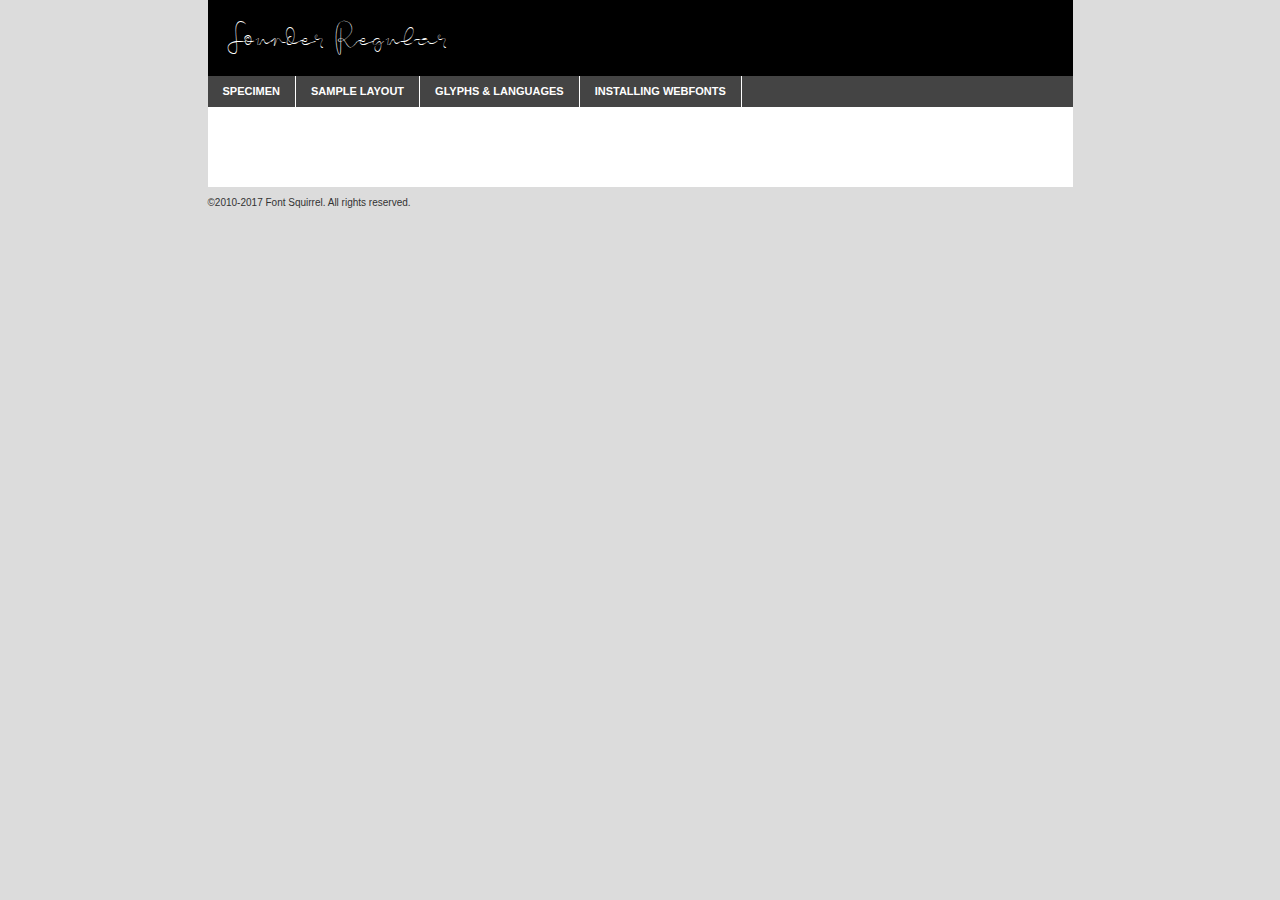
<file: webfontkit-20220808-031955/founder-dlgx-demo.html>
<!DOCTYPE html PUBLIC "-//W3C//DTD XHTML 1.0 Transitional//EN"
        "http://www.w3.org/TR/xhtml1/DTD/xhtml1-transitional.dtd">

<html xmlns="http://www.w3.org/1999/xhtml" xml:lang="en" lang="en">
<head>
    <meta http-equiv="Content-Type" content="text/html; charset=utf-8"/>
    <script src="http://ajax.googleapis.com/ajax/libs/jquery/1.7.2/jquery.min.js" type="text/javascript" charset="utf-8"></script>
    <script type="text/javascript">
		(function($) {
			$.fn.easyTabs = function(option) {
				var param = jQuery.extend({ fadeSpeed: 'fast', defaultContent: 1, activeClass: 'active' }, option);
				$(this).each(function() {
					var thisId = '#' + this.id;
					if ( param.defaultContent == '' )
					{
						param.defaultContent = 1;
					}
					if ( typeof param.defaultContent == 'number' )
					{
						var defaultTab = $(thisId + ' .tabs li:eq(' + (param.defaultContent - 1) + ') a').attr('href').substr(1);
					}
					else
					{
						var defaultTab = param.defaultContent;
					}
					$(thisId + ' .tabs li a').each(function() {
						var tabToHide = $(this).attr('href').substr(1);
						$('#' + tabToHide).addClass('easytabs-tab-content');
					});
					hideAll();
					changeContent(defaultTab);

					function hideAll() {$(thisId + ' .easytabs-tab-content').hide();}

					function changeContent(tabId)
					{
						hideAll();
						$(thisId + ' .tabs li').removeClass(param.activeClass);
						$(thisId + ' .tabs li a[href=#' + tabId + ']').closest('li').addClass(param.activeClass);
						if ( param.fadeSpeed != 'none' )
						{
							$(thisId + ' #' + tabId).fadeIn(param.fadeSpeed);
						}
						else
						{
							$(thisId + ' #' + tabId).show();
						}
					}

					$(thisId + ' .tabs li').click(function() {
						var tabId = $(this).find('a').attr('href').substr(1);
						changeContent(tabId);
						return false;
					});
				});
			}
		})(jQuery);
    </script>
    <link rel="stylesheet" href="specimen_files/specimen_stylesheet.css" type="text/css" charset="utf-8"/>
    <link rel="stylesheet" href="stylesheet.css" type="text/css" charset="utf-8"/>

    <style type="text/css">
        		body {
			font-family: 'founderregular';
        		}

            </style>

    <title>Founder Regular Specimen</title>


    <script type="text/javascript" charset="utf-8">
		$(document).ready(function() {
			$('#container').easyTabs({ defaultContent: 1 });
		});
    </script>
</head>

<body>
<div id="container">
    <div id="header">
		Founder Regular    </div>
    <ul class="tabs">
        <li><a href="#specimen">Specimen</a></li>
        <li><a href="#layout">Sample Layout</a></li>
		        <li><a href="#glyphs">Glyphs &amp; Languages</a></li>
        <li><a href="#installing">Installing Webfonts</a></li>

    </ul>

    <div id="main_content">


        <div id="specimen">

            <div class="section">
                <div class="grid12 firstcol">
                    <div class="huge">AaBb</div>
                </div>
            </div>

            <div class="section">
                <div class="glyph_range">A&#x200B;B&#x200b;C&#x200b;D&#x200b;E&#x200b;F&#x200b;G&#x200b;H&#x200b;I&#x200b;J&#x200b;K&#x200b;L&#x200b;M&#x200b;N&#x200b;O&#x200b;P&#x200b;Q&#x200b;R&#x200b;S&#x200b;T&#x200b;U&#x200b;V&#x200b;W&#x200b;X&#x200b;Y&#x200b;Z&#x200b;a&#x200b;b&#x200b;c&#x200b;d&#x200b;e&#x200b;f&#x200b;g&#x200b;h&#x200b;i&#x200b;j&#x200b;k&#x200b;l&#x200b;m&#x200b;n&#x200b;o&#x200b;p&#x200b;q&#x200b;r&#x200b;s&#x200b;t&#x200b;u&#x200b;v&#x200b;w&#x200b;x&#x200b;y&#x200b;z&#x200b;1&#x200b;2&#x200b;3&#x200b;4&#x200b;5&#x200b;6&#x200b;7&#x200b;8&#x200b;9&#x200b;0&#x200b;&amp;&#x200b;.&#x200b;,&#x200b;?&#x200b;!&#x200b;&#64;&#x200b;(&#x200b;)&#x200b;#&#x200b;$&#x200b;%&#x200b;*&#x200b;+&#x200b;-&#x200b;=&#x200b;:&#x200b;;</div>
            </div>
            <div class="section">
                <div class="grid12 firstcol">
                    <table class="sample_table">
                        <tr>
                            <td>10</td>
                            <td class="size10">abcdefghijklmnopqrstuvwxyzABCDEFGHIJKLMNOPQRSTUVWXYZ0123456789abcdefghijklmnopqrstuvwxyzABCDEFGHIJKLMNOPQRSTUVWXYZ0123456789abcdefghijklmnopqrstuvwxyzABCDEFGHIJKLMNOPQRSTUVWXYZ</td>
                        </tr>
                        <tr>
                            <td>11</td>
                            <td class="size11">abcdefghijklmnopqrstuvwxyzABCDEFGHIJKLMNOPQRSTUVWXYZ0123456789abcdefghijklmnopqrstuvwxyzABCDEFGHIJKLMNOPQRSTUVWXYZ0123456789abcdefghijklmnopqrstuvwxyzABCDEFGHIJKLMNOPQRSTUVWXYZ</td>
                        </tr>
                        <tr>
                            <td>12</td>
                            <td class="size12">abcdefghijklmnopqrstuvwxyzABCDEFGHIJKLMNOPQRSTUVWXYZ0123456789abcdefghijklmnopqrstuvwxyzABCDEFGHIJKLMNOPQRSTUVWXYZ0123456789abcdefghijklmnopqrstuvwxyzABCDEFGHIJKLMNOPQRSTUVWXYZ</td>
                        </tr>
                        <tr>
                            <td>13</td>
                            <td class="size13">abcdefghijklmnopqrstuvwxyzABCDEFGHIJKLMNOPQRSTUVWXYZ0123456789abcdefghijklmnopqrstuvwxyzABCDEFGHIJKLMNOPQRSTUVWXYZ0123456789abcdefghijklmnopqrstuvwxyzABCDEFGHIJKLMNOPQRSTUVWXYZ</td>
                        </tr>
                        <tr>
                            <td>14</td>
                            <td class="size14">abcdefghijklmnopqrstuvwxyzABCDEFGHIJKLMNOPQRSTUVWXYZ0123456789abcdefghijklmnopqrstuvwxyzABCDEFGHIJKLMNOPQRSTUVWXYZ0123456789abcdefghijklmnopqrstuvwxyzABCDEFGHIJKLMNOPQRSTUVWXYZ</td>
                        </tr>
                        <tr>
                            <td>16</td>
                            <td class="size16">abcdefghijklmnopqrstuvwxyzABCDEFGHIJKLMNOPQRSTUVWXYZ0123456789abcdefghijklmnopqrstuvwxyzABCDEFGHIJKLMNOPQRSTUVWXYZ</td>
                        </tr>
                        <tr>
                            <td>18</td>
                            <td class="size18">abcdefghijklmnopqrstuvwxyzABCDEFGHIJKLMNOPQRSTUVWXYZ0123456789abcdefghijklmnopqrstuvwxyzABCDEFGHIJKLMNOPQRSTUVWXYZ</td>
                        </tr>
                        <tr>
                            <td>20</td>
                            <td class="size20">abcdefghijklmnopqrstuvwxyzABCDEFGHIJKLMNOPQRSTUVWXYZ0123456789abcdefghijklmnopqrstuvwxyzABCDEFGHIJKLMNOPQRSTUVWXYZ</td>
                        </tr>
                        <tr>
                            <td>24</td>
                            <td class="size24">abcdefghijklmnopqrstuvwxyzABCDEFGHIJKLMNOPQRSTUVWXYZ0123456789abcdefghijklmnopqrstuvwxyzABCDEFGHIJKLMNOPQRSTUVWXYZ</td>
                        </tr>
                        <tr>
                            <td>30</td>
                            <td class="size30">abcdefghijklmnopqrstuvwxyzABCDEFGHIJKLMNOPQRSTUVWXYZ0123456789abcdefghijklmnopqrstuvwxyzABCDEFGHIJKLMNOPQRSTUVWXYZ</td>
                        </tr>
                        <tr>
                            <td>36</td>
                            <td class="size36">abcdefghijklmnopqrstuvwxyzABCDEFGHIJKLMNOPQRSTUVWXYZ0123456789abcdefghijklmnopqrstuvwxyzABCDEFGHIJKLMNOPQRSTUVWXYZ</td>
                        </tr>
                        <tr>
                            <td>48</td>
                            <td class="size48">abcdefghijklmnopqrstuvwxyzABCDEFGHIJKLMNOPQRSTUVWXYZ0123456789abcdefghijklmnopqrstuvwxyzABCDEFGHIJKLMNOPQRSTUVWXYZ</td>
                        </tr>
                        <tr>
                            <td>60</td>
                            <td class="size60">abcdefghijklmnopqrstuvwxyzABCDEFGHIJKLMNOPQRSTUVWXYZ0123456789abcdefghijklmnopqrstuvwxyzABCDEFGHIJKLMNOPQRSTUVWXYZ</td>
                        </tr>
                        <tr>
                            <td>72</td>
                            <td class="size72">abcdefghijklmnopqrstuvwxyzABCDEFGHIJKLMNOPQRSTUVWXYZ0123456789abcdefghijklmnopqrstuvwxyzABCDEFGHIJKLMNOPQRSTUVWXYZ</td>
                        </tr>
                        <tr>
                            <td>90</td>
                            <td class="size90">abcdefghijklmnopqrstuvwxyzABCDEFGHIJKLMNOPQRSTUVWXYZ0123456789abcdefghijklmnopqrstuvwxyzABCDEFGHIJKLMNOPQRSTUVWXYZ</td>
                        </tr>
                    </table>

                </div>

            </div>


            <div class="section" id="bodycomparison">


                <div id="xheight">
                    <div class="fontbody">&#x25FC;&#x25FC;&#x25FC;&#x25FC;&#x25FC;&#x25FC;&#x25FC;&#x25FC;&#x25FC;&#x25FC;&#x25FC;&#x25FC;&#x25FC;&#x25FC;&#x25FC;&#x25FC;&#x25FC;&#x25FC;&#x25FC;&#x25FC;&#x25FC;&#x25FC;&#x25FC;&#x25FC;&#x25FC;&#x25FC;&#x25FC;&#x25FC;&#x25FC;&#x25FC;&#x25FC;&#x25FC;&#x25FC;&#x25FC;&#x25FC;&#x25FC;&#x25FC;&#x25FC;&#x25FC;&#x25FC;&#x25FC;&#x25FC;&#x25FC;&#x25FC;&#x25FC;&#x25FC;&#x25FC;&#x25FC;&#x25FC;&#x25FC;&#x25FC;&#x25FC;&#x25FC;&#x25FC;&#x25FC;&#x25FC;&#x25FC;&#x25FC;&#x25FC;&#x25FC;&#x25FC;&#x25FC;&#x25FC;&#x25FC;&#x25FC;&#x25FC;&#x25FC;&#x25FC;&#x25FC;&#x25FC;&#x25FC;&#x25FC;&#x25FC;&#x25FC;&#x25FC;&#x25FC;&#x25FC;&#x25FC;&#x25FC;&#x25FC;&#x25FC;&#x25FC;&#x25FC;&#x25FC;&#x25FC;&#x25FC;&#x25FC;&#x25FC;&#x25FC;&#x25FC;&#x25FC;&#x25FC;&#x25FC;&#x25FC;&#x25FC;&#x25FC;&#x25FC;&#x25FC;&#x25FC;body</div>
                    <div class="arialbody">body</div>
                    <div class="verdanabody">body</div>
                    <div class="georgiabody">body</div>
                </div>
                <div class="fontbody" style="z-index:1">
                    body<span>Founder Regular</span>
                </div>
                <div class="arialbody" style="z-index:1">
                    body<span>Arial</span>
                </div>
                <div class="verdanabody" style="z-index:1">
                    body<span>Verdana</span>
                </div>
                <div class="georgiabody" style="z-index:1">
                    body<span>Georgia</span>
                </div>


            </div>


            <div class="section psample psample_row1" id="">

                <div class="grid2 firstcol">
                    <p class="size10"><span>10.</span>Aenean lacinia bibendum nulla sed consectetur. Fusce dapibus, tellus ac cursus commodo, tortor mauris condimentum nibh, ut fermentum massa justo sit amet risus. Nullam id dolor id nibh ultricies vehicula ut id elit. Cum sociis natoque penatibus et magnis dis parturient montes, nascetur ridiculus mus. Nulla vitae elit libero, a pharetra augue.</p>

                </div>
                <div class="grid3">
                    <p class="size11"><span>11.</span>Aenean lacinia bibendum nulla sed consectetur. Fusce dapibus, tellus ac cursus commodo, tortor mauris condimentum nibh, ut fermentum massa justo sit amet risus. Nullam id dolor id nibh ultricies vehicula ut id elit. Cum sociis natoque penatibus et magnis dis parturient montes, nascetur ridiculus mus. Nulla vitae elit libero, a pharetra augue.</p>

                </div>
                <div class="grid3">
                    <p class="size12"><span>12.</span>Aenean lacinia bibendum nulla sed consectetur. Fusce dapibus, tellus ac cursus commodo, tortor mauris condimentum nibh, ut fermentum massa justo sit amet risus. Nullam id dolor id nibh ultricies vehicula ut id elit. Cum sociis natoque penatibus et magnis dis parturient montes, nascetur ridiculus mus. Nulla vitae elit libero, a pharetra augue.</p>

                </div>
                <div class="grid4">
                    <p class="size13"><span>13.</span>Aenean lacinia bibendum nulla sed consectetur. Fusce dapibus, tellus ac cursus commodo, tortor mauris condimentum nibh, ut fermentum massa justo sit amet risus. Nullam id dolor id nibh ultricies vehicula ut id elit. Cum sociis natoque penatibus et magnis dis parturient montes, nascetur ridiculus mus. Nulla vitae elit libero, a pharetra augue.</p>

                </div>
                <div class="white_blend"></div>

            </div>
            <div class="section psample psample_row2" id="">
                <div class="grid3 firstcol">
                    <p class="size14"><span>14.</span>Aenean lacinia bibendum nulla sed consectetur. Fusce dapibus, tellus ac cursus commodo, tortor mauris condimentum nibh, ut fermentum massa justo sit amet risus. Nullam id dolor id nibh ultricies vehicula ut id elit. Cum sociis natoque penatibus et magnis dis parturient montes, nascetur ridiculus mus. Nulla vitae elit libero, a pharetra augue.</p>

                </div>
                <div class="grid4">
                    <p class="size16"><span>16.</span>Aenean lacinia bibendum nulla sed consectetur. Fusce dapibus, tellus ac cursus commodo, tortor mauris condimentum nibh, ut fermentum massa justo sit amet risus. Nullam id dolor id nibh ultricies vehicula ut id elit. Cum sociis natoque penatibus et magnis dis parturient montes, nascetur ridiculus mus. Nulla vitae elit libero, a pharetra augue.</p>

                </div>
                <div class="grid5">
                    <p class="size18"><span>18.</span>Aenean lacinia bibendum nulla sed consectetur. Fusce dapibus, tellus ac cursus commodo, tortor mauris condimentum nibh, ut fermentum massa justo sit amet risus. Nullam id dolor id nibh ultricies vehicula ut id elit. Cum sociis natoque penatibus et magnis dis parturient montes, nascetur ridiculus mus. Nulla vitae elit libero, a pharetra augue.</p>

                </div>

                <div class="white_blend"></div>

            </div>

            <div class="section psample psample_row3" id="">
                <div class="grid5 firstcol">
                    <p class="size20"><span>20.</span>Aenean lacinia bibendum nulla sed consectetur. Fusce dapibus, tellus ac cursus commodo, tortor mauris condimentum nibh, ut fermentum massa justo sit amet risus. Nullam id dolor id nibh ultricies vehicula ut id elit. Cum sociis natoque penatibus et magnis dis parturient montes, nascetur ridiculus mus. Nulla vitae elit libero, a pharetra augue.</p>
                </div>
                <div class="grid7">
                    <p class="size24"><span>24.</span>Aenean lacinia bibendum nulla sed consectetur. Fusce dapibus, tellus ac cursus commodo, tortor mauris condimentum nibh, ut fermentum massa justo sit amet risus. Nullam id dolor id nibh ultricies vehicula ut id elit. Cum sociis natoque penatibus et magnis dis parturient montes, nascetur ridiculus mus. Nulla vitae elit libero, a pharetra augue.</p>
                </div>

                <div class="white_blend"></div>

            </div>

            <div class="section psample psample_row4" id="">
                <div class="grid12 firstcol">
                    <p class="size30"><span>30.</span>Aenean lacinia bibendum nulla sed consectetur. Fusce dapibus, tellus ac cursus commodo, tortor mauris condimentum nibh, ut fermentum massa justo sit amet risus. Nullam id dolor id nibh ultricies vehicula ut id elit. Cum sociis natoque penatibus et magnis dis parturient montes, nascetur ridiculus mus. Nulla vitae elit libero, a pharetra augue.</p>
                </div>
                <div class="white_blend"></div>

            </div>


            <div class="section psample psample_row1 fullreverse">
                <div class="grid2 firstcol">
                    <p class="size10"><span>10.</span>Aenean lacinia bibendum nulla sed consectetur. Fusce dapibus, tellus ac cursus commodo, tortor mauris condimentum nibh, ut fermentum massa justo sit amet risus. Nullam id dolor id nibh ultricies vehicula ut id elit. Cum sociis natoque penatibus et magnis dis parturient montes, nascetur ridiculus mus. Nulla vitae elit libero, a pharetra augue.</p>

                </div>
                <div class="grid3">
                    <p class="size11"><span>11.</span>Aenean lacinia bibendum nulla sed consectetur. Fusce dapibus, tellus ac cursus commodo, tortor mauris condimentum nibh, ut fermentum massa justo sit amet risus. Nullam id dolor id nibh ultricies vehicula ut id elit. Cum sociis natoque penatibus et magnis dis parturient montes, nascetur ridiculus mus. Nulla vitae elit libero, a pharetra augue.</p>

                </div>
                <div class="grid3">
                    <p class="size12"><span>12.</span>Aenean lacinia bibendum nulla sed consectetur. Fusce dapibus, tellus ac cursus commodo, tortor mauris condimentum nibh, ut fermentum massa justo sit amet risus. Nullam id dolor id nibh ultricies vehicula ut id elit. Cum sociis natoque penatibus et magnis dis parturient montes, nascetur ridiculus mus. Nulla vitae elit libero, a pharetra augue.</p>

                </div>
                <div class="grid4">
                    <p class="size13"><span>13.</span>Aenean lacinia bibendum nulla sed consectetur. Fusce dapibus, tellus ac cursus commodo, tortor mauris condimentum nibh, ut fermentum massa justo sit amet risus. Nullam id dolor id nibh ultricies vehicula ut id elit. Cum sociis natoque penatibus et magnis dis parturient montes, nascetur ridiculus mus. Nulla vitae elit libero, a pharetra augue.</p>

                </div>
                <div class="black_blend"></div>

            </div>

            <div class="section psample psample_row2 fullreverse">
                <div class="grid3 firstcol">
                    <p class="size14"><span>14.</span>Aenean lacinia bibendum nulla sed consectetur. Fusce dapibus, tellus ac cursus commodo, tortor mauris condimentum nibh, ut fermentum massa justo sit amet risus. Nullam id dolor id nibh ultricies vehicula ut id elit. Cum sociis natoque penatibus et magnis dis parturient montes, nascetur ridiculus mus. Nulla vitae elit libero, a pharetra augue.</p>

                </div>
                <div class="grid4">
                    <p class="size16"><span>16.</span>Aenean lacinia bibendum nulla sed consectetur. Fusce dapibus, tellus ac cursus commodo, tortor mauris condimentum nibh, ut fermentum massa justo sit amet risus. Nullam id dolor id nibh ultricies vehicula ut id elit. Cum sociis natoque penatibus et magnis dis parturient montes, nascetur ridiculus mus. Nulla vitae elit libero, a pharetra augue.</p>

                </div>
                <div class="grid5">
                    <p class="size18"><span>18.</span>Aenean lacinia bibendum nulla sed consectetur. Fusce dapibus, tellus ac cursus commodo, tortor mauris condimentum nibh, ut fermentum massa justo sit amet risus. Nullam id dolor id nibh ultricies vehicula ut id elit. Cum sociis natoque penatibus et magnis dis parturient montes, nascetur ridiculus mus. Nulla vitae elit libero, a pharetra augue.</p>

                </div>
                <div class="black_blend"></div>

            </div>

            <div class="section psample fullreverse psample_row3" id="">
                <div class="grid5 firstcol">
                    <p class="size20"><span>20.</span>Aenean lacinia bibendum nulla sed consectetur. Fusce dapibus, tellus ac cursus commodo, tortor mauris condimentum nibh, ut fermentum massa justo sit amet risus. Nullam id dolor id nibh ultricies vehicula ut id elit. Cum sociis natoque penatibus et magnis dis parturient montes, nascetur ridiculus mus. Nulla vitae elit libero, a pharetra augue.</p>
                </div>
                <div class="grid7">
                    <p class="size24"><span>24.</span>Aenean lacinia bibendum nulla sed consectetur. Fusce dapibus, tellus ac cursus commodo, tortor mauris condimentum nibh, ut fermentum massa justo sit amet risus. Nullam id dolor id nibh ultricies vehicula ut id elit. Cum sociis natoque penatibus et magnis dis parturient montes, nascetur ridiculus mus. Nulla vitae elit libero, a pharetra augue.</p>
                </div>

                <div class="black_blend"></div>

            </div>

            <div class="section psample fullreverse psample_row4" id="" style="border-bottom: 20px #000 solid;">
                <div class="grid12 firstcol">
                    <p class="size30"><span>30.</span>Aenean lacinia bibendum nulla sed consectetur. Fusce dapibus, tellus ac cursus commodo, tortor mauris condimentum nibh, ut fermentum massa justo sit amet risus. Nullam id dolor id nibh ultricies vehicula ut id elit. Cum sociis natoque penatibus et magnis dis parturient montes, nascetur ridiculus mus. Nulla vitae elit libero, a pharetra augue.</p>
                </div>
                <div class="black_blend"></div>

            </div>


        </div>

        <div id="layout">

            <div class="section">

                <div class="grid12 firstcol">
                    <h1>Lorem Ipsum Dolor</h1>
                    <h2>Etiam porta sem malesuada magna mollis euismod</h2>

                    <p class="byline">By <a href="#link">Aenean Lacinia</a></p>
                </div>
            </div>
            <div class="section">
                <div class="grid8 firstcol">
                    <p class="large">Donec sed odio dui. Morbi leo risus, porta ac consectetur ac, vestibulum at eros. Fusce dapibus, tellus ac cursus commodo, tortor mauris condimentum nibh, ut fermentum massa justo sit amet risus. </p>


                    <h3>Pellentesque ornare sem</h3>

                    <p>Maecenas sed diam eget risus varius blandit sit amet non magna. Maecenas faucibus mollis interdum. Donec ullamcorper nulla non metus auctor fringilla. Nullam id dolor id nibh ultricies vehicula ut id elit. Nullam id dolor id nibh ultricies vehicula ut id elit. </p>

                    <p>Aenean eu leo quam. Pellentesque ornare sem lacinia quam venenatis vestibulum. Lorem ipsum dolor sit amet, consectetur adipiscing elit. Cum sociis natoque penatibus et magnis dis parturient montes, nascetur ridiculus mus. </p>

                    <p>Nulla vitae elit libero, a pharetra augue. Praesent commodo cursus magna, vel scelerisque nisl consectetur et. Aenean lacinia bibendum nulla sed consectetur. </p>

                    <p>Nullam quis risus eget urna mollis ornare vel eu leo. Nullam quis risus eget urna mollis ornare vel eu leo. Maecenas sed diam eget risus varius blandit sit amet non magna. Donec ullamcorper nulla non metus auctor fringilla. </p>

                    <h3>Cras mattis consectetur</h3>

                    <p>Aenean eu leo quam. Pellentesque ornare sem lacinia quam venenatis vestibulum. Aenean lacinia bibendum nulla sed consectetur. Integer posuere erat a ante venenatis dapibus posuere velit aliquet. Cras mattis consectetur purus sit amet fermentum. </p>

                    <p>Nullam id dolor id nibh ultricies vehicula ut id elit. Nullam quis risus eget urna mollis ornare vel eu leo. Cras mattis consectetur purus sit amet fermentum.</p>
                </div>

                <div class="grid4 sidebar">

                    <div class="box reverse">
                        <p class="last">Nullam quis risus eget urna mollis ornare vel eu leo. Donec ullamcorper nulla non metus auctor fringilla. Cras mattis consectetur purus sit amet fermentum. Sed posuere consectetur est at lobortis. Lorem ipsum dolor sit amet, consectetur adipiscing elit. </p>
                    </div>

                    <p class="caption">Maecenas sed diam eget risus varius.</p>

                    <p>Vestibulum id ligula porta felis euismod semper. Integer posuere erat a ante venenatis dapibus posuere velit aliquet. Vestibulum id ligula porta felis euismod semper. Sed posuere consectetur est at lobortis. Maecenas sed diam eget risus varius blandit sit amet non magna. Fusce dapibus, tellus ac cursus commodo, tortor mauris condimentum nibh, ut fermentum massa justo sit amet risus. </p>


                    <p>Duis mollis, est non commodo luctus, nisi erat porttitor ligula, eget lacinia odio sem nec elit. Aenean lacinia bibendum nulla sed consectetur. Vivamus sagittis lacus vel augue laoreet rutrum faucibus dolor auctor. Aenean lacinia bibendum nulla sed consectetur. Nullam quis risus eget urna mollis ornare vel eu leo. </p>

                    <p>Praesent commodo cursus magna, vel scelerisque nisl consectetur et. Donec ullamcorper nulla non metus auctor fringilla. Maecenas faucibus mollis interdum. Fusce dapibus, tellus ac cursus commodo, tortor mauris condimentum nibh, ut fermentum massa justo sit amet risus. </p>

                </div>
            </div>

        </div>


		

        <div id="glyphs">
            <div class="section">
                <div class="grid12 firstcol">

                    <h1>Language Support</h1>
                    <p>The subset of Founder Regular in this kit supports the following languages:<br/>

						English, Arrernte, Bislama, Cebuano, Fijian, Gilbertese, Hmong, Ibanag, Iloko_ilokano, Interglossa_glosa, Interlingua, Lojban, Norfolk_pitcairnese, Oromo, Rotokas, Seychelles_creole, Shona, Somali, Southern_ndebele, Swahili, Swati_swazi, Tok_pisin, Warlpiri, Xhosa, Zulu, Latinbasic, Demo                    </p>
                    <h1>Glyph Chart</h1>
                    <p>The subset of Founder Regular in this kit includes all the glyphs listed below. Unicode entities are included above each glyph to help you insert individual characters into your layout.</p>
                    <div id="glyph_chart">

																																	                                <div><p>&amp;#13;</p>&#13;</div>
																				                                <div><p>&amp;#32;</p>&#32;</div>
																				                                <div><p>&amp;#65;</p>&#65;</div>
																				                                <div><p>&amp;#66;</p>&#66;</div>
																				                                <div><p>&amp;#67;</p>&#67;</div>
																				                                <div><p>&amp;#68;</p>&#68;</div>
																				                                <div><p>&amp;#69;</p>&#69;</div>
																				                                <div><p>&amp;#70;</p>&#70;</div>
																				                                <div><p>&amp;#71;</p>&#71;</div>
																				                                <div><p>&amp;#72;</p>&#72;</div>
																				                                <div><p>&amp;#73;</p>&#73;</div>
																				                                <div><p>&amp;#74;</p>&#74;</div>
																				                                <div><p>&amp;#75;</p>&#75;</div>
																				                                <div><p>&amp;#76;</p>&#76;</div>
																				                                <div><p>&amp;#77;</p>&#77;</div>
																				                                <div><p>&amp;#78;</p>&#78;</div>
																				                                <div><p>&amp;#79;</p>&#79;</div>
																				                                <div><p>&amp;#80;</p>&#80;</div>
																				                                <div><p>&amp;#81;</p>&#81;</div>
																				                                <div><p>&amp;#82;</p>&#82;</div>
																				                                <div><p>&amp;#83;</p>&#83;</div>
																				                                <div><p>&amp;#84;</p>&#84;</div>
																				                                <div><p>&amp;#85;</p>&#85;</div>
																				                                <div><p>&amp;#86;</p>&#86;</div>
																				                                <div><p>&amp;#87;</p>&#87;</div>
																				                                <div><p>&amp;#88;</p>&#88;</div>
																				                                <div><p>&amp;#89;</p>&#89;</div>
																				                                <div><p>&amp;#90;</p>&#90;</div>
																				                                <div><p>&amp;#97;</p>&#97;</div>
																				                                <div><p>&amp;#98;</p>&#98;</div>
																				                                <div><p>&amp;#99;</p>&#99;</div>
																				                                <div><p>&amp;#100;</p>&#100;</div>
																				                                <div><p>&amp;#101;</p>&#101;</div>
																				                                <div><p>&amp;#102;</p>&#102;</div>
																				                                <div><p>&amp;#103;</p>&#103;</div>
																				                                <div><p>&amp;#104;</p>&#104;</div>
																				                                <div><p>&amp;#105;</p>&#105;</div>
																				                                <div><p>&amp;#106;</p>&#106;</div>
																				                                <div><p>&amp;#107;</p>&#107;</div>
																				                                <div><p>&amp;#108;</p>&#108;</div>
																				                                <div><p>&amp;#109;</p>&#109;</div>
																				                                <div><p>&amp;#110;</p>&#110;</div>
																				                                <div><p>&amp;#111;</p>&#111;</div>
																				                                <div><p>&amp;#112;</p>&#112;</div>
																				                                <div><p>&amp;#113;</p>&#113;</div>
																				                                <div><p>&amp;#114;</p>&#114;</div>
																				                                <div><p>&amp;#115;</p>&#115;</div>
																				                                <div><p>&amp;#116;</p>&#116;</div>
																				                                <div><p>&amp;#117;</p>&#117;</div>
																				                                <div><p>&amp;#118;</p>&#118;</div>
																				                                <div><p>&amp;#119;</p>&#119;</div>
																				                                <div><p>&amp;#120;</p>&#120;</div>
																				                                <div><p>&amp;#121;</p>&#121;</div>
																				                                <div><p>&amp;#122;</p>&#122;</div>
																				                                <div><p>&amp;#160;</p>&#160;</div>
																				                                <div><p>&amp;#8192;</p>&#8192;</div>
																				                                <div><p>&amp;#8193;</p>&#8193;</div>
																				                                <div><p>&amp;#8194;</p>&#8194;</div>
																				                                <div><p>&amp;#8195;</p>&#8195;</div>
																				                                <div><p>&amp;#8196;</p>&#8196;</div>
																				                                <div><p>&amp;#8197;</p>&#8197;</div>
																				                                <div><p>&amp;#8198;</p>&#8198;</div>
																				                                <div><p>&amp;#8199;</p>&#8199;</div>
																				                                <div><p>&amp;#8200;</p>&#8200;</div>
																				                                <div><p>&amp;#8201;</p>&#8201;</div>
																				                                <div><p>&amp;#8202;</p>&#8202;</div>
																				                                <div><p>&amp;#8239;</p>&#8239;</div>
																				                                <div><p>&amp;#8287;</p>&#8287;</div>
																				                                <div><p>&amp;#9724;</p>&#9724;</div>
																																																										                    </div>
                </div>


            </div>
        </div>


        <div id="specs">

        </div>

        <div id="installing">
            <div class="section">
                <div class="grid7 firstcol">
                    <h1>Installing Webfonts</h1>

                    <p>Webfonts are supported by all major browser platforms but not all in the same way. There are currently four different font formats that must be included in order to target all browsers. This includes TTF, WOFF, EOT and SVG.</p>

                    <h2>1. Upload your webfonts</h2>
                    <p>You must upload your webfont kit to your website. They should be in or near the same directory as your CSS files.</p>

                    <h2>2. Include the webfont stylesheet</h2>
                    <p>A special CSS @font-face declaration helps the various browsers select the appropriate font it needs without causing you a bunch of headaches. Learn more about this syntax by reading the <a href="https://www.fontspring.com/blog/further-hardening-of-the-bulletproof-syntax">Fontspring blog post</a> about it. The code for it is as follows:</p>


                    <code>
                        @font-face{
                        font-family: 'MyWebFont';
                        src: url('WebFont.eot');
                        src: url('WebFont.eot?#iefix') format('embedded-opentype'),
                        url('WebFont.woff') format('woff'),
                        url('WebFont.ttf') format('truetype'),
                        url('WebFont.svg#webfont') format('svg');
                        }
                    </code>

                    <p>We've already gone ahead and generated the code for you. All you have to do is link to the stylesheet in your HTML, like this:</p>
                    <code>&lt;link rel=&quot;stylesheet&quot; href=&quot;stylesheet.css&quot; type=&quot;text/css&quot; charset=&quot;utf-8&quot; /&gt;</code>

                    <h2>3. Modify your own stylesheet</h2>
                    <p>To take advantage of your new fonts, you must tell your stylesheet to use them. Look at the original @font-face declaration above and find the property called "font-family." The name linked there will be what you use to reference the font. Prepend that webfont name to the font stack in the "font-family" property, inside the selector you want to change. For example:</p>
                    <code>p { font-family: 'WebFont', Arial, sans-serif; }</code>

                    <h2>4. Test</h2>
                    <p>Getting webfonts to work cross-browser <em>can</em> be tricky. Use the information in the sidebar to help you if you find that fonts aren't loading in a particular browser.</p>
                </div>

                <div class="grid5 sidebar">
                    <div class="box">
                        <h2>Troubleshooting<br/>Font-Face Problems</h2>
                        <p>Having trouble getting your webfonts to load in your new website? Here are some tips to sort out what might be the problem.</p>

                        <h3>Fonts not showing in any browser</h3>

                        <p>This sounds like you need to work on the plumbing. You either did not upload the fonts to the correct directory, or you did not link the fonts properly in the CSS. If you've confirmed that all this is correct and you still have a problem, take a look at your .htaccess file and see if requests are getting intercepted.</p>

                        <h3>Fonts not loading in iPhone or iPad</h3>

                        <p>The most common problem here is that you are serving the fonts from an IIS server. IIS refuses to serve files that have unknown MIME types. If that is the case, you must set the MIME type for SVG to "image/svg+xml" in the server settings. Follow these instructions from Microsoft if you need help.</p>

                        <h3>Fonts not loading in Firefox</h3>

                        <p>The primary reason for this failure? You are still using a version Firefox older than 3.5. So upgrade already! If that isn't it, then you are very likely serving fonts from a different domain. Firefox requires that all font assets be served from the same domain. Lastly it is possible that you need to add WOFF to your list of MIME types (if you are serving via IIS.)</p>

                        <h3>Fonts not loading in IE</h3>

                        <p>Are you looking at Internet Explorer on an actual Windows machine or are you cheating by using a service like Adobe BrowserLab? Many of these screenshot services do not render @font-face for IE. Best to test it on a real machine.</p>

                        <h3>Fonts not loading in IE9</h3>

                        <p>IE9, like Firefox, requires that fonts be served from the same domain as the website. Make sure that is the case.</p>
                    </div>
                </div>
            </div>

        </div>

    </div>
    <div id="footer">
        <p>&copy;2010-2017 Font Squirrel. All rights reserved.</p>
    </div>
</div>
</body>
</html>
</file>
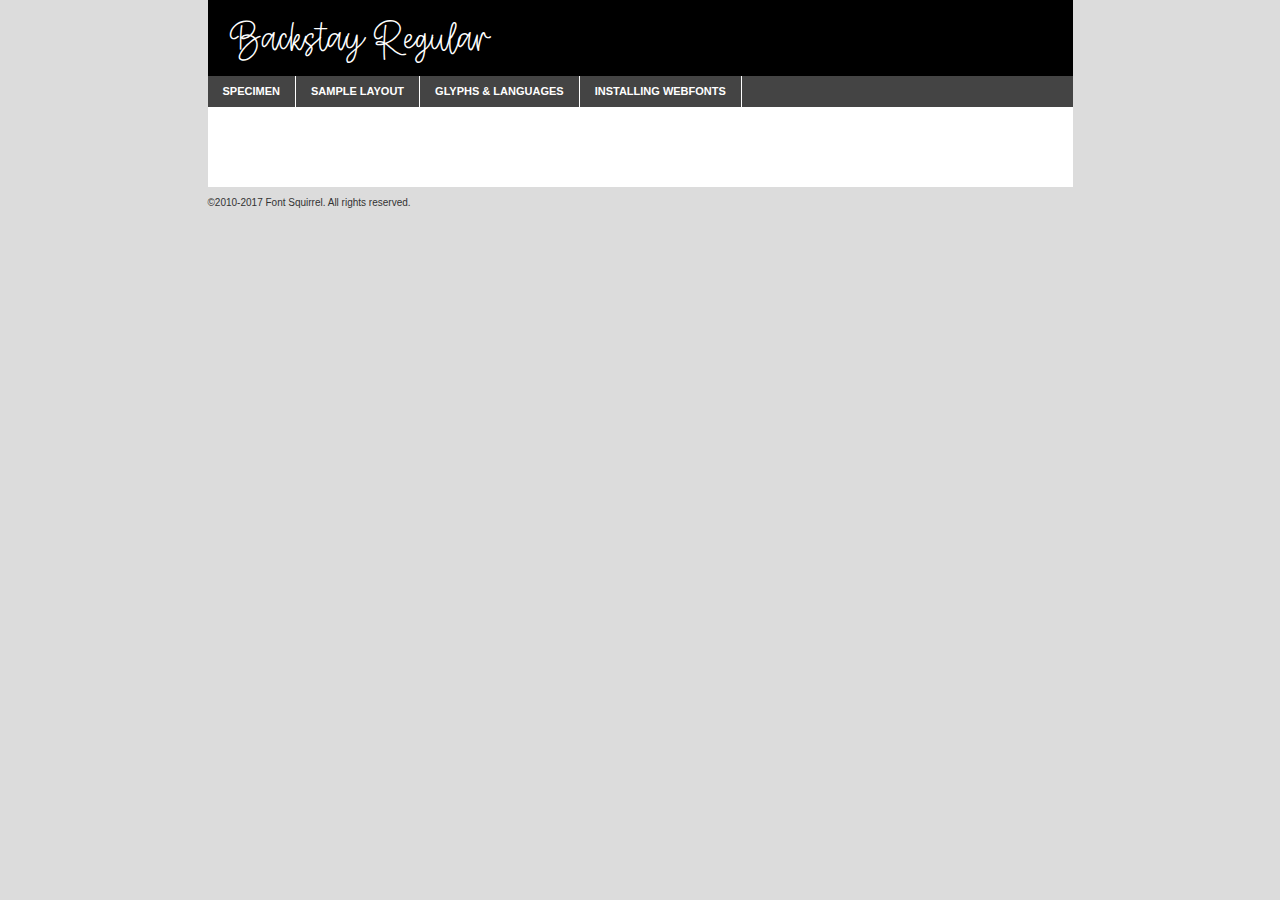
<file: webfontkit-BackstayRegular/backstayregular-mlbpm-demo.html>
<!DOCTYPE html PUBLIC "-//W3C//DTD XHTML 1.0 Transitional//EN"
        "http://www.w3.org/TR/xhtml1/DTD/xhtml1-transitional.dtd">

<html xmlns="http://www.w3.org/1999/xhtml" xml:lang="en" lang="en">
<head>
    <meta http-equiv="Content-Type" content="text/html; charset=utf-8"/>
    <script src="http://ajax.googleapis.com/ajax/libs/jquery/1.7.2/jquery.min.js" type="text/javascript" charset="utf-8"></script>
    <script type="text/javascript">
		(function($) {
			$.fn.easyTabs = function(option) {
				var param = jQuery.extend({ fadeSpeed: 'fast', defaultContent: 1, activeClass: 'active' }, option);
				$(this).each(function() {
					var thisId = '#' + this.id;
					if ( param.defaultContent == '' )
					{
						param.defaultContent = 1;
					}
					if ( typeof param.defaultContent == 'number' )
					{
						var defaultTab = $(thisId + ' .tabs li:eq(' + (param.defaultContent - 1) + ') a').attr('href').substr(1);
					}
					else
					{
						var defaultTab = param.defaultContent;
					}
					$(thisId + ' .tabs li a').each(function() {
						var tabToHide = $(this).attr('href').substr(1);
						$('#' + tabToHide).addClass('easytabs-tab-content');
					});
					hideAll();
					changeContent(defaultTab);

					function hideAll() {$(thisId + ' .easytabs-tab-content').hide();}

					function changeContent(tabId)
					{
						hideAll();
						$(thisId + ' .tabs li').removeClass(param.activeClass);
						$(thisId + ' .tabs li a[href=#' + tabId + ']').closest('li').addClass(param.activeClass);
						if ( param.fadeSpeed != 'none' )
						{
							$(thisId + ' #' + tabId).fadeIn(param.fadeSpeed);
						}
						else
						{
							$(thisId + ' #' + tabId).show();
						}
					}

					$(thisId + ' .tabs li').click(function() {
						var tabId = $(this).find('a').attr('href').substr(1);
						changeContent(tabId);
						return false;
					});
				});
			}
		})(jQuery);
    </script>
    <link rel="stylesheet" href="specimen_files/specimen_stylesheet.css" type="text/css" charset="utf-8"/>
    <link rel="stylesheet" href="stylesheet.css" type="text/css" charset="utf-8"/>

    <style type="text/css">
        		body {
			font-family: 'backstayregular';
        		}

            </style>

    <title>Backstay Regular Specimen</title>


    <script type="text/javascript" charset="utf-8">
		$(document).ready(function() {
			$('#container').easyTabs({ defaultContent: 1 });
		});
    </script>
</head>

<body>
<div id="container">
    <div id="header">
		Backstay Regular    </div>
    <ul class="tabs">
        <li><a href="#specimen">Specimen</a></li>
        <li><a href="#layout">Sample Layout</a></li>
		        <li><a href="#glyphs">Glyphs &amp; Languages</a></li>
        <li><a href="#installing">Installing Webfonts</a></li>

    </ul>

    <div id="main_content">


        <div id="specimen">

            <div class="section">
                <div class="grid12 firstcol">
                    <div class="huge">AaBb</div>
                </div>
            </div>

            <div class="section">
                <div class="glyph_range">A&#x200B;B&#x200b;C&#x200b;D&#x200b;E&#x200b;F&#x200b;G&#x200b;H&#x200b;I&#x200b;J&#x200b;K&#x200b;L&#x200b;M&#x200b;N&#x200b;O&#x200b;P&#x200b;Q&#x200b;R&#x200b;S&#x200b;T&#x200b;U&#x200b;V&#x200b;W&#x200b;X&#x200b;Y&#x200b;Z&#x200b;a&#x200b;b&#x200b;c&#x200b;d&#x200b;e&#x200b;f&#x200b;g&#x200b;h&#x200b;i&#x200b;j&#x200b;k&#x200b;l&#x200b;m&#x200b;n&#x200b;o&#x200b;p&#x200b;q&#x200b;r&#x200b;s&#x200b;t&#x200b;u&#x200b;v&#x200b;w&#x200b;x&#x200b;y&#x200b;z&#x200b;1&#x200b;2&#x200b;3&#x200b;4&#x200b;5&#x200b;6&#x200b;7&#x200b;8&#x200b;9&#x200b;0&#x200b;&amp;&#x200b;.&#x200b;,&#x200b;?&#x200b;!&#x200b;&#64;&#x200b;(&#x200b;)&#x200b;#&#x200b;$&#x200b;%&#x200b;*&#x200b;+&#x200b;-&#x200b;=&#x200b;:&#x200b;;</div>
            </div>
            <div class="section">
                <div class="grid12 firstcol">
                    <table class="sample_table">
                        <tr>
                            <td>10</td>
                            <td class="size10">abcdefghijklmnopqrstuvwxyzABCDEFGHIJKLMNOPQRSTUVWXYZ0123456789abcdefghijklmnopqrstuvwxyzABCDEFGHIJKLMNOPQRSTUVWXYZ0123456789abcdefghijklmnopqrstuvwxyzABCDEFGHIJKLMNOPQRSTUVWXYZ</td>
                        </tr>
                        <tr>
                            <td>11</td>
                            <td class="size11">abcdefghijklmnopqrstuvwxyzABCDEFGHIJKLMNOPQRSTUVWXYZ0123456789abcdefghijklmnopqrstuvwxyzABCDEFGHIJKLMNOPQRSTUVWXYZ0123456789abcdefghijklmnopqrstuvwxyzABCDEFGHIJKLMNOPQRSTUVWXYZ</td>
                        </tr>
                        <tr>
                            <td>12</td>
                            <td class="size12">abcdefghijklmnopqrstuvwxyzABCDEFGHIJKLMNOPQRSTUVWXYZ0123456789abcdefghijklmnopqrstuvwxyzABCDEFGHIJKLMNOPQRSTUVWXYZ0123456789abcdefghijklmnopqrstuvwxyzABCDEFGHIJKLMNOPQRSTUVWXYZ</td>
                        </tr>
                        <tr>
                            <td>13</td>
                            <td class="size13">abcdefghijklmnopqrstuvwxyzABCDEFGHIJKLMNOPQRSTUVWXYZ0123456789abcdefghijklmnopqrstuvwxyzABCDEFGHIJKLMNOPQRSTUVWXYZ0123456789abcdefghijklmnopqrstuvwxyzABCDEFGHIJKLMNOPQRSTUVWXYZ</td>
                        </tr>
                        <tr>
                            <td>14</td>
                            <td class="size14">abcdefghijklmnopqrstuvwxyzABCDEFGHIJKLMNOPQRSTUVWXYZ0123456789abcdefghijklmnopqrstuvwxyzABCDEFGHIJKLMNOPQRSTUVWXYZ0123456789abcdefghijklmnopqrstuvwxyzABCDEFGHIJKLMNOPQRSTUVWXYZ</td>
                        </tr>
                        <tr>
                            <td>16</td>
                            <td class="size16">abcdefghijklmnopqrstuvwxyzABCDEFGHIJKLMNOPQRSTUVWXYZ0123456789abcdefghijklmnopqrstuvwxyzABCDEFGHIJKLMNOPQRSTUVWXYZ</td>
                        </tr>
                        <tr>
                            <td>18</td>
                            <td class="size18">abcdefghijklmnopqrstuvwxyzABCDEFGHIJKLMNOPQRSTUVWXYZ0123456789abcdefghijklmnopqrstuvwxyzABCDEFGHIJKLMNOPQRSTUVWXYZ</td>
                        </tr>
                        <tr>
                            <td>20</td>
                            <td class="size20">abcdefghijklmnopqrstuvwxyzABCDEFGHIJKLMNOPQRSTUVWXYZ0123456789abcdefghijklmnopqrstuvwxyzABCDEFGHIJKLMNOPQRSTUVWXYZ</td>
                        </tr>
                        <tr>
                            <td>24</td>
                            <td class="size24">abcdefghijklmnopqrstuvwxyzABCDEFGHIJKLMNOPQRSTUVWXYZ0123456789abcdefghijklmnopqrstuvwxyzABCDEFGHIJKLMNOPQRSTUVWXYZ</td>
                        </tr>
                        <tr>
                            <td>30</td>
                            <td class="size30">abcdefghijklmnopqrstuvwxyzABCDEFGHIJKLMNOPQRSTUVWXYZ0123456789abcdefghijklmnopqrstuvwxyzABCDEFGHIJKLMNOPQRSTUVWXYZ</td>
                        </tr>
                        <tr>
                            <td>36</td>
                            <td class="size36">abcdefghijklmnopqrstuvwxyzABCDEFGHIJKLMNOPQRSTUVWXYZ0123456789abcdefghijklmnopqrstuvwxyzABCDEFGHIJKLMNOPQRSTUVWXYZ</td>
                        </tr>
                        <tr>
                            <td>48</td>
                            <td class="size48">abcdefghijklmnopqrstuvwxyzABCDEFGHIJKLMNOPQRSTUVWXYZ0123456789abcdefghijklmnopqrstuvwxyzABCDEFGHIJKLMNOPQRSTUVWXYZ</td>
                        </tr>
                        <tr>
                            <td>60</td>
                            <td class="size60">abcdefghijklmnopqrstuvwxyzABCDEFGHIJKLMNOPQRSTUVWXYZ0123456789abcdefghijklmnopqrstuvwxyzABCDEFGHIJKLMNOPQRSTUVWXYZ</td>
                        </tr>
                        <tr>
                            <td>72</td>
                            <td class="size72">abcdefghijklmnopqrstuvwxyzABCDEFGHIJKLMNOPQRSTUVWXYZ0123456789abcdefghijklmnopqrstuvwxyzABCDEFGHIJKLMNOPQRSTUVWXYZ</td>
                        </tr>
                        <tr>
                            <td>90</td>
                            <td class="size90">abcdefghijklmnopqrstuvwxyzABCDEFGHIJKLMNOPQRSTUVWXYZ0123456789abcdefghijklmnopqrstuvwxyzABCDEFGHIJKLMNOPQRSTUVWXYZ</td>
                        </tr>
                    </table>

                </div>

            </div>


            <div class="section" id="bodycomparison">


                <div id="xheight">
                    <div class="fontbody">&#x25FC;&#x25FC;&#x25FC;&#x25FC;&#x25FC;&#x25FC;&#x25FC;&#x25FC;&#x25FC;&#x25FC;&#x25FC;&#x25FC;&#x25FC;&#x25FC;&#x25FC;&#x25FC;&#x25FC;&#x25FC;&#x25FC;&#x25FC;&#x25FC;&#x25FC;&#x25FC;&#x25FC;&#x25FC;&#x25FC;&#x25FC;&#x25FC;&#x25FC;&#x25FC;&#x25FC;&#x25FC;&#x25FC;&#x25FC;&#x25FC;&#x25FC;&#x25FC;&#x25FC;&#x25FC;&#x25FC;&#x25FC;&#x25FC;&#x25FC;&#x25FC;&#x25FC;&#x25FC;&#x25FC;&#x25FC;&#x25FC;&#x25FC;&#x25FC;&#x25FC;&#x25FC;&#x25FC;&#x25FC;&#x25FC;&#x25FC;&#x25FC;&#x25FC;&#x25FC;&#x25FC;&#x25FC;&#x25FC;&#x25FC;&#x25FC;&#x25FC;&#x25FC;&#x25FC;&#x25FC;&#x25FC;&#x25FC;&#x25FC;&#x25FC;&#x25FC;&#x25FC;&#x25FC;&#x25FC;&#x25FC;&#x25FC;&#x25FC;&#x25FC;&#x25FC;&#x25FC;&#x25FC;&#x25FC;&#x25FC;&#x25FC;&#x25FC;&#x25FC;&#x25FC;&#x25FC;&#x25FC;&#x25FC;&#x25FC;&#x25FC;&#x25FC;&#x25FC;&#x25FC;&#x25FC;body</div>
                    <div class="arialbody">body</div>
                    <div class="verdanabody">body</div>
                    <div class="georgiabody">body</div>
                </div>
                <div class="fontbody" style="z-index:1">
                    body<span>Backstay Regular</span>
                </div>
                <div class="arialbody" style="z-index:1">
                    body<span>Arial</span>
                </div>
                <div class="verdanabody" style="z-index:1">
                    body<span>Verdana</span>
                </div>
                <div class="georgiabody" style="z-index:1">
                    body<span>Georgia</span>
                </div>


            </div>


            <div class="section psample psample_row1" id="">

                <div class="grid2 firstcol">
                    <p class="size10"><span>10.</span>Aenean lacinia bibendum nulla sed consectetur. Fusce dapibus, tellus ac cursus commodo, tortor mauris condimentum nibh, ut fermentum massa justo sit amet risus. Nullam id dolor id nibh ultricies vehicula ut id elit. Cum sociis natoque penatibus et magnis dis parturient montes, nascetur ridiculus mus. Nulla vitae elit libero, a pharetra augue.</p>

                </div>
                <div class="grid3">
                    <p class="size11"><span>11.</span>Aenean lacinia bibendum nulla sed consectetur. Fusce dapibus, tellus ac cursus commodo, tortor mauris condimentum nibh, ut fermentum massa justo sit amet risus. Nullam id dolor id nibh ultricies vehicula ut id elit. Cum sociis natoque penatibus et magnis dis parturient montes, nascetur ridiculus mus. Nulla vitae elit libero, a pharetra augue.</p>

                </div>
                <div class="grid3">
                    <p class="size12"><span>12.</span>Aenean lacinia bibendum nulla sed consectetur. Fusce dapibus, tellus ac cursus commodo, tortor mauris condimentum nibh, ut fermentum massa justo sit amet risus. Nullam id dolor id nibh ultricies vehicula ut id elit. Cum sociis natoque penatibus et magnis dis parturient montes, nascetur ridiculus mus. Nulla vitae elit libero, a pharetra augue.</p>

                </div>
                <div class="grid4">
                    <p class="size13"><span>13.</span>Aenean lacinia bibendum nulla sed consectetur. Fusce dapibus, tellus ac cursus commodo, tortor mauris condimentum nibh, ut fermentum massa justo sit amet risus. Nullam id dolor id nibh ultricies vehicula ut id elit. Cum sociis natoque penatibus et magnis dis parturient montes, nascetur ridiculus mus. Nulla vitae elit libero, a pharetra augue.</p>

                </div>
                <div class="white_blend"></div>

            </div>
            <div class="section psample psample_row2" id="">
                <div class="grid3 firstcol">
                    <p class="size14"><span>14.</span>Aenean lacinia bibendum nulla sed consectetur. Fusce dapibus, tellus ac cursus commodo, tortor mauris condimentum nibh, ut fermentum massa justo sit amet risus. Nullam id dolor id nibh ultricies vehicula ut id elit. Cum sociis natoque penatibus et magnis dis parturient montes, nascetur ridiculus mus. Nulla vitae elit libero, a pharetra augue.</p>

                </div>
                <div class="grid4">
                    <p class="size16"><span>16.</span>Aenean lacinia bibendum nulla sed consectetur. Fusce dapibus, tellus ac cursus commodo, tortor mauris condimentum nibh, ut fermentum massa justo sit amet risus. Nullam id dolor id nibh ultricies vehicula ut id elit. Cum sociis natoque penatibus et magnis dis parturient montes, nascetur ridiculus mus. Nulla vitae elit libero, a pharetra augue.</p>

                </div>
                <div class="grid5">
                    <p class="size18"><span>18.</span>Aenean lacinia bibendum nulla sed consectetur. Fusce dapibus, tellus ac cursus commodo, tortor mauris condimentum nibh, ut fermentum massa justo sit amet risus. Nullam id dolor id nibh ultricies vehicula ut id elit. Cum sociis natoque penatibus et magnis dis parturient montes, nascetur ridiculus mus. Nulla vitae elit libero, a pharetra augue.</p>

                </div>

                <div class="white_blend"></div>

            </div>

            <div class="section psample psample_row3" id="">
                <div class="grid5 firstcol">
                    <p class="size20"><span>20.</span>Aenean lacinia bibendum nulla sed consectetur. Fusce dapibus, tellus ac cursus commodo, tortor mauris condimentum nibh, ut fermentum massa justo sit amet risus. Nullam id dolor id nibh ultricies vehicula ut id elit. Cum sociis natoque penatibus et magnis dis parturient montes, nascetur ridiculus mus. Nulla vitae elit libero, a pharetra augue.</p>
                </div>
                <div class="grid7">
                    <p class="size24"><span>24.</span>Aenean lacinia bibendum nulla sed consectetur. Fusce dapibus, tellus ac cursus commodo, tortor mauris condimentum nibh, ut fermentum massa justo sit amet risus. Nullam id dolor id nibh ultricies vehicula ut id elit. Cum sociis natoque penatibus et magnis dis parturient montes, nascetur ridiculus mus. Nulla vitae elit libero, a pharetra augue.</p>
                </div>

                <div class="white_blend"></div>

            </div>

            <div class="section psample psample_row4" id="">
                <div class="grid12 firstcol">
                    <p class="size30"><span>30.</span>Aenean lacinia bibendum nulla sed consectetur. Fusce dapibus, tellus ac cursus commodo, tortor mauris condimentum nibh, ut fermentum massa justo sit amet risus. Nullam id dolor id nibh ultricies vehicula ut id elit. Cum sociis natoque penatibus et magnis dis parturient montes, nascetur ridiculus mus. Nulla vitae elit libero, a pharetra augue.</p>
                </div>
                <div class="white_blend"></div>

            </div>


            <div class="section psample psample_row1 fullreverse">
                <div class="grid2 firstcol">
                    <p class="size10"><span>10.</span>Aenean lacinia bibendum nulla sed consectetur. Fusce dapibus, tellus ac cursus commodo, tortor mauris condimentum nibh, ut fermentum massa justo sit amet risus. Nullam id dolor id nibh ultricies vehicula ut id elit. Cum sociis natoque penatibus et magnis dis parturient montes, nascetur ridiculus mus. Nulla vitae elit libero, a pharetra augue.</p>

                </div>
                <div class="grid3">
                    <p class="size11"><span>11.</span>Aenean lacinia bibendum nulla sed consectetur. Fusce dapibus, tellus ac cursus commodo, tortor mauris condimentum nibh, ut fermentum massa justo sit amet risus. Nullam id dolor id nibh ultricies vehicula ut id elit. Cum sociis natoque penatibus et magnis dis parturient montes, nascetur ridiculus mus. Nulla vitae elit libero, a pharetra augue.</p>

                </div>
                <div class="grid3">
                    <p class="size12"><span>12.</span>Aenean lacinia bibendum nulla sed consectetur. Fusce dapibus, tellus ac cursus commodo, tortor mauris condimentum nibh, ut fermentum massa justo sit amet risus. Nullam id dolor id nibh ultricies vehicula ut id elit. Cum sociis natoque penatibus et magnis dis parturient montes, nascetur ridiculus mus. Nulla vitae elit libero, a pharetra augue.</p>

                </div>
                <div class="grid4">
                    <p class="size13"><span>13.</span>Aenean lacinia bibendum nulla sed consectetur. Fusce dapibus, tellus ac cursus commodo, tortor mauris condimentum nibh, ut fermentum massa justo sit amet risus. Nullam id dolor id nibh ultricies vehicula ut id elit. Cum sociis natoque penatibus et magnis dis parturient montes, nascetur ridiculus mus. Nulla vitae elit libero, a pharetra augue.</p>

                </div>
                <div class="black_blend"></div>

            </div>

            <div class="section psample psample_row2 fullreverse">
                <div class="grid3 firstcol">
                    <p class="size14"><span>14.</span>Aenean lacinia bibendum nulla sed consectetur. Fusce dapibus, tellus ac cursus commodo, tortor mauris condimentum nibh, ut fermentum massa justo sit amet risus. Nullam id dolor id nibh ultricies vehicula ut id elit. Cum sociis natoque penatibus et magnis dis parturient montes, nascetur ridiculus mus. Nulla vitae elit libero, a pharetra augue.</p>

                </div>
                <div class="grid4">
                    <p class="size16"><span>16.</span>Aenean lacinia bibendum nulla sed consectetur. Fusce dapibus, tellus ac cursus commodo, tortor mauris condimentum nibh, ut fermentum massa justo sit amet risus. Nullam id dolor id nibh ultricies vehicula ut id elit. Cum sociis natoque penatibus et magnis dis parturient montes, nascetur ridiculus mus. Nulla vitae elit libero, a pharetra augue.</p>

                </div>
                <div class="grid5">
                    <p class="size18"><span>18.</span>Aenean lacinia bibendum nulla sed consectetur. Fusce dapibus, tellus ac cursus commodo, tortor mauris condimentum nibh, ut fermentum massa justo sit amet risus. Nullam id dolor id nibh ultricies vehicula ut id elit. Cum sociis natoque penatibus et magnis dis parturient montes, nascetur ridiculus mus. Nulla vitae elit libero, a pharetra augue.</p>

                </div>
                <div class="black_blend"></div>

            </div>

            <div class="section psample fullreverse psample_row3" id="">
                <div class="grid5 firstcol">
                    <p class="size20"><span>20.</span>Aenean lacinia bibendum nulla sed consectetur. Fusce dapibus, tellus ac cursus commodo, tortor mauris condimentum nibh, ut fermentum massa justo sit amet risus. Nullam id dolor id nibh ultricies vehicula ut id elit. Cum sociis natoque penatibus et magnis dis parturient montes, nascetur ridiculus mus. Nulla vitae elit libero, a pharetra augue.</p>
                </div>
                <div class="grid7">
                    <p class="size24"><span>24.</span>Aenean lacinia bibendum nulla sed consectetur. Fusce dapibus, tellus ac cursus commodo, tortor mauris condimentum nibh, ut fermentum massa justo sit amet risus. Nullam id dolor id nibh ultricies vehicula ut id elit. Cum sociis natoque penatibus et magnis dis parturient montes, nascetur ridiculus mus. Nulla vitae elit libero, a pharetra augue.</p>
                </div>

                <div class="black_blend"></div>

            </div>

            <div class="section psample fullreverse psample_row4" id="" style="border-bottom: 20px #000 solid;">
                <div class="grid12 firstcol">
                    <p class="size30"><span>30.</span>Aenean lacinia bibendum nulla sed consectetur. Fusce dapibus, tellus ac cursus commodo, tortor mauris condimentum nibh, ut fermentum massa justo sit amet risus. Nullam id dolor id nibh ultricies vehicula ut id elit. Cum sociis natoque penatibus et magnis dis parturient montes, nascetur ridiculus mus. Nulla vitae elit libero, a pharetra augue.</p>
                </div>
                <div class="black_blend"></div>

            </div>


        </div>

        <div id="layout">

            <div class="section">

                <div class="grid12 firstcol">
                    <h1>Lorem Ipsum Dolor</h1>
                    <h2>Etiam porta sem malesuada magna mollis euismod</h2>

                    <p class="byline">By <a href="#link">Aenean Lacinia</a></p>
                </div>
            </div>
            <div class="section">
                <div class="grid8 firstcol">
                    <p class="large">Donec sed odio dui. Morbi leo risus, porta ac consectetur ac, vestibulum at eros. Fusce dapibus, tellus ac cursus commodo, tortor mauris condimentum nibh, ut fermentum massa justo sit amet risus. </p>


                    <h3>Pellentesque ornare sem</h3>

                    <p>Maecenas sed diam eget risus varius blandit sit amet non magna. Maecenas faucibus mollis interdum. Donec ullamcorper nulla non metus auctor fringilla. Nullam id dolor id nibh ultricies vehicula ut id elit. Nullam id dolor id nibh ultricies vehicula ut id elit. </p>

                    <p>Aenean eu leo quam. Pellentesque ornare sem lacinia quam venenatis vestibulum. Lorem ipsum dolor sit amet, consectetur adipiscing elit. Cum sociis natoque penatibus et magnis dis parturient montes, nascetur ridiculus mus. </p>

                    <p>Nulla vitae elit libero, a pharetra augue. Praesent commodo cursus magna, vel scelerisque nisl consectetur et. Aenean lacinia bibendum nulla sed consectetur. </p>

                    <p>Nullam quis risus eget urna mollis ornare vel eu leo. Nullam quis risus eget urna mollis ornare vel eu leo. Maecenas sed diam eget risus varius blandit sit amet non magna. Donec ullamcorper nulla non metus auctor fringilla. </p>

                    <h3>Cras mattis consectetur</h3>

                    <p>Aenean eu leo quam. Pellentesque ornare sem lacinia quam venenatis vestibulum. Aenean lacinia bibendum nulla sed consectetur. Integer posuere erat a ante venenatis dapibus posuere velit aliquet. Cras mattis consectetur purus sit amet fermentum. </p>

                    <p>Nullam id dolor id nibh ultricies vehicula ut id elit. Nullam quis risus eget urna mollis ornare vel eu leo. Cras mattis consectetur purus sit amet fermentum.</p>
                </div>

                <div class="grid4 sidebar">

                    <div class="box reverse">
                        <p class="last">Nullam quis risus eget urna mollis ornare vel eu leo. Donec ullamcorper nulla non metus auctor fringilla. Cras mattis consectetur purus sit amet fermentum. Sed posuere consectetur est at lobortis. Lorem ipsum dolor sit amet, consectetur adipiscing elit. </p>
                    </div>

                    <p class="caption">Maecenas sed diam eget risus varius.</p>

                    <p>Vestibulum id ligula porta felis euismod semper. Integer posuere erat a ante venenatis dapibus posuere velit aliquet. Vestibulum id ligula porta felis euismod semper. Sed posuere consectetur est at lobortis. Maecenas sed diam eget risus varius blandit sit amet non magna. Fusce dapibus, tellus ac cursus commodo, tortor mauris condimentum nibh, ut fermentum massa justo sit amet risus. </p>


                    <p>Duis mollis, est non commodo luctus, nisi erat porttitor ligula, eget lacinia odio sem nec elit. Aenean lacinia bibendum nulla sed consectetur. Vivamus sagittis lacus vel augue laoreet rutrum faucibus dolor auctor. Aenean lacinia bibendum nulla sed consectetur. Nullam quis risus eget urna mollis ornare vel eu leo. </p>

                    <p>Praesent commodo cursus magna, vel scelerisque nisl consectetur et. Donec ullamcorper nulla non metus auctor fringilla. Maecenas faucibus mollis interdum. Fusce dapibus, tellus ac cursus commodo, tortor mauris condimentum nibh, ut fermentum massa justo sit amet risus. </p>

                </div>
            </div>

        </div>


		

        <div id="glyphs">
            <div class="section">
                <div class="grid12 firstcol">

                    <h1>Language Support</h1>
                    <p>The subset of Backstay Regular in this kit supports the following languages:<br/>

						Albanian, Basque, Breton, Chamorro, Danish, Dutch, English, Faroese, Finnish, French, Frisian, Galician, German, Icelandic, Italian, Malagasy, Norwegian, Portuguese, Spanish, Alsatian, Aragonese, Arapaho, Arrernte, Asturian, Aymara, Bislama, Cebuano, Corsican, Fijian, French_creole, Genoese, Gilbertese, Greenlandic, Haitian_creole, Hiligaynon, Hmong, Hopi, Ibanag, Iloko_ilokano, Indonesian, Interglossa_glosa, Interlingua, Irish_gaelic, Jerriais, Lojban, Lombard, Luxembourgeois, Manx, Mohawk, Norfolk_pitcairnese, Occitan, Oromo, Pangasinan, Papiamento, Piedmontese, Potawatomi, Rhaeto-romance, Romansh, Rotokas, Sami_lule, Samoan, Sardinian, Scots_gaelic, Seychelles_creole, Shona, Sicilian, Somali, Southern_ndebele, Swahili, Swati_swazi, Tagalog_filipino_pilipino, Tetum, Tok_pisin, Uyghur_latinized, Volapuk, Walloon, Warlpiri, Xhosa, Yapese, Zulu, Latinbasic, Ubasic, Demo                    </p>
                    <h1>Glyph Chart</h1>
                    <p>The subset of Backstay Regular in this kit includes all the glyphs listed below. Unicode entities are included above each glyph to help you insert individual characters into your layout.</p>
                    <div id="glyph_chart">

																																	                                <div><p>&amp;#13;</p>&#13;</div>
																				                                <div><p>&amp;#32;</p>&#32;</div>
																				                                <div><p>&amp;#33;</p>&#33;</div>
																				                                <div><p>&amp;#34;</p>&#34;</div>
																				                                <div><p>&amp;#35;</p>&#35;</div>
																				                                <div><p>&amp;#36;</p>&#36;</div>
																				                                <div><p>&amp;#37;</p>&#37;</div>
																				                                <div><p>&amp;#38;</p>&#38;</div>
																				                                <div><p>&amp;#39;</p>&#39;</div>
																				                                <div><p>&amp;#40;</p>&#40;</div>
																				                                <div><p>&amp;#41;</p>&#41;</div>
																				                                <div><p>&amp;#42;</p>&#42;</div>
																				                                <div><p>&amp;#43;</p>&#43;</div>
																				                                <div><p>&amp;#44;</p>&#44;</div>
																				                                <div><p>&amp;#45;</p>&#45;</div>
																				                                <div><p>&amp;#46;</p>&#46;</div>
																				                                <div><p>&amp;#47;</p>&#47;</div>
																				                                <div><p>&amp;#48;</p>&#48;</div>
																				                                <div><p>&amp;#49;</p>&#49;</div>
																				                                <div><p>&amp;#50;</p>&#50;</div>
																				                                <div><p>&amp;#51;</p>&#51;</div>
																				                                <div><p>&amp;#52;</p>&#52;</div>
																				                                <div><p>&amp;#53;</p>&#53;</div>
																				                                <div><p>&amp;#54;</p>&#54;</div>
																				                                <div><p>&amp;#55;</p>&#55;</div>
																				                                <div><p>&amp;#56;</p>&#56;</div>
																				                                <div><p>&amp;#57;</p>&#57;</div>
																				                                <div><p>&amp;#58;</p>&#58;</div>
																				                                <div><p>&amp;#59;</p>&#59;</div>
																				                                <div><p>&amp;#60;</p>&#60;</div>
																				                                <div><p>&amp;#61;</p>&#61;</div>
																				                                <div><p>&amp;#62;</p>&#62;</div>
																				                                <div><p>&amp;#63;</p>&#63;</div>
																				                                <div><p>&amp;#64;</p>&#64;</div>
																				                                <div><p>&amp;#65;</p>&#65;</div>
																				                                <div><p>&amp;#66;</p>&#66;</div>
																				                                <div><p>&amp;#67;</p>&#67;</div>
																				                                <div><p>&amp;#68;</p>&#68;</div>
																				                                <div><p>&amp;#69;</p>&#69;</div>
																				                                <div><p>&amp;#70;</p>&#70;</div>
																				                                <div><p>&amp;#71;</p>&#71;</div>
																				                                <div><p>&amp;#72;</p>&#72;</div>
																				                                <div><p>&amp;#73;</p>&#73;</div>
																				                                <div><p>&amp;#74;</p>&#74;</div>
																				                                <div><p>&amp;#75;</p>&#75;</div>
																				                                <div><p>&amp;#76;</p>&#76;</div>
																				                                <div><p>&amp;#77;</p>&#77;</div>
																				                                <div><p>&amp;#78;</p>&#78;</div>
																				                                <div><p>&amp;#79;</p>&#79;</div>
																				                                <div><p>&amp;#80;</p>&#80;</div>
																				                                <div><p>&amp;#81;</p>&#81;</div>
																				                                <div><p>&amp;#82;</p>&#82;</div>
																				                                <div><p>&amp;#83;</p>&#83;</div>
																				                                <div><p>&amp;#84;</p>&#84;</div>
																				                                <div><p>&amp;#85;</p>&#85;</div>
																				                                <div><p>&amp;#86;</p>&#86;</div>
																				                                <div><p>&amp;#87;</p>&#87;</div>
																				                                <div><p>&amp;#88;</p>&#88;</div>
																				                                <div><p>&amp;#89;</p>&#89;</div>
																				                                <div><p>&amp;#90;</p>&#90;</div>
																				                                <div><p>&amp;#91;</p>&#91;</div>
																				                                <div><p>&amp;#92;</p>&#92;</div>
																				                                <div><p>&amp;#93;</p>&#93;</div>
																				                                <div><p>&amp;#94;</p>&#94;</div>
																				                                <div><p>&amp;#95;</p>&#95;</div>
																				                                <div><p>&amp;#96;</p>&#96;</div>
																				                                <div><p>&amp;#97;</p>&#97;</div>
																				                                <div><p>&amp;#98;</p>&#98;</div>
																				                                <div><p>&amp;#99;</p>&#99;</div>
																				                                <div><p>&amp;#100;</p>&#100;</div>
																				                                <div><p>&amp;#101;</p>&#101;</div>
																				                                <div><p>&amp;#102;</p>&#102;</div>
																				                                <div><p>&amp;#103;</p>&#103;</div>
																				                                <div><p>&amp;#104;</p>&#104;</div>
																				                                <div><p>&amp;#105;</p>&#105;</div>
																				                                <div><p>&amp;#106;</p>&#106;</div>
																				                                <div><p>&amp;#107;</p>&#107;</div>
																				                                <div><p>&amp;#108;</p>&#108;</div>
																				                                <div><p>&amp;#109;</p>&#109;</div>
																				                                <div><p>&amp;#110;</p>&#110;</div>
																				                                <div><p>&amp;#111;</p>&#111;</div>
																				                                <div><p>&amp;#112;</p>&#112;</div>
																				                                <div><p>&amp;#113;</p>&#113;</div>
																				                                <div><p>&amp;#114;</p>&#114;</div>
																				                                <div><p>&amp;#115;</p>&#115;</div>
																				                                <div><p>&amp;#116;</p>&#116;</div>
																				                                <div><p>&amp;#117;</p>&#117;</div>
																				                                <div><p>&amp;#118;</p>&#118;</div>
																				                                <div><p>&amp;#119;</p>&#119;</div>
																				                                <div><p>&amp;#120;</p>&#120;</div>
																				                                <div><p>&amp;#121;</p>&#121;</div>
																				                                <div><p>&amp;#122;</p>&#122;</div>
																				                                <div><p>&amp;#123;</p>&#123;</div>
																				                                <div><p>&amp;#124;</p>&#124;</div>
																				                                <div><p>&amp;#125;</p>&#125;</div>
																				                                <div><p>&amp;#126;</p>&#126;</div>
																				                                <div><p>&amp;#160;</p>&#160;</div>
																				                                <div><p>&amp;#161;</p>&#161;</div>
																				                                <div><p>&amp;#162;</p>&#162;</div>
																				                                <div><p>&amp;#163;</p>&#163;</div>
																				                                <div><p>&amp;#164;</p>&#164;</div>
																				                                <div><p>&amp;#165;</p>&#165;</div>
																				                                <div><p>&amp;#166;</p>&#166;</div>
																				                                <div><p>&amp;#167;</p>&#167;</div>
																				                                <div><p>&amp;#168;</p>&#168;</div>
																				                                <div><p>&amp;#169;</p>&#169;</div>
																				                                <div><p>&amp;#170;</p>&#170;</div>
																				                                <div><p>&amp;#171;</p>&#171;</div>
																				                                <div><p>&amp;#172;</p>&#172;</div>
																				                                <div><p>&amp;#173;</p>&#173;</div>
																				                                <div><p>&amp;#174;</p>&#174;</div>
																				                                <div><p>&amp;#175;</p>&#175;</div>
																				                                <div><p>&amp;#176;</p>&#176;</div>
																				                                <div><p>&amp;#177;</p>&#177;</div>
																				                                <div><p>&amp;#178;</p>&#178;</div>
																				                                <div><p>&amp;#179;</p>&#179;</div>
																				                                <div><p>&amp;#180;</p>&#180;</div>
																				                                <div><p>&amp;#182;</p>&#182;</div>
																				                                <div><p>&amp;#183;</p>&#183;</div>
																				                                <div><p>&amp;#184;</p>&#184;</div>
																				                                <div><p>&amp;#185;</p>&#185;</div>
																				                                <div><p>&amp;#186;</p>&#186;</div>
																				                                <div><p>&amp;#187;</p>&#187;</div>
																				                                <div><p>&amp;#188;</p>&#188;</div>
																				                                <div><p>&amp;#189;</p>&#189;</div>
																				                                <div><p>&amp;#190;</p>&#190;</div>
																				                                <div><p>&amp;#191;</p>&#191;</div>
																				                                <div><p>&amp;#192;</p>&#192;</div>
																				                                <div><p>&amp;#193;</p>&#193;</div>
																				                                <div><p>&amp;#194;</p>&#194;</div>
																				                                <div><p>&amp;#195;</p>&#195;</div>
																				                                <div><p>&amp;#196;</p>&#196;</div>
																				                                <div><p>&amp;#197;</p>&#197;</div>
																				                                <div><p>&amp;#198;</p>&#198;</div>
																				                                <div><p>&amp;#199;</p>&#199;</div>
																				                                <div><p>&amp;#200;</p>&#200;</div>
																				                                <div><p>&amp;#201;</p>&#201;</div>
																				                                <div><p>&amp;#202;</p>&#202;</div>
																				                                <div><p>&amp;#203;</p>&#203;</div>
																				                                <div><p>&amp;#204;</p>&#204;</div>
																				                                <div><p>&amp;#205;</p>&#205;</div>
																				                                <div><p>&amp;#206;</p>&#206;</div>
																				                                <div><p>&amp;#207;</p>&#207;</div>
																				                                <div><p>&amp;#208;</p>&#208;</div>
																				                                <div><p>&amp;#209;</p>&#209;</div>
																				                                <div><p>&amp;#210;</p>&#210;</div>
																				                                <div><p>&amp;#211;</p>&#211;</div>
																				                                <div><p>&amp;#212;</p>&#212;</div>
																				                                <div><p>&amp;#213;</p>&#213;</div>
																				                                <div><p>&amp;#214;</p>&#214;</div>
																				                                <div><p>&amp;#215;</p>&#215;</div>
																				                                <div><p>&amp;#216;</p>&#216;</div>
																				                                <div><p>&amp;#217;</p>&#217;</div>
																				                                <div><p>&amp;#218;</p>&#218;</div>
																				                                <div><p>&amp;#219;</p>&#219;</div>
																				                                <div><p>&amp;#220;</p>&#220;</div>
																				                                <div><p>&amp;#221;</p>&#221;</div>
																				                                <div><p>&amp;#222;</p>&#222;</div>
																				                                <div><p>&amp;#223;</p>&#223;</div>
																				                                <div><p>&amp;#224;</p>&#224;</div>
																				                                <div><p>&amp;#225;</p>&#225;</div>
																				                                <div><p>&amp;#226;</p>&#226;</div>
																				                                <div><p>&amp;#227;</p>&#227;</div>
																				                                <div><p>&amp;#228;</p>&#228;</div>
																				                                <div><p>&amp;#229;</p>&#229;</div>
																				                                <div><p>&amp;#230;</p>&#230;</div>
																				                                <div><p>&amp;#231;</p>&#231;</div>
																				                                <div><p>&amp;#232;</p>&#232;</div>
																				                                <div><p>&amp;#233;</p>&#233;</div>
																				                                <div><p>&amp;#234;</p>&#234;</div>
																				                                <div><p>&amp;#235;</p>&#235;</div>
																				                                <div><p>&amp;#236;</p>&#236;</div>
																				                                <div><p>&amp;#237;</p>&#237;</div>
																				                                <div><p>&amp;#238;</p>&#238;</div>
																				                                <div><p>&amp;#239;</p>&#239;</div>
																				                                <div><p>&amp;#240;</p>&#240;</div>
																				                                <div><p>&amp;#241;</p>&#241;</div>
																				                                <div><p>&amp;#242;</p>&#242;</div>
																				                                <div><p>&amp;#243;</p>&#243;</div>
																				                                <div><p>&amp;#244;</p>&#244;</div>
																				                                <div><p>&amp;#245;</p>&#245;</div>
																				                                <div><p>&amp;#246;</p>&#246;</div>
																				                                <div><p>&amp;#247;</p>&#247;</div>
																				                                <div><p>&amp;#248;</p>&#248;</div>
																				                                <div><p>&amp;#249;</p>&#249;</div>
																				                                <div><p>&amp;#250;</p>&#250;</div>
																				                                <div><p>&amp;#251;</p>&#251;</div>
																				                                <div><p>&amp;#252;</p>&#252;</div>
																				                                <div><p>&amp;#253;</p>&#253;</div>
																				                                <div><p>&amp;#254;</p>&#254;</div>
																				                                <div><p>&amp;#255;</p>&#255;</div>
																				                                <div><p>&amp;#338;</p>&#338;</div>
																				                                <div><p>&amp;#339;</p>&#339;</div>
																				                                <div><p>&amp;#376;</p>&#376;</div>
																				                                <div><p>&amp;#710;</p>&#710;</div>
																				                                <div><p>&amp;#732;</p>&#732;</div>
																				                                <div><p>&amp;#8192;</p>&#8192;</div>
																				                                <div><p>&amp;#8193;</p>&#8193;</div>
																				                                <div><p>&amp;#8194;</p>&#8194;</div>
																				                                <div><p>&amp;#8195;</p>&#8195;</div>
																				                                <div><p>&amp;#8196;</p>&#8196;</div>
																				                                <div><p>&amp;#8197;</p>&#8197;</div>
																				                                <div><p>&amp;#8198;</p>&#8198;</div>
																				                                <div><p>&amp;#8199;</p>&#8199;</div>
																				                                <div><p>&amp;#8200;</p>&#8200;</div>
																				                                <div><p>&amp;#8201;</p>&#8201;</div>
																				                                <div><p>&amp;#8202;</p>&#8202;</div>
																				                                <div><p>&amp;#8208;</p>&#8208;</div>
																				                                <div><p>&amp;#8209;</p>&#8209;</div>
																				                                <div><p>&amp;#8210;</p>&#8210;</div>
																				                                <div><p>&amp;#8211;</p>&#8211;</div>
																				                                <div><p>&amp;#8212;</p>&#8212;</div>
																				                                <div><p>&amp;#8216;</p>&#8216;</div>
																				                                <div><p>&amp;#8217;</p>&#8217;</div>
																				                                <div><p>&amp;#8218;</p>&#8218;</div>
																				                                <div><p>&amp;#8220;</p>&#8220;</div>
																				                                <div><p>&amp;#8221;</p>&#8221;</div>
																				                                <div><p>&amp;#8222;</p>&#8222;</div>
																				                                <div><p>&amp;#8226;</p>&#8226;</div>
																				                                <div><p>&amp;#8230;</p>&#8230;</div>
																				                                <div><p>&amp;#8239;</p>&#8239;</div>
																				                                <div><p>&amp;#8249;</p>&#8249;</div>
																				                                <div><p>&amp;#8250;</p>&#8250;</div>
																				                                <div><p>&amp;#8287;</p>&#8287;</div>
																				                                <div><p>&amp;#8364;</p>&#8364;</div>
																				                                <div><p>&amp;#8482;</p>&#8482;</div>
																				                                <div><p>&amp;#9724;</p>&#9724;</div>
																				                                <div><p>&amp;#64257;</p>&#64257;</div>
																				                                <div><p>&amp;#64258;</p>&#64258;</div>
																																                    </div>
                </div>


            </div>
        </div>


        <div id="specs">

        </div>

        <div id="installing">
            <div class="section">
                <div class="grid7 firstcol">
                    <h1>Installing Webfonts</h1>

                    <p>Webfonts are supported by all major browser platforms but not all in the same way. There are currently four different font formats that must be included in order to target all browsers. This includes TTF, WOFF, EOT and SVG.</p>

                    <h2>1. Upload your webfonts</h2>
                    <p>You must upload your webfont kit to your website. They should be in or near the same directory as your CSS files.</p>

                    <h2>2. Include the webfont stylesheet</h2>
                    <p>A special CSS @font-face declaration helps the various browsers select the appropriate font it needs without causing you a bunch of headaches. Learn more about this syntax by reading the <a href="https://www.fontspring.com/blog/further-hardening-of-the-bulletproof-syntax">Fontspring blog post</a> about it. The code for it is as follows:</p>


                    <code>
                        @font-face{
                        font-family: 'MyWebFont';
                        src: url('WebFont.eot');
                        src: url('WebFont.eot?#iefix') format('embedded-opentype'),
                        url('WebFont.woff') format('woff'),
                        url('WebFont.ttf') format('truetype'),
                        url('WebFont.svg#webfont') format('svg');
                        }
                    </code>

                    <p>We've already gone ahead and generated the code for you. All you have to do is link to the stylesheet in your HTML, like this:</p>
                    <code>&lt;link rel=&quot;stylesheet&quot; href=&quot;stylesheet.css&quot; type=&quot;text/css&quot; charset=&quot;utf-8&quot; /&gt;</code>

                    <h2>3. Modify your own stylesheet</h2>
                    <p>To take advantage of your new fonts, you must tell your stylesheet to use them. Look at the original @font-face declaration above and find the property called "font-family." The name linked there will be what you use to reference the font. Prepend that webfont name to the font stack in the "font-family" property, inside the selector you want to change. For example:</p>
                    <code>p { font-family: 'WebFont', Arial, sans-serif; }</code>

                    <h2>4. Test</h2>
                    <p>Getting webfonts to work cross-browser <em>can</em> be tricky. Use the information in the sidebar to help you if you find that fonts aren't loading in a particular browser.</p>
                </div>

                <div class="grid5 sidebar">
                    <div class="box">
                        <h2>Troubleshooting<br/>Font-Face Problems</h2>
                        <p>Having trouble getting your webfonts to load in your new website? Here are some tips to sort out what might be the problem.</p>

                        <h3>Fonts not showing in any browser</h3>

                        <p>This sounds like you need to work on the plumbing. You either did not upload the fonts to the correct directory, or you did not link the fonts properly in the CSS. If you've confirmed that all this is correct and you still have a problem, take a look at your .htaccess file and see if requests are getting intercepted.</p>

                        <h3>Fonts not loading in iPhone or iPad</h3>

                        <p>The most common problem here is that you are serving the fonts from an IIS server. IIS refuses to serve files that have unknown MIME types. If that is the case, you must set the MIME type for SVG to "image/svg+xml" in the server settings. Follow these instructions from Microsoft if you need help.</p>

                        <h3>Fonts not loading in Firefox</h3>

                        <p>The primary reason for this failure? You are still using a version Firefox older than 3.5. So upgrade already! If that isn't it, then you are very likely serving fonts from a different domain. Firefox requires that all font assets be served from the same domain. Lastly it is possible that you need to add WOFF to your list of MIME types (if you are serving via IIS.)</p>

                        <h3>Fonts not loading in IE</h3>

                        <p>Are you looking at Internet Explorer on an actual Windows machine or are you cheating by using a service like Adobe BrowserLab? Many of these screenshot services do not render @font-face for IE. Best to test it on a real machine.</p>

                        <h3>Fonts not loading in IE9</h3>

                        <p>IE9, like Firefox, requires that fonts be served from the same domain as the website. Make sure that is the case.</p>
                    </div>
                </div>
            </div>

        </div>

    </div>
    <div id="footer">
        <p>&copy;2010-2017 Font Squirrel. All rights reserved.</p>
    </div>
</div>
</body>
</html>
</file>
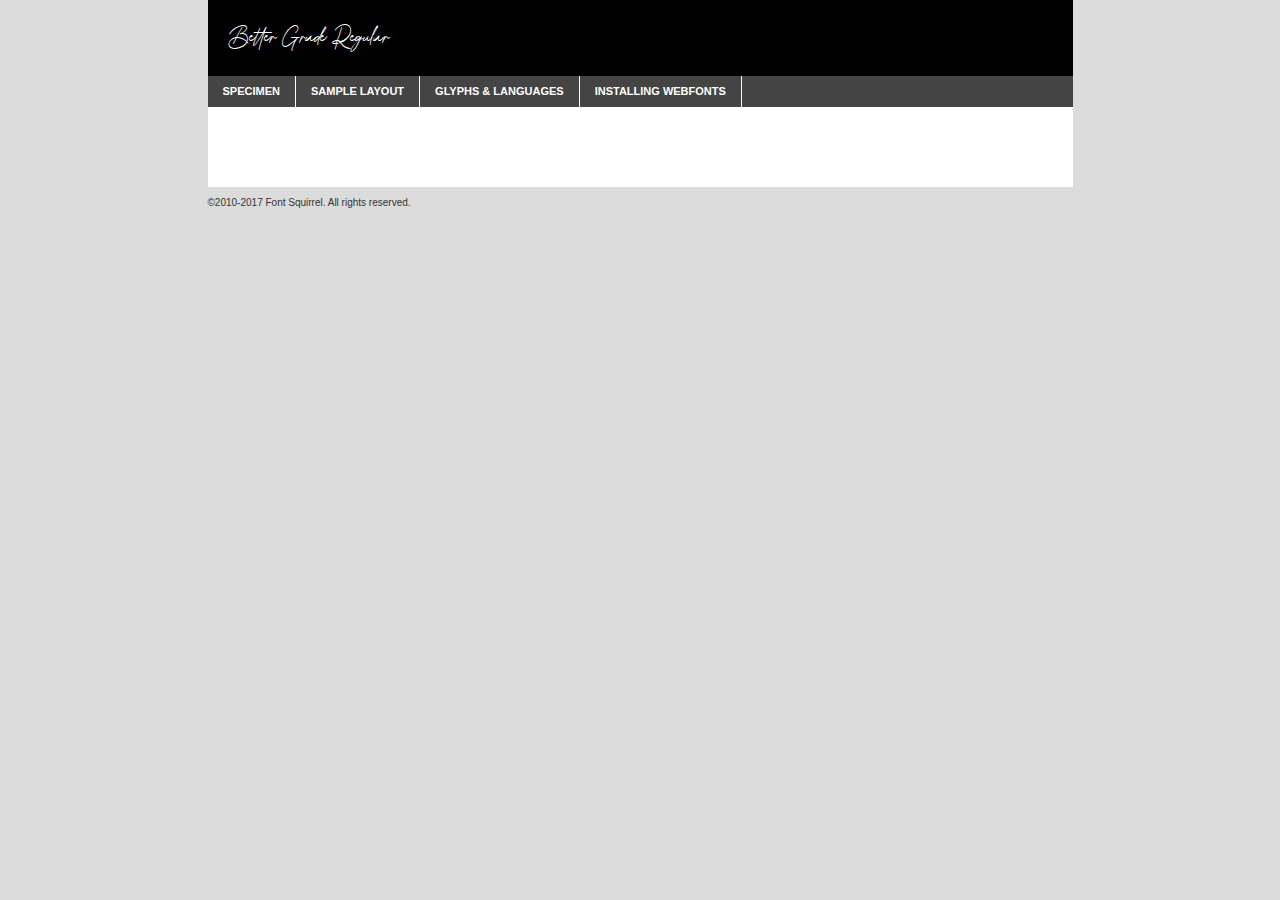
<file: webfontkit-BetterGrade/bettergrade-519dv-demo.html>
<!DOCTYPE html PUBLIC "-//W3C//DTD XHTML 1.0 Transitional//EN"
        "http://www.w3.org/TR/xhtml1/DTD/xhtml1-transitional.dtd">

<html xmlns="http://www.w3.org/1999/xhtml" xml:lang="en" lang="en">
<head>
    <meta http-equiv="Content-Type" content="text/html; charset=utf-8"/>
    <script src="http://ajax.googleapis.com/ajax/libs/jquery/1.7.2/jquery.min.js" type="text/javascript" charset="utf-8"></script>
    <script type="text/javascript">
		(function($) {
			$.fn.easyTabs = function(option) {
				var param = jQuery.extend({ fadeSpeed: 'fast', defaultContent: 1, activeClass: 'active' }, option);
				$(this).each(function() {
					var thisId = '#' + this.id;
					if ( param.defaultContent == '' )
					{
						param.defaultContent = 1;
					}
					if ( typeof param.defaultContent == 'number' )
					{
						var defaultTab = $(thisId + ' .tabs li:eq(' + (param.defaultContent - 1) + ') a').attr('href').substr(1);
					}
					else
					{
						var defaultTab = param.defaultContent;
					}
					$(thisId + ' .tabs li a').each(function() {
						var tabToHide = $(this).attr('href').substr(1);
						$('#' + tabToHide).addClass('easytabs-tab-content');
					});
					hideAll();
					changeContent(defaultTab);

					function hideAll() {$(thisId + ' .easytabs-tab-content').hide();}

					function changeContent(tabId)
					{
						hideAll();
						$(thisId + ' .tabs li').removeClass(param.activeClass);
						$(thisId + ' .tabs li a[href=#' + tabId + ']').closest('li').addClass(param.activeClass);
						if ( param.fadeSpeed != 'none' )
						{
							$(thisId + ' #' + tabId).fadeIn(param.fadeSpeed);
						}
						else
						{
							$(thisId + ' #' + tabId).show();
						}
					}

					$(thisId + ' .tabs li').click(function() {
						var tabId = $(this).find('a').attr('href').substr(1);
						changeContent(tabId);
						return false;
					});
				});
			}
		})(jQuery);
    </script>
    <link rel="stylesheet" href="specimen_files/specimen_stylesheet.css" type="text/css" charset="utf-8"/>
    <link rel="stylesheet" href="stylesheet.css" type="text/css" charset="utf-8"/>

    <style type="text/css">
        		body {
			font-family: 'better_graderegular';
        		}

            </style>

    <title>Better Grade Regular Specimen</title>


    <script type="text/javascript" charset="utf-8">
		$(document).ready(function() {
			$('#container').easyTabs({ defaultContent: 1 });
		});
    </script>
</head>

<body>
<div id="container">
    <div id="header">
		Better Grade Regular    </div>
    <ul class="tabs">
        <li><a href="#specimen">Specimen</a></li>
        <li><a href="#layout">Sample Layout</a></li>
		        <li><a href="#glyphs">Glyphs &amp; Languages</a></li>
        <li><a href="#installing">Installing Webfonts</a></li>

    </ul>

    <div id="main_content">


        <div id="specimen">

            <div class="section">
                <div class="grid12 firstcol">
                    <div class="huge">AaBb</div>
                </div>
            </div>

            <div class="section">
                <div class="glyph_range">A&#x200B;B&#x200b;C&#x200b;D&#x200b;E&#x200b;F&#x200b;G&#x200b;H&#x200b;I&#x200b;J&#x200b;K&#x200b;L&#x200b;M&#x200b;N&#x200b;O&#x200b;P&#x200b;Q&#x200b;R&#x200b;S&#x200b;T&#x200b;U&#x200b;V&#x200b;W&#x200b;X&#x200b;Y&#x200b;Z&#x200b;a&#x200b;b&#x200b;c&#x200b;d&#x200b;e&#x200b;f&#x200b;g&#x200b;h&#x200b;i&#x200b;j&#x200b;k&#x200b;l&#x200b;m&#x200b;n&#x200b;o&#x200b;p&#x200b;q&#x200b;r&#x200b;s&#x200b;t&#x200b;u&#x200b;v&#x200b;w&#x200b;x&#x200b;y&#x200b;z&#x200b;1&#x200b;2&#x200b;3&#x200b;4&#x200b;5&#x200b;6&#x200b;7&#x200b;8&#x200b;9&#x200b;0&#x200b;&amp;&#x200b;.&#x200b;,&#x200b;?&#x200b;!&#x200b;&#64;&#x200b;(&#x200b;)&#x200b;#&#x200b;$&#x200b;%&#x200b;*&#x200b;+&#x200b;-&#x200b;=&#x200b;:&#x200b;;</div>
            </div>
            <div class="section">
                <div class="grid12 firstcol">
                    <table class="sample_table">
                        <tr>
                            <td>10</td>
                            <td class="size10">abcdefghijklmnopqrstuvwxyzABCDEFGHIJKLMNOPQRSTUVWXYZ0123456789abcdefghijklmnopqrstuvwxyzABCDEFGHIJKLMNOPQRSTUVWXYZ0123456789abcdefghijklmnopqrstuvwxyzABCDEFGHIJKLMNOPQRSTUVWXYZ</td>
                        </tr>
                        <tr>
                            <td>11</td>
                            <td class="size11">abcdefghijklmnopqrstuvwxyzABCDEFGHIJKLMNOPQRSTUVWXYZ0123456789abcdefghijklmnopqrstuvwxyzABCDEFGHIJKLMNOPQRSTUVWXYZ0123456789abcdefghijklmnopqrstuvwxyzABCDEFGHIJKLMNOPQRSTUVWXYZ</td>
                        </tr>
                        <tr>
                            <td>12</td>
                            <td class="size12">abcdefghijklmnopqrstuvwxyzABCDEFGHIJKLMNOPQRSTUVWXYZ0123456789abcdefghijklmnopqrstuvwxyzABCDEFGHIJKLMNOPQRSTUVWXYZ0123456789abcdefghijklmnopqrstuvwxyzABCDEFGHIJKLMNOPQRSTUVWXYZ</td>
                        </tr>
                        <tr>
                            <td>13</td>
                            <td class="size13">abcdefghijklmnopqrstuvwxyzABCDEFGHIJKLMNOPQRSTUVWXYZ0123456789abcdefghijklmnopqrstuvwxyzABCDEFGHIJKLMNOPQRSTUVWXYZ0123456789abcdefghijklmnopqrstuvwxyzABCDEFGHIJKLMNOPQRSTUVWXYZ</td>
                        </tr>
                        <tr>
                            <td>14</td>
                            <td class="size14">abcdefghijklmnopqrstuvwxyzABCDEFGHIJKLMNOPQRSTUVWXYZ0123456789abcdefghijklmnopqrstuvwxyzABCDEFGHIJKLMNOPQRSTUVWXYZ0123456789abcdefghijklmnopqrstuvwxyzABCDEFGHIJKLMNOPQRSTUVWXYZ</td>
                        </tr>
                        <tr>
                            <td>16</td>
                            <td class="size16">abcdefghijklmnopqrstuvwxyzABCDEFGHIJKLMNOPQRSTUVWXYZ0123456789abcdefghijklmnopqrstuvwxyzABCDEFGHIJKLMNOPQRSTUVWXYZ</td>
                        </tr>
                        <tr>
                            <td>18</td>
                            <td class="size18">abcdefghijklmnopqrstuvwxyzABCDEFGHIJKLMNOPQRSTUVWXYZ0123456789abcdefghijklmnopqrstuvwxyzABCDEFGHIJKLMNOPQRSTUVWXYZ</td>
                        </tr>
                        <tr>
                            <td>20</td>
                            <td class="size20">abcdefghijklmnopqrstuvwxyzABCDEFGHIJKLMNOPQRSTUVWXYZ0123456789abcdefghijklmnopqrstuvwxyzABCDEFGHIJKLMNOPQRSTUVWXYZ</td>
                        </tr>
                        <tr>
                            <td>24</td>
                            <td class="size24">abcdefghijklmnopqrstuvwxyzABCDEFGHIJKLMNOPQRSTUVWXYZ0123456789abcdefghijklmnopqrstuvwxyzABCDEFGHIJKLMNOPQRSTUVWXYZ</td>
                        </tr>
                        <tr>
                            <td>30</td>
                            <td class="size30">abcdefghijklmnopqrstuvwxyzABCDEFGHIJKLMNOPQRSTUVWXYZ0123456789abcdefghijklmnopqrstuvwxyzABCDEFGHIJKLMNOPQRSTUVWXYZ</td>
                        </tr>
                        <tr>
                            <td>36</td>
                            <td class="size36">abcdefghijklmnopqrstuvwxyzABCDEFGHIJKLMNOPQRSTUVWXYZ0123456789abcdefghijklmnopqrstuvwxyzABCDEFGHIJKLMNOPQRSTUVWXYZ</td>
                        </tr>
                        <tr>
                            <td>48</td>
                            <td class="size48">abcdefghijklmnopqrstuvwxyzABCDEFGHIJKLMNOPQRSTUVWXYZ0123456789abcdefghijklmnopqrstuvwxyzABCDEFGHIJKLMNOPQRSTUVWXYZ</td>
                        </tr>
                        <tr>
                            <td>60</td>
                            <td class="size60">abcdefghijklmnopqrstuvwxyzABCDEFGHIJKLMNOPQRSTUVWXYZ0123456789abcdefghijklmnopqrstuvwxyzABCDEFGHIJKLMNOPQRSTUVWXYZ</td>
                        </tr>
                        <tr>
                            <td>72</td>
                            <td class="size72">abcdefghijklmnopqrstuvwxyzABCDEFGHIJKLMNOPQRSTUVWXYZ0123456789abcdefghijklmnopqrstuvwxyzABCDEFGHIJKLMNOPQRSTUVWXYZ</td>
                        </tr>
                        <tr>
                            <td>90</td>
                            <td class="size90">abcdefghijklmnopqrstuvwxyzABCDEFGHIJKLMNOPQRSTUVWXYZ0123456789abcdefghijklmnopqrstuvwxyzABCDEFGHIJKLMNOPQRSTUVWXYZ</td>
                        </tr>
                    </table>

                </div>

            </div>


            <div class="section" id="bodycomparison">


                <div id="xheight">
                    <div class="fontbody">&#x25FC;&#x25FC;&#x25FC;&#x25FC;&#x25FC;&#x25FC;&#x25FC;&#x25FC;&#x25FC;&#x25FC;&#x25FC;&#x25FC;&#x25FC;&#x25FC;&#x25FC;&#x25FC;&#x25FC;&#x25FC;&#x25FC;&#x25FC;&#x25FC;&#x25FC;&#x25FC;&#x25FC;&#x25FC;&#x25FC;&#x25FC;&#x25FC;&#x25FC;&#x25FC;&#x25FC;&#x25FC;&#x25FC;&#x25FC;&#x25FC;&#x25FC;&#x25FC;&#x25FC;&#x25FC;&#x25FC;&#x25FC;&#x25FC;&#x25FC;&#x25FC;&#x25FC;&#x25FC;&#x25FC;&#x25FC;&#x25FC;&#x25FC;&#x25FC;&#x25FC;&#x25FC;&#x25FC;&#x25FC;&#x25FC;&#x25FC;&#x25FC;&#x25FC;&#x25FC;&#x25FC;&#x25FC;&#x25FC;&#x25FC;&#x25FC;&#x25FC;&#x25FC;&#x25FC;&#x25FC;&#x25FC;&#x25FC;&#x25FC;&#x25FC;&#x25FC;&#x25FC;&#x25FC;&#x25FC;&#x25FC;&#x25FC;&#x25FC;&#x25FC;&#x25FC;&#x25FC;&#x25FC;&#x25FC;&#x25FC;&#x25FC;&#x25FC;&#x25FC;&#x25FC;&#x25FC;&#x25FC;&#x25FC;&#x25FC;&#x25FC;&#x25FC;&#x25FC;&#x25FC;&#x25FC;body</div>
                    <div class="arialbody">body</div>
                    <div class="verdanabody">body</div>
                    <div class="georgiabody">body</div>
                </div>
                <div class="fontbody" style="z-index:1">
                    body<span>Better Grade Regular</span>
                </div>
                <div class="arialbody" style="z-index:1">
                    body<span>Arial</span>
                </div>
                <div class="verdanabody" style="z-index:1">
                    body<span>Verdana</span>
                </div>
                <div class="georgiabody" style="z-index:1">
                    body<span>Georgia</span>
                </div>


            </div>


            <div class="section psample psample_row1" id="">

                <div class="grid2 firstcol">
                    <p class="size10"><span>10.</span>Aenean lacinia bibendum nulla sed consectetur. Fusce dapibus, tellus ac cursus commodo, tortor mauris condimentum nibh, ut fermentum massa justo sit amet risus. Nullam id dolor id nibh ultricies vehicula ut id elit. Cum sociis natoque penatibus et magnis dis parturient montes, nascetur ridiculus mus. Nulla vitae elit libero, a pharetra augue.</p>

                </div>
                <div class="grid3">
                    <p class="size11"><span>11.</span>Aenean lacinia bibendum nulla sed consectetur. Fusce dapibus, tellus ac cursus commodo, tortor mauris condimentum nibh, ut fermentum massa justo sit amet risus. Nullam id dolor id nibh ultricies vehicula ut id elit. Cum sociis natoque penatibus et magnis dis parturient montes, nascetur ridiculus mus. Nulla vitae elit libero, a pharetra augue.</p>

                </div>
                <div class="grid3">
                    <p class="size12"><span>12.</span>Aenean lacinia bibendum nulla sed consectetur. Fusce dapibus, tellus ac cursus commodo, tortor mauris condimentum nibh, ut fermentum massa justo sit amet risus. Nullam id dolor id nibh ultricies vehicula ut id elit. Cum sociis natoque penatibus et magnis dis parturient montes, nascetur ridiculus mus. Nulla vitae elit libero, a pharetra augue.</p>

                </div>
                <div class="grid4">
                    <p class="size13"><span>13.</span>Aenean lacinia bibendum nulla sed consectetur. Fusce dapibus, tellus ac cursus commodo, tortor mauris condimentum nibh, ut fermentum massa justo sit amet risus. Nullam id dolor id nibh ultricies vehicula ut id elit. Cum sociis natoque penatibus et magnis dis parturient montes, nascetur ridiculus mus. Nulla vitae elit libero, a pharetra augue.</p>

                </div>
                <div class="white_blend"></div>

            </div>
            <div class="section psample psample_row2" id="">
                <div class="grid3 firstcol">
                    <p class="size14"><span>14.</span>Aenean lacinia bibendum nulla sed consectetur. Fusce dapibus, tellus ac cursus commodo, tortor mauris condimentum nibh, ut fermentum massa justo sit amet risus. Nullam id dolor id nibh ultricies vehicula ut id elit. Cum sociis natoque penatibus et magnis dis parturient montes, nascetur ridiculus mus. Nulla vitae elit libero, a pharetra augue.</p>

                </div>
                <div class="grid4">
                    <p class="size16"><span>16.</span>Aenean lacinia bibendum nulla sed consectetur. Fusce dapibus, tellus ac cursus commodo, tortor mauris condimentum nibh, ut fermentum massa justo sit amet risus. Nullam id dolor id nibh ultricies vehicula ut id elit. Cum sociis natoque penatibus et magnis dis parturient montes, nascetur ridiculus mus. Nulla vitae elit libero, a pharetra augue.</p>

                </div>
                <div class="grid5">
                    <p class="size18"><span>18.</span>Aenean lacinia bibendum nulla sed consectetur. Fusce dapibus, tellus ac cursus commodo, tortor mauris condimentum nibh, ut fermentum massa justo sit amet risus. Nullam id dolor id nibh ultricies vehicula ut id elit. Cum sociis natoque penatibus et magnis dis parturient montes, nascetur ridiculus mus. Nulla vitae elit libero, a pharetra augue.</p>

                </div>

                <div class="white_blend"></div>

            </div>

            <div class="section psample psample_row3" id="">
                <div class="grid5 firstcol">
                    <p class="size20"><span>20.</span>Aenean lacinia bibendum nulla sed consectetur. Fusce dapibus, tellus ac cursus commodo, tortor mauris condimentum nibh, ut fermentum massa justo sit amet risus. Nullam id dolor id nibh ultricies vehicula ut id elit. Cum sociis natoque penatibus et magnis dis parturient montes, nascetur ridiculus mus. Nulla vitae elit libero, a pharetra augue.</p>
                </div>
                <div class="grid7">
                    <p class="size24"><span>24.</span>Aenean lacinia bibendum nulla sed consectetur. Fusce dapibus, tellus ac cursus commodo, tortor mauris condimentum nibh, ut fermentum massa justo sit amet risus. Nullam id dolor id nibh ultricies vehicula ut id elit. Cum sociis natoque penatibus et magnis dis parturient montes, nascetur ridiculus mus. Nulla vitae elit libero, a pharetra augue.</p>
                </div>

                <div class="white_blend"></div>

            </div>

            <div class="section psample psample_row4" id="">
                <div class="grid12 firstcol">
                    <p class="size30"><span>30.</span>Aenean lacinia bibendum nulla sed consectetur. Fusce dapibus, tellus ac cursus commodo, tortor mauris condimentum nibh, ut fermentum massa justo sit amet risus. Nullam id dolor id nibh ultricies vehicula ut id elit. Cum sociis natoque penatibus et magnis dis parturient montes, nascetur ridiculus mus. Nulla vitae elit libero, a pharetra augue.</p>
                </div>
                <div class="white_blend"></div>

            </div>


            <div class="section psample psample_row1 fullreverse">
                <div class="grid2 firstcol">
                    <p class="size10"><span>10.</span>Aenean lacinia bibendum nulla sed consectetur. Fusce dapibus, tellus ac cursus commodo, tortor mauris condimentum nibh, ut fermentum massa justo sit amet risus. Nullam id dolor id nibh ultricies vehicula ut id elit. Cum sociis natoque penatibus et magnis dis parturient montes, nascetur ridiculus mus. Nulla vitae elit libero, a pharetra augue.</p>

                </div>
                <div class="grid3">
                    <p class="size11"><span>11.</span>Aenean lacinia bibendum nulla sed consectetur. Fusce dapibus, tellus ac cursus commodo, tortor mauris condimentum nibh, ut fermentum massa justo sit amet risus. Nullam id dolor id nibh ultricies vehicula ut id elit. Cum sociis natoque penatibus et magnis dis parturient montes, nascetur ridiculus mus. Nulla vitae elit libero, a pharetra augue.</p>

                </div>
                <div class="grid3">
                    <p class="size12"><span>12.</span>Aenean lacinia bibendum nulla sed consectetur. Fusce dapibus, tellus ac cursus commodo, tortor mauris condimentum nibh, ut fermentum massa justo sit amet risus. Nullam id dolor id nibh ultricies vehicula ut id elit. Cum sociis natoque penatibus et magnis dis parturient montes, nascetur ridiculus mus. Nulla vitae elit libero, a pharetra augue.</p>

                </div>
                <div class="grid4">
                    <p class="size13"><span>13.</span>Aenean lacinia bibendum nulla sed consectetur. Fusce dapibus, tellus ac cursus commodo, tortor mauris condimentum nibh, ut fermentum massa justo sit amet risus. Nullam id dolor id nibh ultricies vehicula ut id elit. Cum sociis natoque penatibus et magnis dis parturient montes, nascetur ridiculus mus. Nulla vitae elit libero, a pharetra augue.</p>

                </div>
                <div class="black_blend"></div>

            </div>

            <div class="section psample psample_row2 fullreverse">
                <div class="grid3 firstcol">
                    <p class="size14"><span>14.</span>Aenean lacinia bibendum nulla sed consectetur. Fusce dapibus, tellus ac cursus commodo, tortor mauris condimentum nibh, ut fermentum massa justo sit amet risus. Nullam id dolor id nibh ultricies vehicula ut id elit. Cum sociis natoque penatibus et magnis dis parturient montes, nascetur ridiculus mus. Nulla vitae elit libero, a pharetra augue.</p>

                </div>
                <div class="grid4">
                    <p class="size16"><span>16.</span>Aenean lacinia bibendum nulla sed consectetur. Fusce dapibus, tellus ac cursus commodo, tortor mauris condimentum nibh, ut fermentum massa justo sit amet risus. Nullam id dolor id nibh ultricies vehicula ut id elit. Cum sociis natoque penatibus et magnis dis parturient montes, nascetur ridiculus mus. Nulla vitae elit libero, a pharetra augue.</p>

                </div>
                <div class="grid5">
                    <p class="size18"><span>18.</span>Aenean lacinia bibendum nulla sed consectetur. Fusce dapibus, tellus ac cursus commodo, tortor mauris condimentum nibh, ut fermentum massa justo sit amet risus. Nullam id dolor id nibh ultricies vehicula ut id elit. Cum sociis natoque penatibus et magnis dis parturient montes, nascetur ridiculus mus. Nulla vitae elit libero, a pharetra augue.</p>

                </div>
                <div class="black_blend"></div>

            </div>

            <div class="section psample fullreverse psample_row3" id="">
                <div class="grid5 firstcol">
                    <p class="size20"><span>20.</span>Aenean lacinia bibendum nulla sed consectetur. Fusce dapibus, tellus ac cursus commodo, tortor mauris condimentum nibh, ut fermentum massa justo sit amet risus. Nullam id dolor id nibh ultricies vehicula ut id elit. Cum sociis natoque penatibus et magnis dis parturient montes, nascetur ridiculus mus. Nulla vitae elit libero, a pharetra augue.</p>
                </div>
                <div class="grid7">
                    <p class="size24"><span>24.</span>Aenean lacinia bibendum nulla sed consectetur. Fusce dapibus, tellus ac cursus commodo, tortor mauris condimentum nibh, ut fermentum massa justo sit amet risus. Nullam id dolor id nibh ultricies vehicula ut id elit. Cum sociis natoque penatibus et magnis dis parturient montes, nascetur ridiculus mus. Nulla vitae elit libero, a pharetra augue.</p>
                </div>

                <div class="black_blend"></div>

            </div>

            <div class="section psample fullreverse psample_row4" id="" style="border-bottom: 20px #000 solid;">
                <div class="grid12 firstcol">
                    <p class="size30"><span>30.</span>Aenean lacinia bibendum nulla sed consectetur. Fusce dapibus, tellus ac cursus commodo, tortor mauris condimentum nibh, ut fermentum massa justo sit amet risus. Nullam id dolor id nibh ultricies vehicula ut id elit. Cum sociis natoque penatibus et magnis dis parturient montes, nascetur ridiculus mus. Nulla vitae elit libero, a pharetra augue.</p>
                </div>
                <div class="black_blend"></div>

            </div>


        </div>

        <div id="layout">

            <div class="section">

                <div class="grid12 firstcol">
                    <h1>Lorem Ipsum Dolor</h1>
                    <h2>Etiam porta sem malesuada magna mollis euismod</h2>

                    <p class="byline">By <a href="#link">Aenean Lacinia</a></p>
                </div>
            </div>
            <div class="section">
                <div class="grid8 firstcol">
                    <p class="large">Donec sed odio dui. Morbi leo risus, porta ac consectetur ac, vestibulum at eros. Fusce dapibus, tellus ac cursus commodo, tortor mauris condimentum nibh, ut fermentum massa justo sit amet risus. </p>


                    <h3>Pellentesque ornare sem</h3>

                    <p>Maecenas sed diam eget risus varius blandit sit amet non magna. Maecenas faucibus mollis interdum. Donec ullamcorper nulla non metus auctor fringilla. Nullam id dolor id nibh ultricies vehicula ut id elit. Nullam id dolor id nibh ultricies vehicula ut id elit. </p>

                    <p>Aenean eu leo quam. Pellentesque ornare sem lacinia quam venenatis vestibulum. Lorem ipsum dolor sit amet, consectetur adipiscing elit. Cum sociis natoque penatibus et magnis dis parturient montes, nascetur ridiculus mus. </p>

                    <p>Nulla vitae elit libero, a pharetra augue. Praesent commodo cursus magna, vel scelerisque nisl consectetur et. Aenean lacinia bibendum nulla sed consectetur. </p>

                    <p>Nullam quis risus eget urna mollis ornare vel eu leo. Nullam quis risus eget urna mollis ornare vel eu leo. Maecenas sed diam eget risus varius blandit sit amet non magna. Donec ullamcorper nulla non metus auctor fringilla. </p>

                    <h3>Cras mattis consectetur</h3>

                    <p>Aenean eu leo quam. Pellentesque ornare sem lacinia quam venenatis vestibulum. Aenean lacinia bibendum nulla sed consectetur. Integer posuere erat a ante venenatis dapibus posuere velit aliquet. Cras mattis consectetur purus sit amet fermentum. </p>

                    <p>Nullam id dolor id nibh ultricies vehicula ut id elit. Nullam quis risus eget urna mollis ornare vel eu leo. Cras mattis consectetur purus sit amet fermentum.</p>
                </div>

                <div class="grid4 sidebar">

                    <div class="box reverse">
                        <p class="last">Nullam quis risus eget urna mollis ornare vel eu leo. Donec ullamcorper nulla non metus auctor fringilla. Cras mattis consectetur purus sit amet fermentum. Sed posuere consectetur est at lobortis. Lorem ipsum dolor sit amet, consectetur adipiscing elit. </p>
                    </div>

                    <p class="caption">Maecenas sed diam eget risus varius.</p>

                    <p>Vestibulum id ligula porta felis euismod semper. Integer posuere erat a ante venenatis dapibus posuere velit aliquet. Vestibulum id ligula porta felis euismod semper. Sed posuere consectetur est at lobortis. Maecenas sed diam eget risus varius blandit sit amet non magna. Fusce dapibus, tellus ac cursus commodo, tortor mauris condimentum nibh, ut fermentum massa justo sit amet risus. </p>


                    <p>Duis mollis, est non commodo luctus, nisi erat porttitor ligula, eget lacinia odio sem nec elit. Aenean lacinia bibendum nulla sed consectetur. Vivamus sagittis lacus vel augue laoreet rutrum faucibus dolor auctor. Aenean lacinia bibendum nulla sed consectetur. Nullam quis risus eget urna mollis ornare vel eu leo. </p>

                    <p>Praesent commodo cursus magna, vel scelerisque nisl consectetur et. Donec ullamcorper nulla non metus auctor fringilla. Maecenas faucibus mollis interdum. Fusce dapibus, tellus ac cursus commodo, tortor mauris condimentum nibh, ut fermentum massa justo sit amet risus. </p>

                </div>
            </div>

        </div>


		

        <div id="glyphs">
            <div class="section">
                <div class="grid12 firstcol">

                    <h1>Language Support</h1>
                    <p>The subset of Better Grade Regular in this kit supports the following languages:<br/>

						Albanian, Basque, Breton, Chamorro, Danish, English, Faroese, Finnish, Frisian, Galician, German, Icelandic, Italian, Malagasy, Norwegian, Portuguese, Spanish, Alsatian, Aragonese, Arapaho, Arrernte, Asturian, Aymara, Bislama, Cebuano, Corsican, Fijian, French_creole, Genoese, Gilbertese, Greenlandic, Haitian_creole, Hiligaynon, Hmong, Hopi, Ibanag, Iloko_ilokano, Indonesian, Interglossa_glosa, Interlingua, Irish_gaelic, Jerriais, Lojban, Lombard, Luxembourgeois, Manx, Mohawk, Norfolk_pitcairnese, Occitan, Oromo, Pangasinan, Papiamento, Piedmontese, Potawatomi, Rhaeto-romance, Romansh, Rotokas, Sami_lule, Sardinian, Scots_gaelic, Seychelles_creole, Shona, Sicilian, Somali, Southern_ndebele, Swahili, Swati_swazi, Tagalog_filipino_pilipino, Tetum, Tok_pisin, Uyghur_latinized, Volapuk, Walloon, Warlpiri, Xhosa, Yapese, Zulu, Latinbasic, Ubasic, Demo                    </p>
                    <h1>Glyph Chart</h1>
                    <p>The subset of Better Grade Regular in this kit includes all the glyphs listed below. Unicode entities are included above each glyph to help you insert individual characters into your layout.</p>
                    <div id="glyph_chart">

																				                                <div><p>&amp;#29;</p>&#29;</div>
																				                                <div><p>&amp;#13;</p>&#13;</div>
																				                                <div><p>&amp;#29;</p>&#29;</div>
																				                                <div><p>&amp;#32;</p>&#32;</div>
																				                                <div><p>&amp;#33;</p>&#33;</div>
																				                                <div><p>&amp;#34;</p>&#34;</div>
																				                                <div><p>&amp;#35;</p>&#35;</div>
																				                                <div><p>&amp;#36;</p>&#36;</div>
																				                                <div><p>&amp;#37;</p>&#37;</div>
																				                                <div><p>&amp;#38;</p>&#38;</div>
																				                                <div><p>&amp;#39;</p>&#39;</div>
																				                                <div><p>&amp;#40;</p>&#40;</div>
																				                                <div><p>&amp;#41;</p>&#41;</div>
																				                                <div><p>&amp;#42;</p>&#42;</div>
																				                                <div><p>&amp;#43;</p>&#43;</div>
																				                                <div><p>&amp;#44;</p>&#44;</div>
																				                                <div><p>&amp;#45;</p>&#45;</div>
																				                                <div><p>&amp;#46;</p>&#46;</div>
																				                                <div><p>&amp;#47;</p>&#47;</div>
																				                                <div><p>&amp;#48;</p>&#48;</div>
																				                                <div><p>&amp;#49;</p>&#49;</div>
																				                                <div><p>&amp;#50;</p>&#50;</div>
																				                                <div><p>&amp;#51;</p>&#51;</div>
																				                                <div><p>&amp;#52;</p>&#52;</div>
																				                                <div><p>&amp;#53;</p>&#53;</div>
																				                                <div><p>&amp;#54;</p>&#54;</div>
																				                                <div><p>&amp;#55;</p>&#55;</div>
																				                                <div><p>&amp;#56;</p>&#56;</div>
																				                                <div><p>&amp;#57;</p>&#57;</div>
																				                                <div><p>&amp;#58;</p>&#58;</div>
																				                                <div><p>&amp;#59;</p>&#59;</div>
																				                                <div><p>&amp;#60;</p>&#60;</div>
																				                                <div><p>&amp;#61;</p>&#61;</div>
																				                                <div><p>&amp;#62;</p>&#62;</div>
																				                                <div><p>&amp;#63;</p>&#63;</div>
																				                                <div><p>&amp;#64;</p>&#64;</div>
																				                                <div><p>&amp;#65;</p>&#65;</div>
																				                                <div><p>&amp;#66;</p>&#66;</div>
																				                                <div><p>&amp;#67;</p>&#67;</div>
																				                                <div><p>&amp;#68;</p>&#68;</div>
																				                                <div><p>&amp;#69;</p>&#69;</div>
																				                                <div><p>&amp;#70;</p>&#70;</div>
																				                                <div><p>&amp;#71;</p>&#71;</div>
																				                                <div><p>&amp;#72;</p>&#72;</div>
																				                                <div><p>&amp;#73;</p>&#73;</div>
																				                                <div><p>&amp;#74;</p>&#74;</div>
																				                                <div><p>&amp;#75;</p>&#75;</div>
																				                                <div><p>&amp;#76;</p>&#76;</div>
																				                                <div><p>&amp;#77;</p>&#77;</div>
																				                                <div><p>&amp;#78;</p>&#78;</div>
																				                                <div><p>&amp;#79;</p>&#79;</div>
																				                                <div><p>&amp;#80;</p>&#80;</div>
																				                                <div><p>&amp;#81;</p>&#81;</div>
																				                                <div><p>&amp;#82;</p>&#82;</div>
																				                                <div><p>&amp;#83;</p>&#83;</div>
																				                                <div><p>&amp;#84;</p>&#84;</div>
																				                                <div><p>&amp;#85;</p>&#85;</div>
																				                                <div><p>&amp;#86;</p>&#86;</div>
																				                                <div><p>&amp;#87;</p>&#87;</div>
																				                                <div><p>&amp;#88;</p>&#88;</div>
																				                                <div><p>&amp;#89;</p>&#89;</div>
																				                                <div><p>&amp;#90;</p>&#90;</div>
																				                                <div><p>&amp;#91;</p>&#91;</div>
																				                                <div><p>&amp;#92;</p>&#92;</div>
																				                                <div><p>&amp;#93;</p>&#93;</div>
																				                                <div><p>&amp;#94;</p>&#94;</div>
																				                                <div><p>&amp;#95;</p>&#95;</div>
																				                                <div><p>&amp;#96;</p>&#96;</div>
																				                                <div><p>&amp;#97;</p>&#97;</div>
																				                                <div><p>&amp;#98;</p>&#98;</div>
																				                                <div><p>&amp;#99;</p>&#99;</div>
																				                                <div><p>&amp;#100;</p>&#100;</div>
																				                                <div><p>&amp;#101;</p>&#101;</div>
																				                                <div><p>&amp;#102;</p>&#102;</div>
																				                                <div><p>&amp;#103;</p>&#103;</div>
																				                                <div><p>&amp;#104;</p>&#104;</div>
																				                                <div><p>&amp;#105;</p>&#105;</div>
																				                                <div><p>&amp;#106;</p>&#106;</div>
																				                                <div><p>&amp;#107;</p>&#107;</div>
																				                                <div><p>&amp;#108;</p>&#108;</div>
																				                                <div><p>&amp;#109;</p>&#109;</div>
																				                                <div><p>&amp;#110;</p>&#110;</div>
																				                                <div><p>&amp;#111;</p>&#111;</div>
																				                                <div><p>&amp;#112;</p>&#112;</div>
																				                                <div><p>&amp;#113;</p>&#113;</div>
																				                                <div><p>&amp;#114;</p>&#114;</div>
																				                                <div><p>&amp;#115;</p>&#115;</div>
																				                                <div><p>&amp;#116;</p>&#116;</div>
																				                                <div><p>&amp;#117;</p>&#117;</div>
																				                                <div><p>&amp;#118;</p>&#118;</div>
																				                                <div><p>&amp;#119;</p>&#119;</div>
																				                                <div><p>&amp;#120;</p>&#120;</div>
																				                                <div><p>&amp;#121;</p>&#121;</div>
																				                                <div><p>&amp;#122;</p>&#122;</div>
																				                                <div><p>&amp;#123;</p>&#123;</div>
																				                                <div><p>&amp;#124;</p>&#124;</div>
																				                                <div><p>&amp;#125;</p>&#125;</div>
																				                                <div><p>&amp;#126;</p>&#126;</div>
																				                                <div><p>&amp;#160;</p>&#160;</div>
																				                                <div><p>&amp;#161;</p>&#161;</div>
																				                                <div><p>&amp;#162;</p>&#162;</div>
																				                                <div><p>&amp;#163;</p>&#163;</div>
																				                                <div><p>&amp;#164;</p>&#164;</div>
																				                                <div><p>&amp;#165;</p>&#165;</div>
																				                                <div><p>&amp;#166;</p>&#166;</div>
																				                                <div><p>&amp;#167;</p>&#167;</div>
																				                                <div><p>&amp;#168;</p>&#168;</div>
																				                                <div><p>&amp;#169;</p>&#169;</div>
																				                                <div><p>&amp;#170;</p>&#170;</div>
																				                                <div><p>&amp;#171;</p>&#171;</div>
																				                                <div><p>&amp;#172;</p>&#172;</div>
																				                                <div><p>&amp;#173;</p>&#173;</div>
																				                                <div><p>&amp;#174;</p>&#174;</div>
																				                                <div><p>&amp;#175;</p>&#175;</div>
																				                                <div><p>&amp;#176;</p>&#176;</div>
																				                                <div><p>&amp;#177;</p>&#177;</div>
																				                                <div><p>&amp;#178;</p>&#178;</div>
																				                                <div><p>&amp;#179;</p>&#179;</div>
																				                                <div><p>&amp;#180;</p>&#180;</div>
																				                                <div><p>&amp;#181;</p>&#181;</div>
																				                                <div><p>&amp;#182;</p>&#182;</div>
																				                                <div><p>&amp;#183;</p>&#183;</div>
																				                                <div><p>&amp;#184;</p>&#184;</div>
																				                                <div><p>&amp;#185;</p>&#185;</div>
																				                                <div><p>&amp;#186;</p>&#186;</div>
																				                                <div><p>&amp;#187;</p>&#187;</div>
																				                                <div><p>&amp;#188;</p>&#188;</div>
																				                                <div><p>&amp;#189;</p>&#189;</div>
																				                                <div><p>&amp;#190;</p>&#190;</div>
																				                                <div><p>&amp;#191;</p>&#191;</div>
																				                                <div><p>&amp;#192;</p>&#192;</div>
																				                                <div><p>&amp;#193;</p>&#193;</div>
																				                                <div><p>&amp;#194;</p>&#194;</div>
																				                                <div><p>&amp;#195;</p>&#195;</div>
																				                                <div><p>&amp;#196;</p>&#196;</div>
																				                                <div><p>&amp;#197;</p>&#197;</div>
																				                                <div><p>&amp;#198;</p>&#198;</div>
																				                                <div><p>&amp;#199;</p>&#199;</div>
																				                                <div><p>&amp;#200;</p>&#200;</div>
																				                                <div><p>&amp;#201;</p>&#201;</div>
																				                                <div><p>&amp;#202;</p>&#202;</div>
																				                                <div><p>&amp;#203;</p>&#203;</div>
																				                                <div><p>&amp;#204;</p>&#204;</div>
																				                                <div><p>&amp;#205;</p>&#205;</div>
																				                                <div><p>&amp;#206;</p>&#206;</div>
																				                                <div><p>&amp;#207;</p>&#207;</div>
																				                                <div><p>&amp;#208;</p>&#208;</div>
																				                                <div><p>&amp;#209;</p>&#209;</div>
																				                                <div><p>&amp;#210;</p>&#210;</div>
																				                                <div><p>&amp;#211;</p>&#211;</div>
																				                                <div><p>&amp;#212;</p>&#212;</div>
																				                                <div><p>&amp;#213;</p>&#213;</div>
																				                                <div><p>&amp;#214;</p>&#214;</div>
																				                                <div><p>&amp;#215;</p>&#215;</div>
																				                                <div><p>&amp;#216;</p>&#216;</div>
																				                                <div><p>&amp;#217;</p>&#217;</div>
																				                                <div><p>&amp;#218;</p>&#218;</div>
																				                                <div><p>&amp;#219;</p>&#219;</div>
																				                                <div><p>&amp;#220;</p>&#220;</div>
																				                                <div><p>&amp;#221;</p>&#221;</div>
																				                                <div><p>&amp;#222;</p>&#222;</div>
																				                                <div><p>&amp;#223;</p>&#223;</div>
																				                                <div><p>&amp;#224;</p>&#224;</div>
																				                                <div><p>&amp;#225;</p>&#225;</div>
																				                                <div><p>&amp;#226;</p>&#226;</div>
																				                                <div><p>&amp;#227;</p>&#227;</div>
																				                                <div><p>&amp;#228;</p>&#228;</div>
																				                                <div><p>&amp;#229;</p>&#229;</div>
																				                                <div><p>&amp;#230;</p>&#230;</div>
																				                                <div><p>&amp;#231;</p>&#231;</div>
																				                                <div><p>&amp;#232;</p>&#232;</div>
																				                                <div><p>&amp;#233;</p>&#233;</div>
																				                                <div><p>&amp;#234;</p>&#234;</div>
																				                                <div><p>&amp;#235;</p>&#235;</div>
																				                                <div><p>&amp;#236;</p>&#236;</div>
																				                                <div><p>&amp;#237;</p>&#237;</div>
																				                                <div><p>&amp;#238;</p>&#238;</div>
																				                                <div><p>&amp;#239;</p>&#239;</div>
																				                                <div><p>&amp;#240;</p>&#240;</div>
																				                                <div><p>&amp;#241;</p>&#241;</div>
																				                                <div><p>&amp;#242;</p>&#242;</div>
																				                                <div><p>&amp;#243;</p>&#243;</div>
																				                                <div><p>&amp;#244;</p>&#244;</div>
																				                                <div><p>&amp;#245;</p>&#245;</div>
																				                                <div><p>&amp;#246;</p>&#246;</div>
																				                                <div><p>&amp;#247;</p>&#247;</div>
																				                                <div><p>&amp;#248;</p>&#248;</div>
																				                                <div><p>&amp;#249;</p>&#249;</div>
																				                                <div><p>&amp;#250;</p>&#250;</div>
																				                                <div><p>&amp;#251;</p>&#251;</div>
																				                                <div><p>&amp;#252;</p>&#252;</div>
																				                                <div><p>&amp;#253;</p>&#253;</div>
																				                                <div><p>&amp;#254;</p>&#254;</div>
																				                                <div><p>&amp;#255;</p>&#255;</div>
																				                                <div><p>&amp;#710;</p>&#710;</div>
																				                                <div><p>&amp;#732;</p>&#732;</div>
																				                                <div><p>&amp;#8192;</p>&#8192;</div>
																				                                <div><p>&amp;#8193;</p>&#8193;</div>
																				                                <div><p>&amp;#8194;</p>&#8194;</div>
																				                                <div><p>&amp;#8195;</p>&#8195;</div>
																				                                <div><p>&amp;#8196;</p>&#8196;</div>
																				                                <div><p>&amp;#8197;</p>&#8197;</div>
																				                                <div><p>&amp;#8198;</p>&#8198;</div>
																				                                <div><p>&amp;#8199;</p>&#8199;</div>
																				                                <div><p>&amp;#8200;</p>&#8200;</div>
																				                                <div><p>&amp;#8201;</p>&#8201;</div>
																				                                <div><p>&amp;#8202;</p>&#8202;</div>
																				                                <div><p>&amp;#8208;</p>&#8208;</div>
																				                                <div><p>&amp;#8209;</p>&#8209;</div>
																				                                <div><p>&amp;#8210;</p>&#8210;</div>
																				                                <div><p>&amp;#8211;</p>&#8211;</div>
																				                                <div><p>&amp;#8212;</p>&#8212;</div>
																				                                <div><p>&amp;#8216;</p>&#8216;</div>
																				                                <div><p>&amp;#8217;</p>&#8217;</div>
																				                                <div><p>&amp;#8218;</p>&#8218;</div>
																				                                <div><p>&amp;#8220;</p>&#8220;</div>
																				                                <div><p>&amp;#8221;</p>&#8221;</div>
																				                                <div><p>&amp;#8222;</p>&#8222;</div>
																				                                <div><p>&amp;#8226;</p>&#8226;</div>
																				                                <div><p>&amp;#8230;</p>&#8230;</div>
																				                                <div><p>&amp;#8239;</p>&#8239;</div>
																				                                <div><p>&amp;#8249;</p>&#8249;</div>
																				                                <div><p>&amp;#8250;</p>&#8250;</div>
																				                                <div><p>&amp;#8287;</p>&#8287;</div>
																				                                <div><p>&amp;#8364;</p>&#8364;</div>
																				                                <div><p>&amp;#8482;</p>&#8482;</div>
																				                                <div><p>&amp;#9724;</p>&#9724;</div>
																				                                <div><p>&amp;#64257;</p>&#64257;</div>
																				                                <div><p>&amp;#64258;</p>&#64258;</div>
																																													                    </div>
                </div>


            </div>
        </div>


        <div id="specs">

        </div>

        <div id="installing">
            <div class="section">
                <div class="grid7 firstcol">
                    <h1>Installing Webfonts</h1>

                    <p>Webfonts are supported by all major browser platforms but not all in the same way. There are currently four different font formats that must be included in order to target all browsers. This includes TTF, WOFF, EOT and SVG.</p>

                    <h2>1. Upload your webfonts</h2>
                    <p>You must upload your webfont kit to your website. They should be in or near the same directory as your CSS files.</p>

                    <h2>2. Include the webfont stylesheet</h2>
                    <p>A special CSS @font-face declaration helps the various browsers select the appropriate font it needs without causing you a bunch of headaches. Learn more about this syntax by reading the <a href="https://www.fontspring.com/blog/further-hardening-of-the-bulletproof-syntax">Fontspring blog post</a> about it. The code for it is as follows:</p>


                    <code>
                        @font-face{
                        font-family: 'MyWebFont';
                        src: url('WebFont.eot');
                        src: url('WebFont.eot?#iefix') format('embedded-opentype'),
                        url('WebFont.woff') format('woff'),
                        url('WebFont.ttf') format('truetype'),
                        url('WebFont.svg#webfont') format('svg');
                        }
                    </code>

                    <p>We've already gone ahead and generated the code for you. All you have to do is link to the stylesheet in your HTML, like this:</p>
                    <code>&lt;link rel=&quot;stylesheet&quot; href=&quot;stylesheet.css&quot; type=&quot;text/css&quot; charset=&quot;utf-8&quot; /&gt;</code>

                    <h2>3. Modify your own stylesheet</h2>
                    <p>To take advantage of your new fonts, you must tell your stylesheet to use them. Look at the original @font-face declaration above and find the property called "font-family." The name linked there will be what you use to reference the font. Prepend that webfont name to the font stack in the "font-family" property, inside the selector you want to change. For example:</p>
                    <code>p { font-family: 'WebFont', Arial, sans-serif; }</code>

                    <h2>4. Test</h2>
                    <p>Getting webfonts to work cross-browser <em>can</em> be tricky. Use the information in the sidebar to help you if you find that fonts aren't loading in a particular browser.</p>
                </div>

                <div class="grid5 sidebar">
                    <div class="box">
                        <h2>Troubleshooting<br/>Font-Face Problems</h2>
                        <p>Having trouble getting your webfonts to load in your new website? Here are some tips to sort out what might be the problem.</p>

                        <h3>Fonts not showing in any browser</h3>

                        <p>This sounds like you need to work on the plumbing. You either did not upload the fonts to the correct directory, or you did not link the fonts properly in the CSS. If you've confirmed that all this is correct and you still have a problem, take a look at your .htaccess file and see if requests are getting intercepted.</p>

                        <h3>Fonts not loading in iPhone or iPad</h3>

                        <p>The most common problem here is that you are serving the fonts from an IIS server. IIS refuses to serve files that have unknown MIME types. If that is the case, you must set the MIME type for SVG to "image/svg+xml" in the server settings. Follow these instructions from Microsoft if you need help.</p>

                        <h3>Fonts not loading in Firefox</h3>

                        <p>The primary reason for this failure? You are still using a version Firefox older than 3.5. So upgrade already! If that isn't it, then you are very likely serving fonts from a different domain. Firefox requires that all font assets be served from the same domain. Lastly it is possible that you need to add WOFF to your list of MIME types (if you are serving via IIS.)</p>

                        <h3>Fonts not loading in IE</h3>

                        <p>Are you looking at Internet Explorer on an actual Windows machine or are you cheating by using a service like Adobe BrowserLab? Many of these screenshot services do not render @font-face for IE. Best to test it on a real machine.</p>

                        <h3>Fonts not loading in IE9</h3>

                        <p>IE9, like Firefox, requires that fonts be served from the same domain as the website. Make sure that is the case.</p>
                    </div>
                </div>
            </div>

        </div>

    </div>
    <div id="footer">
        <p>&copy;2010-2017 Font Squirrel. All rights reserved.</p>
    </div>
</div>
</body>
</html>
</file>
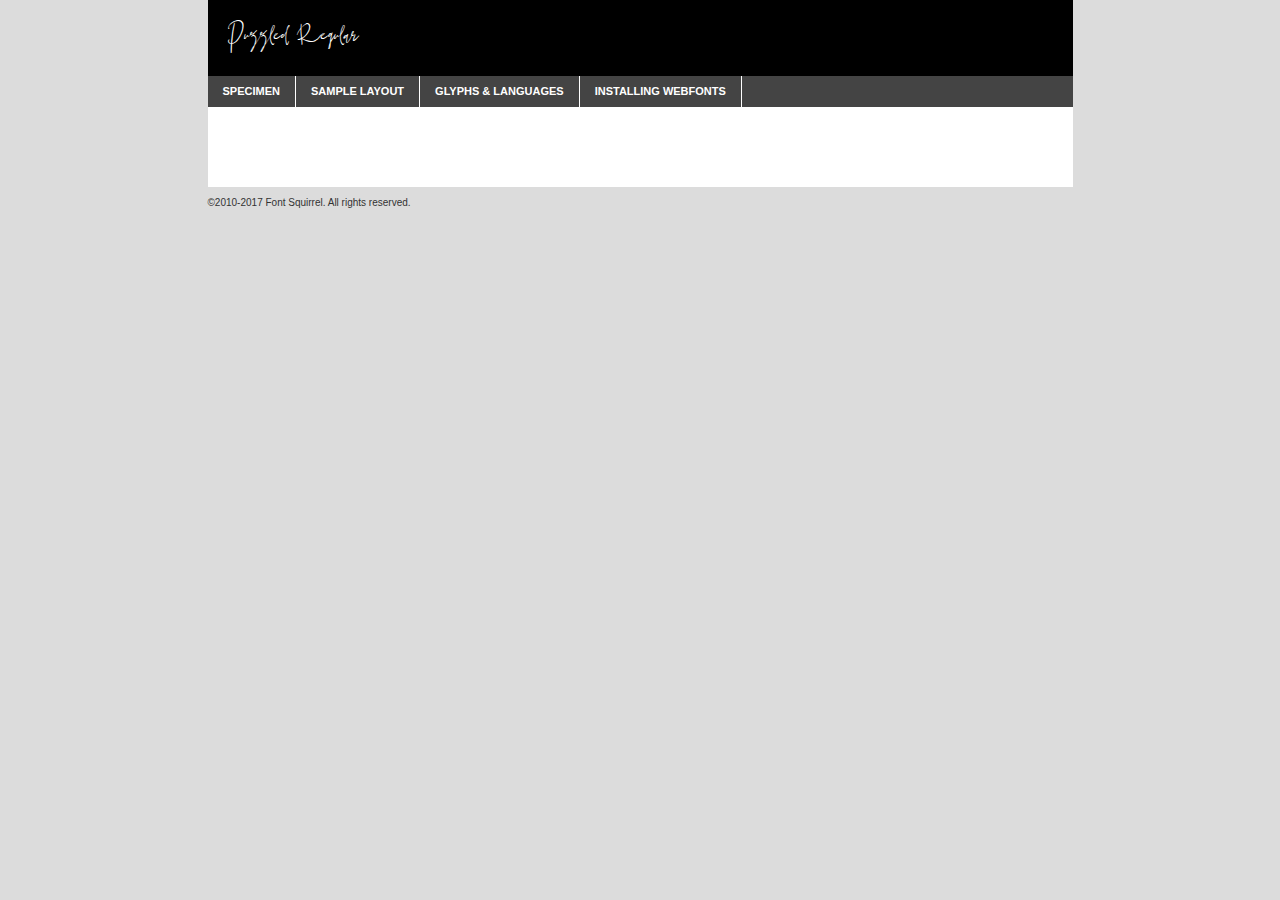
<file: webfontkit-puzzled/puzzled-regular-demo.html>
<!DOCTYPE html PUBLIC "-//W3C//DTD XHTML 1.0 Transitional//EN"
        "http://www.w3.org/TR/xhtml1/DTD/xhtml1-transitional.dtd">

<html xmlns="http://www.w3.org/1999/xhtml" xml:lang="en" lang="en">
<head>
    <meta http-equiv="Content-Type" content="text/html; charset=utf-8"/>
    <script src="http://ajax.googleapis.com/ajax/libs/jquery/1.7.2/jquery.min.js" type="text/javascript" charset="utf-8"></script>
    <script type="text/javascript">
		(function($) {
			$.fn.easyTabs = function(option) {
				var param = jQuery.extend({ fadeSpeed: 'fast', defaultContent: 1, activeClass: 'active' }, option);
				$(this).each(function() {
					var thisId = '#' + this.id;
					if ( param.defaultContent == '' )
					{
						param.defaultContent = 1;
					}
					if ( typeof param.defaultContent == 'number' )
					{
						var defaultTab = $(thisId + ' .tabs li:eq(' + (param.defaultContent - 1) + ') a').attr('href').substr(1);
					}
					else
					{
						var defaultTab = param.defaultContent;
					}
					$(thisId + ' .tabs li a').each(function() {
						var tabToHide = $(this).attr('href').substr(1);
						$('#' + tabToHide).addClass('easytabs-tab-content');
					});
					hideAll();
					changeContent(defaultTab);

					function hideAll() {$(thisId + ' .easytabs-tab-content').hide();}

					function changeContent(tabId)
					{
						hideAll();
						$(thisId + ' .tabs li').removeClass(param.activeClass);
						$(thisId + ' .tabs li a[href=#' + tabId + ']').closest('li').addClass(param.activeClass);
						if ( param.fadeSpeed != 'none' )
						{
							$(thisId + ' #' + tabId).fadeIn(param.fadeSpeed);
						}
						else
						{
							$(thisId + ' #' + tabId).show();
						}
					}

					$(thisId + ' .tabs li').click(function() {
						var tabId = $(this).find('a').attr('href').substr(1);
						changeContent(tabId);
						return false;
					});
				});
			}
		})(jQuery);
    </script>
    <link rel="stylesheet" href="specimen_files/specimen_stylesheet.css" type="text/css" charset="utf-8"/>
    <link rel="stylesheet" href="stylesheet.css" type="text/css" charset="utf-8"/>

    <style type="text/css">
        		body {
			font-family: 'puzzledregular';
        		}

            </style>

    <title>Puzzled Regular Specimen</title>


    <script type="text/javascript" charset="utf-8">
		$(document).ready(function() {
			$('#container').easyTabs({ defaultContent: 1 });
		});
    </script>
</head>

<body>
<div id="container">
    <div id="header">
		Puzzled Regular    </div>
    <ul class="tabs">
        <li><a href="#specimen">Specimen</a></li>
        <li><a href="#layout">Sample Layout</a></li>
		        <li><a href="#glyphs">Glyphs &amp; Languages</a></li>
        <li><a href="#installing">Installing Webfonts</a></li>

    </ul>

    <div id="main_content">


        <div id="specimen">

            <div class="section">
                <div class="grid12 firstcol">
                    <div class="huge">AaBb</div>
                </div>
            </div>

            <div class="section">
                <div class="glyph_range">A&#x200B;B&#x200b;C&#x200b;D&#x200b;E&#x200b;F&#x200b;G&#x200b;H&#x200b;I&#x200b;J&#x200b;K&#x200b;L&#x200b;M&#x200b;N&#x200b;O&#x200b;P&#x200b;Q&#x200b;R&#x200b;S&#x200b;T&#x200b;U&#x200b;V&#x200b;W&#x200b;X&#x200b;Y&#x200b;Z&#x200b;a&#x200b;b&#x200b;c&#x200b;d&#x200b;e&#x200b;f&#x200b;g&#x200b;h&#x200b;i&#x200b;j&#x200b;k&#x200b;l&#x200b;m&#x200b;n&#x200b;o&#x200b;p&#x200b;q&#x200b;r&#x200b;s&#x200b;t&#x200b;u&#x200b;v&#x200b;w&#x200b;x&#x200b;y&#x200b;z&#x200b;1&#x200b;2&#x200b;3&#x200b;4&#x200b;5&#x200b;6&#x200b;7&#x200b;8&#x200b;9&#x200b;0&#x200b;&amp;&#x200b;.&#x200b;,&#x200b;?&#x200b;!&#x200b;&#64;&#x200b;(&#x200b;)&#x200b;#&#x200b;$&#x200b;%&#x200b;*&#x200b;+&#x200b;-&#x200b;=&#x200b;:&#x200b;;</div>
            </div>
            <div class="section">
                <div class="grid12 firstcol">
                    <table class="sample_table">
                        <tr>
                            <td>10</td>
                            <td class="size10">abcdefghijklmnopqrstuvwxyzABCDEFGHIJKLMNOPQRSTUVWXYZ0123456789abcdefghijklmnopqrstuvwxyzABCDEFGHIJKLMNOPQRSTUVWXYZ0123456789abcdefghijklmnopqrstuvwxyzABCDEFGHIJKLMNOPQRSTUVWXYZ</td>
                        </tr>
                        <tr>
                            <td>11</td>
                            <td class="size11">abcdefghijklmnopqrstuvwxyzABCDEFGHIJKLMNOPQRSTUVWXYZ0123456789abcdefghijklmnopqrstuvwxyzABCDEFGHIJKLMNOPQRSTUVWXYZ0123456789abcdefghijklmnopqrstuvwxyzABCDEFGHIJKLMNOPQRSTUVWXYZ</td>
                        </tr>
                        <tr>
                            <td>12</td>
                            <td class="size12">abcdefghijklmnopqrstuvwxyzABCDEFGHIJKLMNOPQRSTUVWXYZ0123456789abcdefghijklmnopqrstuvwxyzABCDEFGHIJKLMNOPQRSTUVWXYZ0123456789abcdefghijklmnopqrstuvwxyzABCDEFGHIJKLMNOPQRSTUVWXYZ</td>
                        </tr>
                        <tr>
                            <td>13</td>
                            <td class="size13">abcdefghijklmnopqrstuvwxyzABCDEFGHIJKLMNOPQRSTUVWXYZ0123456789abcdefghijklmnopqrstuvwxyzABCDEFGHIJKLMNOPQRSTUVWXYZ0123456789abcdefghijklmnopqrstuvwxyzABCDEFGHIJKLMNOPQRSTUVWXYZ</td>
                        </tr>
                        <tr>
                            <td>14</td>
                            <td class="size14">abcdefghijklmnopqrstuvwxyzABCDEFGHIJKLMNOPQRSTUVWXYZ0123456789abcdefghijklmnopqrstuvwxyzABCDEFGHIJKLMNOPQRSTUVWXYZ0123456789abcdefghijklmnopqrstuvwxyzABCDEFGHIJKLMNOPQRSTUVWXYZ</td>
                        </tr>
                        <tr>
                            <td>16</td>
                            <td class="size16">abcdefghijklmnopqrstuvwxyzABCDEFGHIJKLMNOPQRSTUVWXYZ0123456789abcdefghijklmnopqrstuvwxyzABCDEFGHIJKLMNOPQRSTUVWXYZ</td>
                        </tr>
                        <tr>
                            <td>18</td>
                            <td class="size18">abcdefghijklmnopqrstuvwxyzABCDEFGHIJKLMNOPQRSTUVWXYZ0123456789abcdefghijklmnopqrstuvwxyzABCDEFGHIJKLMNOPQRSTUVWXYZ</td>
                        </tr>
                        <tr>
                            <td>20</td>
                            <td class="size20">abcdefghijklmnopqrstuvwxyzABCDEFGHIJKLMNOPQRSTUVWXYZ0123456789abcdefghijklmnopqrstuvwxyzABCDEFGHIJKLMNOPQRSTUVWXYZ</td>
                        </tr>
                        <tr>
                            <td>24</td>
                            <td class="size24">abcdefghijklmnopqrstuvwxyzABCDEFGHIJKLMNOPQRSTUVWXYZ0123456789abcdefghijklmnopqrstuvwxyzABCDEFGHIJKLMNOPQRSTUVWXYZ</td>
                        </tr>
                        <tr>
                            <td>30</td>
                            <td class="size30">abcdefghijklmnopqrstuvwxyzABCDEFGHIJKLMNOPQRSTUVWXYZ0123456789abcdefghijklmnopqrstuvwxyzABCDEFGHIJKLMNOPQRSTUVWXYZ</td>
                        </tr>
                        <tr>
                            <td>36</td>
                            <td class="size36">abcdefghijklmnopqrstuvwxyzABCDEFGHIJKLMNOPQRSTUVWXYZ0123456789abcdefghijklmnopqrstuvwxyzABCDEFGHIJKLMNOPQRSTUVWXYZ</td>
                        </tr>
                        <tr>
                            <td>48</td>
                            <td class="size48">abcdefghijklmnopqrstuvwxyzABCDEFGHIJKLMNOPQRSTUVWXYZ0123456789abcdefghijklmnopqrstuvwxyzABCDEFGHIJKLMNOPQRSTUVWXYZ</td>
                        </tr>
                        <tr>
                            <td>60</td>
                            <td class="size60">abcdefghijklmnopqrstuvwxyzABCDEFGHIJKLMNOPQRSTUVWXYZ0123456789abcdefghijklmnopqrstuvwxyzABCDEFGHIJKLMNOPQRSTUVWXYZ</td>
                        </tr>
                        <tr>
                            <td>72</td>
                            <td class="size72">abcdefghijklmnopqrstuvwxyzABCDEFGHIJKLMNOPQRSTUVWXYZ0123456789abcdefghijklmnopqrstuvwxyzABCDEFGHIJKLMNOPQRSTUVWXYZ</td>
                        </tr>
                        <tr>
                            <td>90</td>
                            <td class="size90">abcdefghijklmnopqrstuvwxyzABCDEFGHIJKLMNOPQRSTUVWXYZ0123456789abcdefghijklmnopqrstuvwxyzABCDEFGHIJKLMNOPQRSTUVWXYZ</td>
                        </tr>
                    </table>

                </div>

            </div>


            <div class="section" id="bodycomparison">


                <div id="xheight">
                    <div class="fontbody">&#x25FC;&#x25FC;&#x25FC;&#x25FC;&#x25FC;&#x25FC;&#x25FC;&#x25FC;&#x25FC;&#x25FC;&#x25FC;&#x25FC;&#x25FC;&#x25FC;&#x25FC;&#x25FC;&#x25FC;&#x25FC;&#x25FC;&#x25FC;&#x25FC;&#x25FC;&#x25FC;&#x25FC;&#x25FC;&#x25FC;&#x25FC;&#x25FC;&#x25FC;&#x25FC;&#x25FC;&#x25FC;&#x25FC;&#x25FC;&#x25FC;&#x25FC;&#x25FC;&#x25FC;&#x25FC;&#x25FC;&#x25FC;&#x25FC;&#x25FC;&#x25FC;&#x25FC;&#x25FC;&#x25FC;&#x25FC;&#x25FC;&#x25FC;&#x25FC;&#x25FC;&#x25FC;&#x25FC;&#x25FC;&#x25FC;&#x25FC;&#x25FC;&#x25FC;&#x25FC;&#x25FC;&#x25FC;&#x25FC;&#x25FC;&#x25FC;&#x25FC;&#x25FC;&#x25FC;&#x25FC;&#x25FC;&#x25FC;&#x25FC;&#x25FC;&#x25FC;&#x25FC;&#x25FC;&#x25FC;&#x25FC;&#x25FC;&#x25FC;&#x25FC;&#x25FC;&#x25FC;&#x25FC;&#x25FC;&#x25FC;&#x25FC;&#x25FC;&#x25FC;&#x25FC;&#x25FC;&#x25FC;&#x25FC;&#x25FC;&#x25FC;&#x25FC;&#x25FC;&#x25FC;&#x25FC;body</div>
                    <div class="arialbody">body</div>
                    <div class="verdanabody">body</div>
                    <div class="georgiabody">body</div>
                </div>
                <div class="fontbody" style="z-index:1">
                    body<span>Puzzled Regular</span>
                </div>
                <div class="arialbody" style="z-index:1">
                    body<span>Arial</span>
                </div>
                <div class="verdanabody" style="z-index:1">
                    body<span>Verdana</span>
                </div>
                <div class="georgiabody" style="z-index:1">
                    body<span>Georgia</span>
                </div>


            </div>


            <div class="section psample psample_row1" id="">

                <div class="grid2 firstcol">
                    <p class="size10"><span>10.</span>Aenean lacinia bibendum nulla sed consectetur. Fusce dapibus, tellus ac cursus commodo, tortor mauris condimentum nibh, ut fermentum massa justo sit amet risus. Nullam id dolor id nibh ultricies vehicula ut id elit. Cum sociis natoque penatibus et magnis dis parturient montes, nascetur ridiculus mus. Nulla vitae elit libero, a pharetra augue.</p>

                </div>
                <div class="grid3">
                    <p class="size11"><span>11.</span>Aenean lacinia bibendum nulla sed consectetur. Fusce dapibus, tellus ac cursus commodo, tortor mauris condimentum nibh, ut fermentum massa justo sit amet risus. Nullam id dolor id nibh ultricies vehicula ut id elit. Cum sociis natoque penatibus et magnis dis parturient montes, nascetur ridiculus mus. Nulla vitae elit libero, a pharetra augue.</p>

                </div>
                <div class="grid3">
                    <p class="size12"><span>12.</span>Aenean lacinia bibendum nulla sed consectetur. Fusce dapibus, tellus ac cursus commodo, tortor mauris condimentum nibh, ut fermentum massa justo sit amet risus. Nullam id dolor id nibh ultricies vehicula ut id elit. Cum sociis natoque penatibus et magnis dis parturient montes, nascetur ridiculus mus. Nulla vitae elit libero, a pharetra augue.</p>

                </div>
                <div class="grid4">
                    <p class="size13"><span>13.</span>Aenean lacinia bibendum nulla sed consectetur. Fusce dapibus, tellus ac cursus commodo, tortor mauris condimentum nibh, ut fermentum massa justo sit amet risus. Nullam id dolor id nibh ultricies vehicula ut id elit. Cum sociis natoque penatibus et magnis dis parturient montes, nascetur ridiculus mus. Nulla vitae elit libero, a pharetra augue.</p>

                </div>
                <div class="white_blend"></div>

            </div>
            <div class="section psample psample_row2" id="">
                <div class="grid3 firstcol">
                    <p class="size14"><span>14.</span>Aenean lacinia bibendum nulla sed consectetur. Fusce dapibus, tellus ac cursus commodo, tortor mauris condimentum nibh, ut fermentum massa justo sit amet risus. Nullam id dolor id nibh ultricies vehicula ut id elit. Cum sociis natoque penatibus et magnis dis parturient montes, nascetur ridiculus mus. Nulla vitae elit libero, a pharetra augue.</p>

                </div>
                <div class="grid4">
                    <p class="size16"><span>16.</span>Aenean lacinia bibendum nulla sed consectetur. Fusce dapibus, tellus ac cursus commodo, tortor mauris condimentum nibh, ut fermentum massa justo sit amet risus. Nullam id dolor id nibh ultricies vehicula ut id elit. Cum sociis natoque penatibus et magnis dis parturient montes, nascetur ridiculus mus. Nulla vitae elit libero, a pharetra augue.</p>

                </div>
                <div class="grid5">
                    <p class="size18"><span>18.</span>Aenean lacinia bibendum nulla sed consectetur. Fusce dapibus, tellus ac cursus commodo, tortor mauris condimentum nibh, ut fermentum massa justo sit amet risus. Nullam id dolor id nibh ultricies vehicula ut id elit. Cum sociis natoque penatibus et magnis dis parturient montes, nascetur ridiculus mus. Nulla vitae elit libero, a pharetra augue.</p>

                </div>

                <div class="white_blend"></div>

            </div>

            <div class="section psample psample_row3" id="">
                <div class="grid5 firstcol">
                    <p class="size20"><span>20.</span>Aenean lacinia bibendum nulla sed consectetur. Fusce dapibus, tellus ac cursus commodo, tortor mauris condimentum nibh, ut fermentum massa justo sit amet risus. Nullam id dolor id nibh ultricies vehicula ut id elit. Cum sociis natoque penatibus et magnis dis parturient montes, nascetur ridiculus mus. Nulla vitae elit libero, a pharetra augue.</p>
                </div>
                <div class="grid7">
                    <p class="size24"><span>24.</span>Aenean lacinia bibendum nulla sed consectetur. Fusce dapibus, tellus ac cursus commodo, tortor mauris condimentum nibh, ut fermentum massa justo sit amet risus. Nullam id dolor id nibh ultricies vehicula ut id elit. Cum sociis natoque penatibus et magnis dis parturient montes, nascetur ridiculus mus. Nulla vitae elit libero, a pharetra augue.</p>
                </div>

                <div class="white_blend"></div>

            </div>

            <div class="section psample psample_row4" id="">
                <div class="grid12 firstcol">
                    <p class="size30"><span>30.</span>Aenean lacinia bibendum nulla sed consectetur. Fusce dapibus, tellus ac cursus commodo, tortor mauris condimentum nibh, ut fermentum massa justo sit amet risus. Nullam id dolor id nibh ultricies vehicula ut id elit. Cum sociis natoque penatibus et magnis dis parturient montes, nascetur ridiculus mus. Nulla vitae elit libero, a pharetra augue.</p>
                </div>
                <div class="white_blend"></div>

            </div>


            <div class="section psample psample_row1 fullreverse">
                <div class="grid2 firstcol">
                    <p class="size10"><span>10.</span>Aenean lacinia bibendum nulla sed consectetur. Fusce dapibus, tellus ac cursus commodo, tortor mauris condimentum nibh, ut fermentum massa justo sit amet risus. Nullam id dolor id nibh ultricies vehicula ut id elit. Cum sociis natoque penatibus et magnis dis parturient montes, nascetur ridiculus mus. Nulla vitae elit libero, a pharetra augue.</p>

                </div>
                <div class="grid3">
                    <p class="size11"><span>11.</span>Aenean lacinia bibendum nulla sed consectetur. Fusce dapibus, tellus ac cursus commodo, tortor mauris condimentum nibh, ut fermentum massa justo sit amet risus. Nullam id dolor id nibh ultricies vehicula ut id elit. Cum sociis natoque penatibus et magnis dis parturient montes, nascetur ridiculus mus. Nulla vitae elit libero, a pharetra augue.</p>

                </div>
                <div class="grid3">
                    <p class="size12"><span>12.</span>Aenean lacinia bibendum nulla sed consectetur. Fusce dapibus, tellus ac cursus commodo, tortor mauris condimentum nibh, ut fermentum massa justo sit amet risus. Nullam id dolor id nibh ultricies vehicula ut id elit. Cum sociis natoque penatibus et magnis dis parturient montes, nascetur ridiculus mus. Nulla vitae elit libero, a pharetra augue.</p>

                </div>
                <div class="grid4">
                    <p class="size13"><span>13.</span>Aenean lacinia bibendum nulla sed consectetur. Fusce dapibus, tellus ac cursus commodo, tortor mauris condimentum nibh, ut fermentum massa justo sit amet risus. Nullam id dolor id nibh ultricies vehicula ut id elit. Cum sociis natoque penatibus et magnis dis parturient montes, nascetur ridiculus mus. Nulla vitae elit libero, a pharetra augue.</p>

                </div>
                <div class="black_blend"></div>

            </div>

            <div class="section psample psample_row2 fullreverse">
                <div class="grid3 firstcol">
                    <p class="size14"><span>14.</span>Aenean lacinia bibendum nulla sed consectetur. Fusce dapibus, tellus ac cursus commodo, tortor mauris condimentum nibh, ut fermentum massa justo sit amet risus. Nullam id dolor id nibh ultricies vehicula ut id elit. Cum sociis natoque penatibus et magnis dis parturient montes, nascetur ridiculus mus. Nulla vitae elit libero, a pharetra augue.</p>

                </div>
                <div class="grid4">
                    <p class="size16"><span>16.</span>Aenean lacinia bibendum nulla sed consectetur. Fusce dapibus, tellus ac cursus commodo, tortor mauris condimentum nibh, ut fermentum massa justo sit amet risus. Nullam id dolor id nibh ultricies vehicula ut id elit. Cum sociis natoque penatibus et magnis dis parturient montes, nascetur ridiculus mus. Nulla vitae elit libero, a pharetra augue.</p>

                </div>
                <div class="grid5">
                    <p class="size18"><span>18.</span>Aenean lacinia bibendum nulla sed consectetur. Fusce dapibus, tellus ac cursus commodo, tortor mauris condimentum nibh, ut fermentum massa justo sit amet risus. Nullam id dolor id nibh ultricies vehicula ut id elit. Cum sociis natoque penatibus et magnis dis parturient montes, nascetur ridiculus mus. Nulla vitae elit libero, a pharetra augue.</p>

                </div>
                <div class="black_blend"></div>

            </div>

            <div class="section psample fullreverse psample_row3" id="">
                <div class="grid5 firstcol">
                    <p class="size20"><span>20.</span>Aenean lacinia bibendum nulla sed consectetur. Fusce dapibus, tellus ac cursus commodo, tortor mauris condimentum nibh, ut fermentum massa justo sit amet risus. Nullam id dolor id nibh ultricies vehicula ut id elit. Cum sociis natoque penatibus et magnis dis parturient montes, nascetur ridiculus mus. Nulla vitae elit libero, a pharetra augue.</p>
                </div>
                <div class="grid7">
                    <p class="size24"><span>24.</span>Aenean lacinia bibendum nulla sed consectetur. Fusce dapibus, tellus ac cursus commodo, tortor mauris condimentum nibh, ut fermentum massa justo sit amet risus. Nullam id dolor id nibh ultricies vehicula ut id elit. Cum sociis natoque penatibus et magnis dis parturient montes, nascetur ridiculus mus. Nulla vitae elit libero, a pharetra augue.</p>
                </div>

                <div class="black_blend"></div>

            </div>

            <div class="section psample fullreverse psample_row4" id="" style="border-bottom: 20px #000 solid;">
                <div class="grid12 firstcol">
                    <p class="size30"><span>30.</span>Aenean lacinia bibendum nulla sed consectetur. Fusce dapibus, tellus ac cursus commodo, tortor mauris condimentum nibh, ut fermentum massa justo sit amet risus. Nullam id dolor id nibh ultricies vehicula ut id elit. Cum sociis natoque penatibus et magnis dis parturient montes, nascetur ridiculus mus. Nulla vitae elit libero, a pharetra augue.</p>
                </div>
                <div class="black_blend"></div>

            </div>


        </div>

        <div id="layout">

            <div class="section">

                <div class="grid12 firstcol">
                    <h1>Lorem Ipsum Dolor</h1>
                    <h2>Etiam porta sem malesuada magna mollis euismod</h2>

                    <p class="byline">By <a href="#link">Aenean Lacinia</a></p>
                </div>
            </div>
            <div class="section">
                <div class="grid8 firstcol">
                    <p class="large">Donec sed odio dui. Morbi leo risus, porta ac consectetur ac, vestibulum at eros. Fusce dapibus, tellus ac cursus commodo, tortor mauris condimentum nibh, ut fermentum massa justo sit amet risus. </p>


                    <h3>Pellentesque ornare sem</h3>

                    <p>Maecenas sed diam eget risus varius blandit sit amet non magna. Maecenas faucibus mollis interdum. Donec ullamcorper nulla non metus auctor fringilla. Nullam id dolor id nibh ultricies vehicula ut id elit. Nullam id dolor id nibh ultricies vehicula ut id elit. </p>

                    <p>Aenean eu leo quam. Pellentesque ornare sem lacinia quam venenatis vestibulum. Lorem ipsum dolor sit amet, consectetur adipiscing elit. Cum sociis natoque penatibus et magnis dis parturient montes, nascetur ridiculus mus. </p>

                    <p>Nulla vitae elit libero, a pharetra augue. Praesent commodo cursus magna, vel scelerisque nisl consectetur et. Aenean lacinia bibendum nulla sed consectetur. </p>

                    <p>Nullam quis risus eget urna mollis ornare vel eu leo. Nullam quis risus eget urna mollis ornare vel eu leo. Maecenas sed diam eget risus varius blandit sit amet non magna. Donec ullamcorper nulla non metus auctor fringilla. </p>

                    <h3>Cras mattis consectetur</h3>

                    <p>Aenean eu leo quam. Pellentesque ornare sem lacinia quam venenatis vestibulum. Aenean lacinia bibendum nulla sed consectetur. Integer posuere erat a ante venenatis dapibus posuere velit aliquet. Cras mattis consectetur purus sit amet fermentum. </p>

                    <p>Nullam id dolor id nibh ultricies vehicula ut id elit. Nullam quis risus eget urna mollis ornare vel eu leo. Cras mattis consectetur purus sit amet fermentum.</p>
                </div>

                <div class="grid4 sidebar">

                    <div class="box reverse">
                        <p class="last">Nullam quis risus eget urna mollis ornare vel eu leo. Donec ullamcorper nulla non metus auctor fringilla. Cras mattis consectetur purus sit amet fermentum. Sed posuere consectetur est at lobortis. Lorem ipsum dolor sit amet, consectetur adipiscing elit. </p>
                    </div>

                    <p class="caption">Maecenas sed diam eget risus varius.</p>

                    <p>Vestibulum id ligula porta felis euismod semper. Integer posuere erat a ante venenatis dapibus posuere velit aliquet. Vestibulum id ligula porta felis euismod semper. Sed posuere consectetur est at lobortis. Maecenas sed diam eget risus varius blandit sit amet non magna. Fusce dapibus, tellus ac cursus commodo, tortor mauris condimentum nibh, ut fermentum massa justo sit amet risus. </p>


                    <p>Duis mollis, est non commodo luctus, nisi erat porttitor ligula, eget lacinia odio sem nec elit. Aenean lacinia bibendum nulla sed consectetur. Vivamus sagittis lacus vel augue laoreet rutrum faucibus dolor auctor. Aenean lacinia bibendum nulla sed consectetur. Nullam quis risus eget urna mollis ornare vel eu leo. </p>

                    <p>Praesent commodo cursus magna, vel scelerisque nisl consectetur et. Donec ullamcorper nulla non metus auctor fringilla. Maecenas faucibus mollis interdum. Fusce dapibus, tellus ac cursus commodo, tortor mauris condimentum nibh, ut fermentum massa justo sit amet risus. </p>

                </div>
            </div>

        </div>


		

        <div id="glyphs">
            <div class="section">
                <div class="grid12 firstcol">

                    <h1>Language Support</h1>
                    <p>The subset of Puzzled Regular in this kit supports the following languages:<br/>

						English, Arrernte, Bislama, Cebuano, Fijian, Gilbertese, Hmong, Ibanag, Iloko_ilokano, Interglossa_glosa, Interlingua, Lojban, Norfolk_pitcairnese, Oromo, Rotokas, Seychelles_creole, Shona, Somali, Southern_ndebele, Swahili, Swati_swazi, Tok_pisin, Warlpiri, Xhosa, Zulu, Latinbasic, Demo                    </p>
                    <h1>Glyph Chart</h1>
                    <p>The subset of Puzzled Regular in this kit includes all the glyphs listed below. Unicode entities are included above each glyph to help you insert individual characters into your layout.</p>
                    <div id="glyph_chart">

																				                                <div><p>&amp;#32;</p>&#32;</div>
																				                                <div><p>&amp;#33;</p>&#33;</div>
																				                                <div><p>&amp;#34;</p>&#34;</div>
																				                                <div><p>&amp;#35;</p>&#35;</div>
																				                                <div><p>&amp;#36;</p>&#36;</div>
																				                                <div><p>&amp;#37;</p>&#37;</div>
																				                                <div><p>&amp;#38;</p>&#38;</div>
																				                                <div><p>&amp;#39;</p>&#39;</div>
																				                                <div><p>&amp;#40;</p>&#40;</div>
																				                                <div><p>&amp;#41;</p>&#41;</div>
																				                                <div><p>&amp;#42;</p>&#42;</div>
																				                                <div><p>&amp;#43;</p>&#43;</div>
																				                                <div><p>&amp;#44;</p>&#44;</div>
																				                                <div><p>&amp;#45;</p>&#45;</div>
																				                                <div><p>&amp;#46;</p>&#46;</div>
																				                                <div><p>&amp;#47;</p>&#47;</div>
																				                                <div><p>&amp;#48;</p>&#48;</div>
																				                                <div><p>&amp;#49;</p>&#49;</div>
																				                                <div><p>&amp;#50;</p>&#50;</div>
																				                                <div><p>&amp;#51;</p>&#51;</div>
																				                                <div><p>&amp;#52;</p>&#52;</div>
																				                                <div><p>&amp;#53;</p>&#53;</div>
																				                                <div><p>&amp;#54;</p>&#54;</div>
																				                                <div><p>&amp;#55;</p>&#55;</div>
																				                                <div><p>&amp;#56;</p>&#56;</div>
																				                                <div><p>&amp;#57;</p>&#57;</div>
																				                                <div><p>&amp;#58;</p>&#58;</div>
																				                                <div><p>&amp;#59;</p>&#59;</div>
																				                                <div><p>&amp;#60;</p>&#60;</div>
																				                                <div><p>&amp;#61;</p>&#61;</div>
																				                                <div><p>&amp;#62;</p>&#62;</div>
																				                                <div><p>&amp;#63;</p>&#63;</div>
																				                                <div><p>&amp;#64;</p>&#64;</div>
																				                                <div><p>&amp;#65;</p>&#65;</div>
																				                                <div><p>&amp;#66;</p>&#66;</div>
																				                                <div><p>&amp;#67;</p>&#67;</div>
																				                                <div><p>&amp;#68;</p>&#68;</div>
																				                                <div><p>&amp;#69;</p>&#69;</div>
																				                                <div><p>&amp;#70;</p>&#70;</div>
																				                                <div><p>&amp;#71;</p>&#71;</div>
																				                                <div><p>&amp;#72;</p>&#72;</div>
																				                                <div><p>&amp;#73;</p>&#73;</div>
																				                                <div><p>&amp;#74;</p>&#74;</div>
																				                                <div><p>&amp;#75;</p>&#75;</div>
																				                                <div><p>&amp;#76;</p>&#76;</div>
																				                                <div><p>&amp;#77;</p>&#77;</div>
																				                                <div><p>&amp;#78;</p>&#78;</div>
																				                                <div><p>&amp;#79;</p>&#79;</div>
																				                                <div><p>&amp;#80;</p>&#80;</div>
																				                                <div><p>&amp;#81;</p>&#81;</div>
																				                                <div><p>&amp;#82;</p>&#82;</div>
																				                                <div><p>&amp;#83;</p>&#83;</div>
																				                                <div><p>&amp;#84;</p>&#84;</div>
																				                                <div><p>&amp;#85;</p>&#85;</div>
																				                                <div><p>&amp;#86;</p>&#86;</div>
																				                                <div><p>&amp;#87;</p>&#87;</div>
																				                                <div><p>&amp;#88;</p>&#88;</div>
																				                                <div><p>&amp;#89;</p>&#89;</div>
																				                                <div><p>&amp;#90;</p>&#90;</div>
																				                                <div><p>&amp;#91;</p>&#91;</div>
																				                                <div><p>&amp;#92;</p>&#92;</div>
																				                                <div><p>&amp;#93;</p>&#93;</div>
																				                                <div><p>&amp;#97;</p>&#97;</div>
																				                                <div><p>&amp;#98;</p>&#98;</div>
																				                                <div><p>&amp;#99;</p>&#99;</div>
																				                                <div><p>&amp;#100;</p>&#100;</div>
																				                                <div><p>&amp;#101;</p>&#101;</div>
																				                                <div><p>&amp;#102;</p>&#102;</div>
																				                                <div><p>&amp;#103;</p>&#103;</div>
																				                                <div><p>&amp;#104;</p>&#104;</div>
																				                                <div><p>&amp;#105;</p>&#105;</div>
																				                                <div><p>&amp;#106;</p>&#106;</div>
																				                                <div><p>&amp;#107;</p>&#107;</div>
																				                                <div><p>&amp;#108;</p>&#108;</div>
																				                                <div><p>&amp;#109;</p>&#109;</div>
																				                                <div><p>&amp;#110;</p>&#110;</div>
																				                                <div><p>&amp;#111;</p>&#111;</div>
																				                                <div><p>&amp;#112;</p>&#112;</div>
																				                                <div><p>&amp;#113;</p>&#113;</div>
																				                                <div><p>&amp;#114;</p>&#114;</div>
																				                                <div><p>&amp;#115;</p>&#115;</div>
																				                                <div><p>&amp;#116;</p>&#116;</div>
																				                                <div><p>&amp;#117;</p>&#117;</div>
																				                                <div><p>&amp;#118;</p>&#118;</div>
																				                                <div><p>&amp;#119;</p>&#119;</div>
																				                                <div><p>&amp;#120;</p>&#120;</div>
																				                                <div><p>&amp;#121;</p>&#121;</div>
																				                                <div><p>&amp;#122;</p>&#122;</div>
																				                                <div><p>&amp;#123;</p>&#123;</div>
																				                                <div><p>&amp;#124;</p>&#124;</div>
																				                                <div><p>&amp;#125;</p>&#125;</div>
																				                                <div><p>&amp;#160;</p>&#160;</div>
																				                                <div><p>&amp;#171;</p>&#171;</div>
																				                                <div><p>&amp;#173;</p>&#173;</div>
																				                                <div><p>&amp;#187;</p>&#187;</div>
																				                                <div><p>&amp;#215;</p>&#215;</div>
																				                                <div><p>&amp;#247;</p>&#247;</div>
																				                                <div><p>&amp;#8192;</p>&#8192;</div>
																				                                <div><p>&amp;#8193;</p>&#8193;</div>
																				                                <div><p>&amp;#8194;</p>&#8194;</div>
																				                                <div><p>&amp;#8195;</p>&#8195;</div>
																				                                <div><p>&amp;#8196;</p>&#8196;</div>
																				                                <div><p>&amp;#8197;</p>&#8197;</div>
																				                                <div><p>&amp;#8198;</p>&#8198;</div>
																				                                <div><p>&amp;#8199;</p>&#8199;</div>
																				                                <div><p>&amp;#8200;</p>&#8200;</div>
																				                                <div><p>&amp;#8201;</p>&#8201;</div>
																				                                <div><p>&amp;#8202;</p>&#8202;</div>
																				                                <div><p>&amp;#8208;</p>&#8208;</div>
																				                                <div><p>&amp;#8209;</p>&#8209;</div>
																				                                <div><p>&amp;#8210;</p>&#8210;</div>
																				                                <div><p>&amp;#8211;</p>&#8211;</div>
																				                                <div><p>&amp;#8212;</p>&#8212;</div>
																				                                <div><p>&amp;#8216;</p>&#8216;</div>
																				                                <div><p>&amp;#8217;</p>&#8217;</div>
																				                                <div><p>&amp;#8218;</p>&#8218;</div>
																				                                <div><p>&amp;#8220;</p>&#8220;</div>
																				                                <div><p>&amp;#8221;</p>&#8221;</div>
																				                                <div><p>&amp;#8222;</p>&#8222;</div>
																				                                <div><p>&amp;#8230;</p>&#8230;</div>
																				                                <div><p>&amp;#8239;</p>&#8239;</div>
																				                                <div><p>&amp;#8249;</p>&#8249;</div>
																				                                <div><p>&amp;#8250;</p>&#8250;</div>
																				                                <div><p>&amp;#8287;</p>&#8287;</div>
																				                                <div><p>&amp;#8482;</p>&#8482;</div>
																				                                <div><p>&amp;#9724;</p>&#9724;</div>
																																																										                    </div>
                </div>


            </div>
        </div>


        <div id="specs">

        </div>

        <div id="installing">
            <div class="section">
                <div class="grid7 firstcol">
                    <h1>Installing Webfonts</h1>

                    <p>Webfonts are supported by all major browser platforms but not all in the same way. There are currently four different font formats that must be included in order to target all browsers. This includes TTF, WOFF, EOT and SVG.</p>

                    <h2>1. Upload your webfonts</h2>
                    <p>You must upload your webfont kit to your website. They should be in or near the same directory as your CSS files.</p>

                    <h2>2. Include the webfont stylesheet</h2>
                    <p>A special CSS @font-face declaration helps the various browsers select the appropriate font it needs without causing you a bunch of headaches. Learn more about this syntax by reading the <a href="https://www.fontspring.com/blog/further-hardening-of-the-bulletproof-syntax">Fontspring blog post</a> about it. The code for it is as follows:</p>


                    <code>
                        @font-face{
                        font-family: 'MyWebFont';
                        src: url('WebFont.eot');
                        src: url('WebFont.eot?#iefix') format('embedded-opentype'),
                        url('WebFont.woff') format('woff'),
                        url('WebFont.ttf') format('truetype'),
                        url('WebFont.svg#webfont') format('svg');
                        }
                    </code>

                    <p>We've already gone ahead and generated the code for you. All you have to do is link to the stylesheet in your HTML, like this:</p>
                    <code>&lt;link rel=&quot;stylesheet&quot; href=&quot;stylesheet.css&quot; type=&quot;text/css&quot; charset=&quot;utf-8&quot; /&gt;</code>

                    <h2>3. Modify your own stylesheet</h2>
                    <p>To take advantage of your new fonts, you must tell your stylesheet to use them. Look at the original @font-face declaration above and find the property called "font-family." The name linked there will be what you use to reference the font. Prepend that webfont name to the font stack in the "font-family" property, inside the selector you want to change. For example:</p>
                    <code>p { font-family: 'WebFont', Arial, sans-serif; }</code>

                    <h2>4. Test</h2>
                    <p>Getting webfonts to work cross-browser <em>can</em> be tricky. Use the information in the sidebar to help you if you find that fonts aren't loading in a particular browser.</p>
                </div>

                <div class="grid5 sidebar">
                    <div class="box">
                        <h2>Troubleshooting<br/>Font-Face Problems</h2>
                        <p>Having trouble getting your webfonts to load in your new website? Here are some tips to sort out what might be the problem.</p>

                        <h3>Fonts not showing in any browser</h3>

                        <p>This sounds like you need to work on the plumbing. You either did not upload the fonts to the correct directory, or you did not link the fonts properly in the CSS. If you've confirmed that all this is correct and you still have a problem, take a look at your .htaccess file and see if requests are getting intercepted.</p>

                        <h3>Fonts not loading in iPhone or iPad</h3>

                        <p>The most common problem here is that you are serving the fonts from an IIS server. IIS refuses to serve files that have unknown MIME types. If that is the case, you must set the MIME type for SVG to "image/svg+xml" in the server settings. Follow these instructions from Microsoft if you need help.</p>

                        <h3>Fonts not loading in Firefox</h3>

                        <p>The primary reason for this failure? You are still using a version Firefox older than 3.5. So upgrade already! If that isn't it, then you are very likely serving fonts from a different domain. Firefox requires that all font assets be served from the same domain. Lastly it is possible that you need to add WOFF to your list of MIME types (if you are serving via IIS.)</p>

                        <h3>Fonts not loading in IE</h3>

                        <p>Are you looking at Internet Explorer on an actual Windows machine or are you cheating by using a service like Adobe BrowserLab? Many of these screenshot services do not render @font-face for IE. Best to test it on a real machine.</p>

                        <h3>Fonts not loading in IE9</h3>

                        <p>IE9, like Firefox, requires that fonts be served from the same domain as the website. Make sure that is the case.</p>
                    </div>
                </div>
            </div>

        </div>

    </div>
    <div id="footer">
        <p>&copy;2010-2017 Font Squirrel. All rights reserved.</p>
    </div>
</div>
</body>
</html>
</file>
<file: webfontkit-20220808-031955/stylesheet.css>
/*! Generated by Font Squirrel (https://www.fontsquirrel.com) on August 8, 2022 */



@font-face {
    font-family: 'founderregular';
    src: url('founder-dlgx-webfont.woff2') format('woff2'),
         url('founder-dlgx-webfont.woff') format('woff');
    font-weight: normal;
    font-style: normal;

}
</file>
<file: webfontkit-BackstayRegular/stylesheet.css>
/*! Generated by Font Squirrel (https://www.fontsquirrel.com) on August 8, 2022 */



@font-face {
    font-family: 'backstayregular';
    src: url('backstayregular-mlbpm-webfont.woff2') format('woff2'),
         url('backstayregular-mlbpm-webfont.woff') format('woff');
    font-weight: normal;
    font-style: normal;

}
</file>
<file: webfontkit-BetterGrade/stylesheet.css>
/*! Generated by Font Squirrel (https://www.fontsquirrel.com) on August 8, 2022 */



@font-face {
    font-family: 'better_graderegular';
    src: url('bettergrade-519dv-webfont.woff2') format('woff2'),
         url('bettergrade-519dv-webfont.woff') format('woff');
    font-weight: normal;
    font-style: normal;

}
</file>
<file: webfontkit-puzzled/stylesheet.css>
/*! Generated by Font Squirrel (https://www.fontsquirrel.com) on August 8, 2022 */
@font-face {
    font-family: 'puzzledregular';
    src: url('puzzled-regular-webfont.woff2') format('woff2'),
         url('puzzled-regular-webfont.woff') format('woff');
    font-weight: normal;
    font-style: normal;

}
</file>
<file: webfontkit-20220808-031955/specimen_files/specimen_stylesheet.css>
@import url('grid_12-825-55-15.css');

/*  
	CSS Reset by Eric Meyer - Released under Public Domain
    http://meyerweb.com/eric/tools/css/reset/
*/
html, body, div, span, applet, object, iframe,
h1, h2, h3, h4, h5, h6, p, blockquote, pre,
a, abbr, acronym, address, big, cite, code,
del, dfn, em, font, img, ins, kbd, q, s, samp,
small, strike, strong, sub, sup, tt, var,
b, u, i, center, dl, dt, dd, ol, ul, li,
fieldset, form, label, legend, table,
caption, tbody, tfoot, thead, tr, th, td {
	margin:         0;
	padding:        0;
	border:         0;
	outline:        0;
	font-size:      100%;
	vertical-align: baseline;
	background:     transparent;
}

body {
	line-height: 1;
}

ol, ul {
	list-style: none;
}

blockquote, q {
	quotes: none;
}

blockquote:before, blockquote:after,
q:before, q:after {
	content: '';
	content: none;
}

:focus {
	outline: 0;
}

ins {
	text-decoration: none;
}

del {
	text-decoration: line-through;
}

table {
	border-collapse: collapse;
	border-spacing:  0;
}


body {
	color:            #000;
	background-color: #dcdcdc;
}

a {
	text-decoration: none;
	color:           #1883ba;
}

h1 {
	font-size:     32px;
	font-weight:   normal;
	font-style:    normal;
	margin-bottom: 18px;
}

h2 {
	font-size: 18px;
}

#container {
	width:  865px;
	margin: 0px auto;
}


#header {
	padding:          20px;
	font-size:        36px;
	background-color: #000;
	color:            #fff;
}

#header span {
	color: #666;
}

#main_content {
	background-color: #fff;
	padding:          60px 20px 20px;
}


#footer p {
	margin:         0;
	padding-top:    10px;
	padding-bottom: 50px;
	color:          #333;
	font:           10px Arial, sans-serif;
}

.tabs {
	width:            100%;
	height:           31px;
	background-color: #444;
}

.tabs li {
	float:            left;
	margin:           0;
	overflow:         hidden;
	background-color: #444;
}

.tabs li a {
	display:         block;
	color:           #fff;
	text-decoration: none;
	font:            bold 11px/11px 'Arial';
	text-transform:  uppercase;
	padding:         10px 15px;
	border-right:    1px solid #fff;
}

.tabs li a:hover {
	background-color: #00b3ff;

}

.tabs li.active a {
	color:            #000;
	background-color: #fff;
}


div.huge {

	font-size:      300px;
	line-height:    1em;
	padding:        0;
	letter-spacing: -.02em;
	overflow:       hidden;
}

div.glyph_range {
	font-size:   72px;
	line-height: 1.1em;
}

.size10 {
	font-size: 10px;
}

.size11 {
	font-size: 11px;
}

.size12 {
	font-size: 12px;
}

.size13 {
	font-size: 13px;
}

.size14 {
	font-size: 14px;
}

.size16 {
	font-size: 16px;
}

.size18 {
	font-size: 18px;
}

.size20 {
	font-size: 20px;
}

.size24 {
	font-size: 24px;
}

.size30 {
	font-size: 30px;
}

.size36 {
	font-size: 36px;
}

.size48 {
	font-size: 48px;
}

.size60 {
	font-size: 60px;
}

.size72 {
	font-size: 72px;
}

.size90 {
	font-size: 90px;
}


.psample_row1 {
	height: 120px;
}

.psample_row1 {
	height: 120px;
}

.psample_row2 {
	height: 160px;
}

.psample_row3 {
	height: 160px;
}

.psample_row4 {
	height: 160px;
}

.psample {
	overflow: hidden;
	position: relative;
}

.psample p {
	line-height: 1.3em;
	display:     block;
	overflow:    hidden;
	margin:      0;
}

.psample span {
	margin-right: .5em;
}

.white_blend {
	width:            100%;
	height:           61px;
	background-image: url([data-uri]);
	position:         absolute;
	bottom:           0;
}

.black_blend {
	width:            100%;
	height:           61px;
	background-image: url([data-uri]);
	position:         absolute;
	bottom:           0;
}

.fullreverse {
	background:    #000 !important;
	color:         #fff !important;
	margin-left:   -20px;
	padding-left:  20px;
	margin-right:  -20px;
	padding-right: 20px;
	padding:       20px;
	margin-bottom: 0;
}


.sample_table td {
	padding-top:    3px;
	padding-bottom: 5px;
	padding-left:   5px;
	vertical-align: middle;
	line-height:    1.2em;
}

.sample_table td:first-child {
	background-color: #eee;
	text-align:       right;
	padding-right:    5px;
	padding-left:     0;
	padding:          5px;
	font:             11px/12px 'Courier New', Courier, mono;
}

code {
	white-space:      pre;
	background-color: #eee;
	display:          block;
	padding:          10px;
	margin-bottom:    18px;
	overflow:         auto;
}


.bottom, .last {
	margin-bottom:  0 !important;
	padding-bottom: 0 !important;
}

.box {
	padding:       18px;
	margin-bottom: 18px;
	background:    #eee;
}

.reverse, .reversed {
	background: #000 !important;
	color:      #fff !important;
	border:     none !important;
}

#bodycomparison {
	position:    relative;
	overflow:    hidden;
	font-size:   72px;
	height:      90px;
	white-space: nowrap;
}

#bodycomparison div {
	font-size:   72px;
	line-height: 90px;
	display:     inline;
	margin:      0 15px 0 0;
	padding:     0;
}

#bodycomparison div span {
	font:     10px Arial;
	position: absolute;
	left:     0;
}

#xheight {
	float:       none;
	position:    absolute;
	color:       #d9f3ff;
	font-size:   72px;
	line-height: 90px;
}

.fontbody {
	position: relative;
}

.arialbody {
	font-family: Arial;
	position:    relative;
}

.verdanabody {
	font-family: Verdana;
	position:    relative;
}

.georgiabody {
	font-family: Georgia;
	position:    relative;
}

/* @group Layout page
 */

#layout h1 {
	font-size:   36px;
	line-height: 42px;
	font-weight: normal;
	font-style:  normal;
}

#layout h2 {
	font-size:   24px;
	line-height: 23px;
	font-weight: normal;
	font-style:  normal;
}

#layout h3 {
	font-size:   22px;
	line-height: 1.4em;
	margin-top:  1em;
	font-weight: normal;
	font-style:  normal;
}


#layout p.byline {
	font-size:     12px;
	margin-top:    18px;
	line-height:   12px;
	margin-bottom: 0;
}

#layout p {
	font-size:     14px;
	line-height:   21px;
	margin-bottom: .5em;
}

#layout p.large {
	font-size:   18px;
	line-height: 26px;
}

#layout .sidebar p {
	font-size:   12px;
	line-height: 1.4em;
}

#layout p.caption {
	font-size:     10px;
	margin-top:    -16px;
	margin-bottom: 18px;
}

/* @end */

/* @group Glyphs */

#glyph_chart div {
	background-color: #d9f3ff;
	color:            black;
	float:            left;
	font-size:        36px;
	height:           1.2em;
	line-height:      1.2em;
	margin-bottom:    1px;
	margin-right:     1px;
	text-align:       center;
	width:            1.2em;
	position:         relative;
	padding:          .6em .2em .2em;
}

#glyph_chart div p {
	position:         absolute;
	left:             0;
	top:              0;
	display:          block;
	text-align:       center;
	font:             bold 9px Arial, sans-serif;
	background-color: #3a768f;
	width:            100%;
	color:            #fff;
	padding:          2px 0;
}


#glyphs h1 {
	font-family: Arial, sans-serif;
}

/* @end */

/* @group Installing */

#installing {
	font: 13px Arial, sans-serif;
}

#installing p,
#glyphs p {
	line-height:   1.2em;
	margin-bottom: 18px;
	font:          13px Arial, sans-serif;
}


#installing h3 {
	font-size:  15px;
	margin-top: 18px;
}

/* @end */

#rendering h1 {
	font-family: Arial, sans-serif;
}

.render_table td {
	font:           11px 'Courier New', Courier, mono;
	vertical-align: middle;
}
</file>
<file: webfontkit-BackstayRegular/specimen_files/specimen_stylesheet.css>
@import url('grid_12-825-55-15.css');

/*  
	CSS Reset by Eric Meyer - Released under Public Domain
    http://meyerweb.com/eric/tools/css/reset/
*/
html, body, div, span, applet, object, iframe,
h1, h2, h3, h4, h5, h6, p, blockquote, pre,
a, abbr, acronym, address, big, cite, code,
del, dfn, em, font, img, ins, kbd, q, s, samp,
small, strike, strong, sub, sup, tt, var,
b, u, i, center, dl, dt, dd, ol, ul, li,
fieldset, form, label, legend, table,
caption, tbody, tfoot, thead, tr, th, td {
	margin:         0;
	padding:        0;
	border:         0;
	outline:        0;
	font-size:      100%;
	vertical-align: baseline;
	background:     transparent;
}

body {
	line-height: 1;
}

ol, ul {
	list-style: none;
}

blockquote, q {
	quotes: none;
}

blockquote:before, blockquote:after,
q:before, q:after {
	content: '';
	content: none;
}

:focus {
	outline: 0;
}

ins {
	text-decoration: none;
}

del {
	text-decoration: line-through;
}

table {
	border-collapse: collapse;
	border-spacing:  0;
}


body {
	color:            #000;
	background-color: #dcdcdc;
}

a {
	text-decoration: none;
	color:           #1883ba;
}

h1 {
	font-size:     32px;
	font-weight:   normal;
	font-style:    normal;
	margin-bottom: 18px;
}

h2 {
	font-size: 18px;
}

#container {
	width:  865px;
	margin: 0px auto;
}


#header {
	padding:          20px;
	font-size:        36px;
	background-color: #000;
	color:            #fff;
}

#header span {
	color: #666;
}

#main_content {
	background-color: #fff;
	padding:          60px 20px 20px;
}


#footer p {
	margin:         0;
	padding-top:    10px;
	padding-bottom: 50px;
	color:          #333;
	font:           10px Arial, sans-serif;
}

.tabs {
	width:            100%;
	height:           31px;
	background-color: #444;
}

.tabs li {
	float:            left;
	margin:           0;
	overflow:         hidden;
	background-color: #444;
}

.tabs li a {
	display:         block;
	color:           #fff;
	text-decoration: none;
	font:            bold 11px/11px 'Arial';
	text-transform:  uppercase;
	padding:         10px 15px;
	border-right:    1px solid #fff;
}

.tabs li a:hover {
	background-color: #00b3ff;

}

.tabs li.active a {
	color:            #000;
	background-color: #fff;
}


div.huge {

	font-size:      300px;
	line-height:    1em;
	padding:        0;
	letter-spacing: -.02em;
	overflow:       hidden;
}

div.glyph_range {
	font-size:   72px;
	line-height: 1.1em;
}

.size10 {
	font-size: 10px;
}

.size11 {
	font-size: 11px;
}

.size12 {
	font-size: 12px;
}

.size13 {
	font-size: 13px;
}

.size14 {
	font-size: 14px;
}

.size16 {
	font-size: 16px;
}

.size18 {
	font-size: 18px;
}

.size20 {
	font-size: 20px;
}

.size24 {
	font-size: 24px;
}

.size30 {
	font-size: 30px;
}

.size36 {
	font-size: 36px;
}

.size48 {
	font-size: 48px;
}

.size60 {
	font-size: 60px;
}

.size72 {
	font-size: 72px;
}

.size90 {
	font-size: 90px;
}


.psample_row1 {
	height: 120px;
}

.psample_row1 {
	height: 120px;
}

.psample_row2 {
	height: 160px;
}

.psample_row3 {
	height: 160px;
}

.psample_row4 {
	height: 160px;
}

.psample {
	overflow: hidden;
	position: relative;
}

.psample p {
	line-height: 1.3em;
	display:     block;
	overflow:    hidden;
	margin:      0;
}

.psample span {
	margin-right: .5em;
}

.white_blend {
	width:            100%;
	height:           61px;
	background-image: url([data-uri]);
	position:         absolute;
	bottom:           0;
}

.black_blend {
	width:            100%;
	height:           61px;
	background-image: url([data-uri]);
	position:         absolute;
	bottom:           0;
}

.fullreverse {
	background:    #000 !important;
	color:         #fff !important;
	margin-left:   -20px;
	padding-left:  20px;
	margin-right:  -20px;
	padding-right: 20px;
	padding:       20px;
	margin-bottom: 0;
}


.sample_table td {
	padding-top:    3px;
	padding-bottom: 5px;
	padding-left:   5px;
	vertical-align: middle;
	line-height:    1.2em;
}

.sample_table td:first-child {
	background-color: #eee;
	text-align:       right;
	padding-right:    5px;
	padding-left:     0;
	padding:          5px;
	font:             11px/12px 'Courier New', Courier, mono;
}

code {
	white-space:      pre;
	background-color: #eee;
	display:          block;
	padding:          10px;
	margin-bottom:    18px;
	overflow:         auto;
}


.bottom, .last {
	margin-bottom:  0 !important;
	padding-bottom: 0 !important;
}

.box {
	padding:       18px;
	margin-bottom: 18px;
	background:    #eee;
}

.reverse, .reversed {
	background: #000 !important;
	color:      #fff !important;
	border:     none !important;
}

#bodycomparison {
	position:    relative;
	overflow:    hidden;
	font-size:   72px;
	height:      90px;
	white-space: nowrap;
}

#bodycomparison div {
	font-size:   72px;
	line-height: 90px;
	display:     inline;
	margin:      0 15px 0 0;
	padding:     0;
}

#bodycomparison div span {
	font:     10px Arial;
	position: absolute;
	left:     0;
}

#xheight {
	float:       none;
	position:    absolute;
	color:       #d9f3ff;
	font-size:   72px;
	line-height: 90px;
}

.fontbody {
	position: relative;
}

.arialbody {
	font-family: Arial;
	position:    relative;
}

.verdanabody {
	font-family: Verdana;
	position:    relative;
}

.georgiabody {
	font-family: Georgia;
	position:    relative;
}

/* @group Layout page
 */

#layout h1 {
	font-size:   36px;
	line-height: 42px;
	font-weight: normal;
	font-style:  normal;
}

#layout h2 {
	font-size:   24px;
	line-height: 23px;
	font-weight: normal;
	font-style:  normal;
}

#layout h3 {
	font-size:   22px;
	line-height: 1.4em;
	margin-top:  1em;
	font-weight: normal;
	font-style:  normal;
}


#layout p.byline {
	font-size:     12px;
	margin-top:    18px;
	line-height:   12px;
	margin-bottom: 0;
}

#layout p {
	font-size:     14px;
	line-height:   21px;
	margin-bottom: .5em;
}

#layout p.large {
	font-size:   18px;
	line-height: 26px;
}

#layout .sidebar p {
	font-size:   12px;
	line-height: 1.4em;
}

#layout p.caption {
	font-size:     10px;
	margin-top:    -16px;
	margin-bottom: 18px;
}

/* @end */

/* @group Glyphs */

#glyph_chart div {
	background-color: #d9f3ff;
	color:            black;
	float:            left;
	font-size:        36px;
	height:           1.2em;
	line-height:      1.2em;
	margin-bottom:    1px;
	margin-right:     1px;
	text-align:       center;
	width:            1.2em;
	position:         relative;
	padding:          .6em .2em .2em;
}

#glyph_chart div p {
	position:         absolute;
	left:             0;
	top:              0;
	display:          block;
	text-align:       center;
	font:             bold 9px Arial, sans-serif;
	background-color: #3a768f;
	width:            100%;
	color:            #fff;
	padding:          2px 0;
}


#glyphs h1 {
	font-family: Arial, sans-serif;
}

/* @end */

/* @group Installing */

#installing {
	font: 13px Arial, sans-serif;
}

#installing p,
#glyphs p {
	line-height:   1.2em;
	margin-bottom: 18px;
	font:          13px Arial, sans-serif;
}


#installing h3 {
	font-size:  15px;
	margin-top: 18px;
}

/* @end */

#rendering h1 {
	font-family: Arial, sans-serif;
}

.render_table td {
	font:           11px 'Courier New', Courier, mono;
	vertical-align: middle;
}
</file>
<file: webfontkit-BetterGrade/specimen_files/specimen_stylesheet.css>
@import url('grid_12-825-55-15.css');

/*  
	CSS Reset by Eric Meyer - Released under Public Domain
    http://meyerweb.com/eric/tools/css/reset/
*/
html, body, div, span, applet, object, iframe,
h1, h2, h3, h4, h5, h6, p, blockquote, pre,
a, abbr, acronym, address, big, cite, code,
del, dfn, em, font, img, ins, kbd, q, s, samp,
small, strike, strong, sub, sup, tt, var,
b, u, i, center, dl, dt, dd, ol, ul, li,
fieldset, form, label, legend, table,
caption, tbody, tfoot, thead, tr, th, td {
	margin:         0;
	padding:        0;
	border:         0;
	outline:        0;
	font-size:      100%;
	vertical-align: baseline;
	background:     transparent;
}

body {
	line-height: 1;
}

ol, ul {
	list-style: none;
}

blockquote, q {
	quotes: none;
}

blockquote:before, blockquote:after,
q:before, q:after {
	content: '';
	content: none;
}

:focus {
	outline: 0;
}

ins {
	text-decoration: none;
}

del {
	text-decoration: line-through;
}

table {
	border-collapse: collapse;
	border-spacing:  0;
}


body {
	color:            #000;
	background-color: #dcdcdc;
}

a {
	text-decoration: none;
	color:           #1883ba;
}

h1 {
	font-size:     32px;
	font-weight:   normal;
	font-style:    normal;
	margin-bottom: 18px;
}

h2 {
	font-size: 18px;
}

#container {
	width:  865px;
	margin: 0px auto;
}


#header {
	padding:          20px;
	font-size:        36px;
	background-color: #000;
	color:            #fff;
}

#header span {
	color: #666;
}

#main_content {
	background-color: #fff;
	padding:          60px 20px 20px;
}


#footer p {
	margin:         0;
	padding-top:    10px;
	padding-bottom: 50px;
	color:          #333;
	font:           10px Arial, sans-serif;
}

.tabs {
	width:            100%;
	height:           31px;
	background-color: #444;
}

.tabs li {
	float:            left;
	margin:           0;
	overflow:         hidden;
	background-color: #444;
}

.tabs li a {
	display:         block;
	color:           #fff;
	text-decoration: none;
	font:            bold 11px/11px 'Arial';
	text-transform:  uppercase;
	padding:         10px 15px;
	border-right:    1px solid #fff;
}

.tabs li a:hover {
	background-color: #00b3ff;

}

.tabs li.active a {
	color:            #000;
	background-color: #fff;
}


div.huge {

	font-size:      300px;
	line-height:    1em;
	padding:        0;
	letter-spacing: -.02em;
	overflow:       hidden;
}

div.glyph_range {
	font-size:   72px;
	line-height: 1.1em;
}

.size10 {
	font-size: 10px;
}

.size11 {
	font-size: 11px;
}

.size12 {
	font-size: 12px;
}

.size13 {
	font-size: 13px;
}

.size14 {
	font-size: 14px;
}

.size16 {
	font-size: 16px;
}

.size18 {
	font-size: 18px;
}

.size20 {
	font-size: 20px;
}

.size24 {
	font-size: 24px;
}

.size30 {
	font-size: 30px;
}

.size36 {
	font-size: 36px;
}

.size48 {
	font-size: 48px;
}

.size60 {
	font-size: 60px;
}

.size72 {
	font-size: 72px;
}

.size90 {
	font-size: 90px;
}


.psample_row1 {
	height: 120px;
}

.psample_row1 {
	height: 120px;
}

.psample_row2 {
	height: 160px;
}

.psample_row3 {
	height: 160px;
}

.psample_row4 {
	height: 160px;
}

.psample {
	overflow: hidden;
	position: relative;
}

.psample p {
	line-height: 1.3em;
	display:     block;
	overflow:    hidden;
	margin:      0;
}

.psample span {
	margin-right: .5em;
}

.white_blend {
	width:            100%;
	height:           61px;
	background-image: url([data-uri]);
	position:         absolute;
	bottom:           0;
}

.black_blend {
	width:            100%;
	height:           61px;
	background-image: url([data-uri]);
	position:         absolute;
	bottom:           0;
}

.fullreverse {
	background:    #000 !important;
	color:         #fff !important;
	margin-left:   -20px;
	padding-left:  20px;
	margin-right:  -20px;
	padding-right: 20px;
	padding:       20px;
	margin-bottom: 0;
}


.sample_table td {
	padding-top:    3px;
	padding-bottom: 5px;
	padding-left:   5px;
	vertical-align: middle;
	line-height:    1.2em;
}

.sample_table td:first-child {
	background-color: #eee;
	text-align:       right;
	padding-right:    5px;
	padding-left:     0;
	padding:          5px;
	font:             11px/12px 'Courier New', Courier, mono;
}

code {
	white-space:      pre;
	background-color: #eee;
	display:          block;
	padding:          10px;
	margin-bottom:    18px;
	overflow:         auto;
}


.bottom, .last {
	margin-bottom:  0 !important;
	padding-bottom: 0 !important;
}

.box {
	padding:       18px;
	margin-bottom: 18px;
	background:    #eee;
}

.reverse, .reversed {
	background: #000 !important;
	color:      #fff !important;
	border:     none !important;
}

#bodycomparison {
	position:    relative;
	overflow:    hidden;
	font-size:   72px;
	height:      90px;
	white-space: nowrap;
}

#bodycomparison div {
	font-size:   72px;
	line-height: 90px;
	display:     inline;
	margin:      0 15px 0 0;
	padding:     0;
}

#bodycomparison div span {
	font:     10px Arial;
	position: absolute;
	left:     0;
}

#xheight {
	float:       none;
	position:    absolute;
	color:       #d9f3ff;
	font-size:   72px;
	line-height: 90px;
}

.fontbody {
	position: relative;
}

.arialbody {
	font-family: Arial;
	position:    relative;
}

.verdanabody {
	font-family: Verdana;
	position:    relative;
}

.georgiabody {
	font-family: Georgia;
	position:    relative;
}

/* @group Layout page
 */

#layout h1 {
	font-size:   36px;
	line-height: 42px;
	font-weight: normal;
	font-style:  normal;
}

#layout h2 {
	font-size:   24px;
	line-height: 23px;
	font-weight: normal;
	font-style:  normal;
}

#layout h3 {
	font-size:   22px;
	line-height: 1.4em;
	margin-top:  1em;
	font-weight: normal;
	font-style:  normal;
}


#layout p.byline {
	font-size:     12px;
	margin-top:    18px;
	line-height:   12px;
	margin-bottom: 0;
}

#layout p {
	font-size:     14px;
	line-height:   21px;
	margin-bottom: .5em;
}

#layout p.large {
	font-size:   18px;
	line-height: 26px;
}

#layout .sidebar p {
	font-size:   12px;
	line-height: 1.4em;
}

#layout p.caption {
	font-size:     10px;
	margin-top:    -16px;
	margin-bottom: 18px;
}

/* @end */

/* @group Glyphs */

#glyph_chart div {
	background-color: #d9f3ff;
	color:            black;
	float:            left;
	font-size:        36px;
	height:           1.2em;
	line-height:      1.2em;
	margin-bottom:    1px;
	margin-right:     1px;
	text-align:       center;
	width:            1.2em;
	position:         relative;
	padding:          .6em .2em .2em;
}

#glyph_chart div p {
	position:         absolute;
	left:             0;
	top:              0;
	display:          block;
	text-align:       center;
	font:             bold 9px Arial, sans-serif;
	background-color: #3a768f;
	width:            100%;
	color:            #fff;
	padding:          2px 0;
}


#glyphs h1 {
	font-family: Arial, sans-serif;
}

/* @end */

/* @group Installing */

#installing {
	font: 13px Arial, sans-serif;
}

#installing p,
#glyphs p {
	line-height:   1.2em;
	margin-bottom: 18px;
	font:          13px Arial, sans-serif;
}


#installing h3 {
	font-size:  15px;
	margin-top: 18px;
}

/* @end */

#rendering h1 {
	font-family: Arial, sans-serif;
}

.render_table td {
	font:           11px 'Courier New', Courier, mono;
	vertical-align: middle;
}
</file>
<file: webfontkit-puzzled/specimen_files/specimen_stylesheet.css>
@import url('grid_12-825-55-15.css');

/*  
	CSS Reset by Eric Meyer - Released under Public Domain
    http://meyerweb.com/eric/tools/css/reset/
*/
html, body, div, span, applet, object, iframe,
h1, h2, h3, h4, h5, h6, p, blockquote, pre,
a, abbr, acronym, address, big, cite, code,
del, dfn, em, font, img, ins, kbd, q, s, samp,
small, strike, strong, sub, sup, tt, var,
b, u, i, center, dl, dt, dd, ol, ul, li,
fieldset, form, label, legend, table,
caption, tbody, tfoot, thead, tr, th, td {
	margin:         0;
	padding:        0;
	border:         0;
	outline:        0;
	font-size:      100%;
	vertical-align: baseline;
	background:     transparent;
}

body {
	line-height: 1;
}

ol, ul {
	list-style: none;
}

blockquote, q {
	quotes: none;
}

blockquote:before, blockquote:after,
q:before, q:after {
	content: '';
	content: none;
}

:focus {
	outline: 0;
}

ins {
	text-decoration: none;
}

del {
	text-decoration: line-through;
}

table {
	border-collapse: collapse;
	border-spacing:  0;
}


body {
	color:            #000;
	background-color: #dcdcdc;
}

a {
	text-decoration: none;
	color:           #1883ba;
}

h1 {
	font-size:     32px;
	font-weight:   normal;
	font-style:    normal;
	margin-bottom: 18px;
}

h2 {
	font-size: 18px;
}

#container {
	width:  865px;
	margin: 0px auto;
}


#header {
	padding:          20px;
	font-size:        36px;
	background-color: #000;
	color:            #fff;
}

#header span {
	color: #666;
}

#main_content {
	background-color: #fff;
	padding:          60px 20px 20px;
}


#footer p {
	margin:         0;
	padding-top:    10px;
	padding-bottom: 50px;
	color:          #333;
	font:           10px Arial, sans-serif;
}

.tabs {
	width:            100%;
	height:           31px;
	background-color: #444;
}

.tabs li {
	float:            left;
	margin:           0;
	overflow:         hidden;
	background-color: #444;
}

.tabs li a {
	display:         block;
	color:           #fff;
	text-decoration: none;
	font:            bold 11px/11px 'Arial';
	text-transform:  uppercase;
	padding:         10px 15px;
	border-right:    1px solid #fff;
}

.tabs li a:hover {
	background-color: #00b3ff;

}

.tabs li.active a {
	color:            #000;
	background-color: #fff;
}


div.huge {

	font-size:      300px;
	line-height:    1em;
	padding:        0;
	letter-spacing: -.02em;
	overflow:       hidden;
}

div.glyph_range {
	font-size:   72px;
	line-height: 1.1em;
}

.size10 {
	font-size: 10px;
}

.size11 {
	font-size: 11px;
}

.size12 {
	font-size: 12px;
}

.size13 {
	font-size: 13px;
}

.size14 {
	font-size: 14px;
}

.size16 {
	font-size: 16px;
}

.size18 {
	font-size: 18px;
}

.size20 {
	font-size: 20px;
}

.size24 {
	font-size: 24px;
}

.size30 {
	font-size: 30px;
}

.size36 {
	font-size: 36px;
}

.size48 {
	font-size: 48px;
}

.size60 {
	font-size: 60px;
}

.size72 {
	font-size: 72px;
}

.size90 {
	font-size: 90px;
}


.psample_row1 {
	height: 120px;
}

.psample_row1 {
	height: 120px;
}

.psample_row2 {
	height: 160px;
}

.psample_row3 {
	height: 160px;
}

.psample_row4 {
	height: 160px;
}

.psample {
	overflow: hidden;
	position: relative;
}

.psample p {
	line-height: 1.3em;
	display:     block;
	overflow:    hidden;
	margin:      0;
}

.psample span {
	margin-right: .5em;
}

.white_blend {
	width:            100%;
	height:           61px;
	background-image: url([data-uri]);
	position:         absolute;
	bottom:           0;
}

.black_blend {
	width:            100%;
	height:           61px;
	background-image: url([data-uri]);
	position:         absolute;
	bottom:           0;
}

.fullreverse {
	background:    #000 !important;
	color:         #fff !important;
	margin-left:   -20px;
	padding-left:  20px;
	margin-right:  -20px;
	padding-right: 20px;
	padding:       20px;
	margin-bottom: 0;
}


.sample_table td {
	padding-top:    3px;
	padding-bottom: 5px;
	padding-left:   5px;
	vertical-align: middle;
	line-height:    1.2em;
}

.sample_table td:first-child {
	background-color: #eee;
	text-align:       right;
	padding-right:    5px;
	padding-left:     0;
	padding:          5px;
	font:             11px/12px 'Courier New', Courier, mono;
}

code {
	white-space:      pre;
	background-color: #eee;
	display:          block;
	padding:          10px;
	margin-bottom:    18px;
	overflow:         auto;
}


.bottom, .last {
	margin-bottom:  0 !important;
	padding-bottom: 0 !important;
}

.box {
	padding:       18px;
	margin-bottom: 18px;
	background:    #eee;
}

.reverse, .reversed {
	background: #000 !important;
	color:      #fff !important;
	border:     none !important;
}

#bodycomparison {
	position:    relative;
	overflow:    hidden;
	font-size:   72px;
	height:      90px;
	white-space: nowrap;
}

#bodycomparison div {
	font-size:   72px;
	line-height: 90px;
	display:     inline;
	margin:      0 15px 0 0;
	padding:     0;
}

#bodycomparison div span {
	font:     10px Arial;
	position: absolute;
	left:     0;
}

#xheight {
	float:       none;
	position:    absolute;
	color:       #d9f3ff;
	font-size:   72px;
	line-height: 90px;
}

.fontbody {
	position: relative;
}

.arialbody {
	font-family: Arial;
	position:    relative;
}

.verdanabody {
	font-family: Verdana;
	position:    relative;
}

.georgiabody {
	font-family: Georgia;
	position:    relative;
}

/* @group Layout page
 */

#layout h1 {
	font-size:   36px;
	line-height: 42px;
	font-weight: normal;
	font-style:  normal;
}

#layout h2 {
	font-size:   24px;
	line-height: 23px;
	font-weight: normal;
	font-style:  normal;
}

#layout h3 {
	font-size:   22px;
	line-height: 1.4em;
	margin-top:  1em;
	font-weight: normal;
	font-style:  normal;
}


#layout p.byline {
	font-size:     12px;
	margin-top:    18px;
	line-height:   12px;
	margin-bottom: 0;
}

#layout p {
	font-size:     14px;
	line-height:   21px;
	margin-bottom: .5em;
}

#layout p.large {
	font-size:   18px;
	line-height: 26px;
}

#layout .sidebar p {
	font-size:   12px;
	line-height: 1.4em;
}

#layout p.caption {
	font-size:     10px;
	margin-top:    -16px;
	margin-bottom: 18px;
}

/* @end */

/* @group Glyphs */

#glyph_chart div {
	background-color: #d9f3ff;
	color:            black;
	float:            left;
	font-size:        36px;
	height:           1.2em;
	line-height:      1.2em;
	margin-bottom:    1px;
	margin-right:     1px;
	text-align:       center;
	width:            1.2em;
	position:         relative;
	padding:          .6em .2em .2em;
}

#glyph_chart div p {
	position:         absolute;
	left:             0;
	top:              0;
	display:          block;
	text-align:       center;
	font:             bold 9px Arial, sans-serif;
	background-color: #3a768f;
	width:            100%;
	color:            #fff;
	padding:          2px 0;
}


#glyphs h1 {
	font-family: Arial, sans-serif;
}

/* @end */

/* @group Installing */

#installing {
	font: 13px Arial, sans-serif;
}

#installing p,
#glyphs p {
	line-height:   1.2em;
	margin-bottom: 18px;
	font:          13px Arial, sans-serif;
}


#installing h3 {
	font-size:  15px;
	margin-top: 18px;
}

/* @end */

#rendering h1 {
	font-family: Arial, sans-serif;
}

.render_table td {
	font:           11px 'Courier New', Courier, mono;
	vertical-align: middle;
}
</file>
